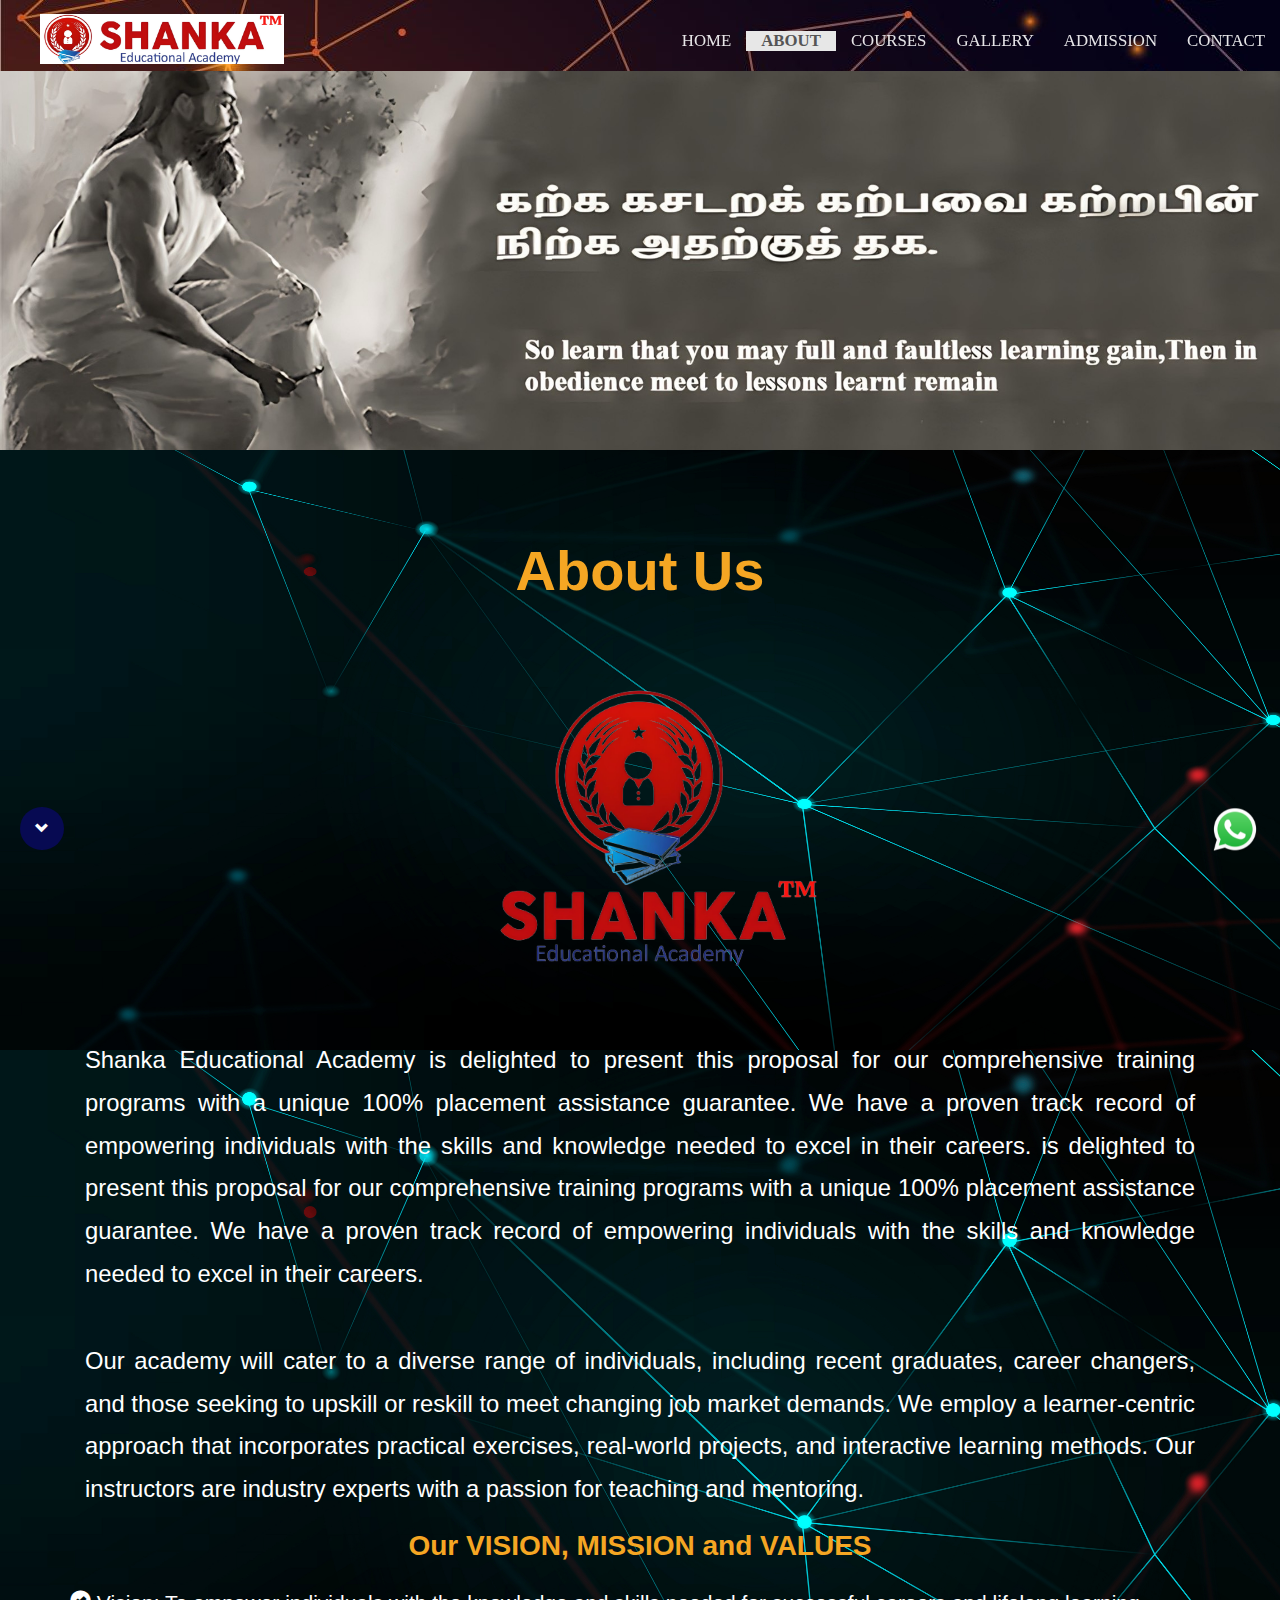
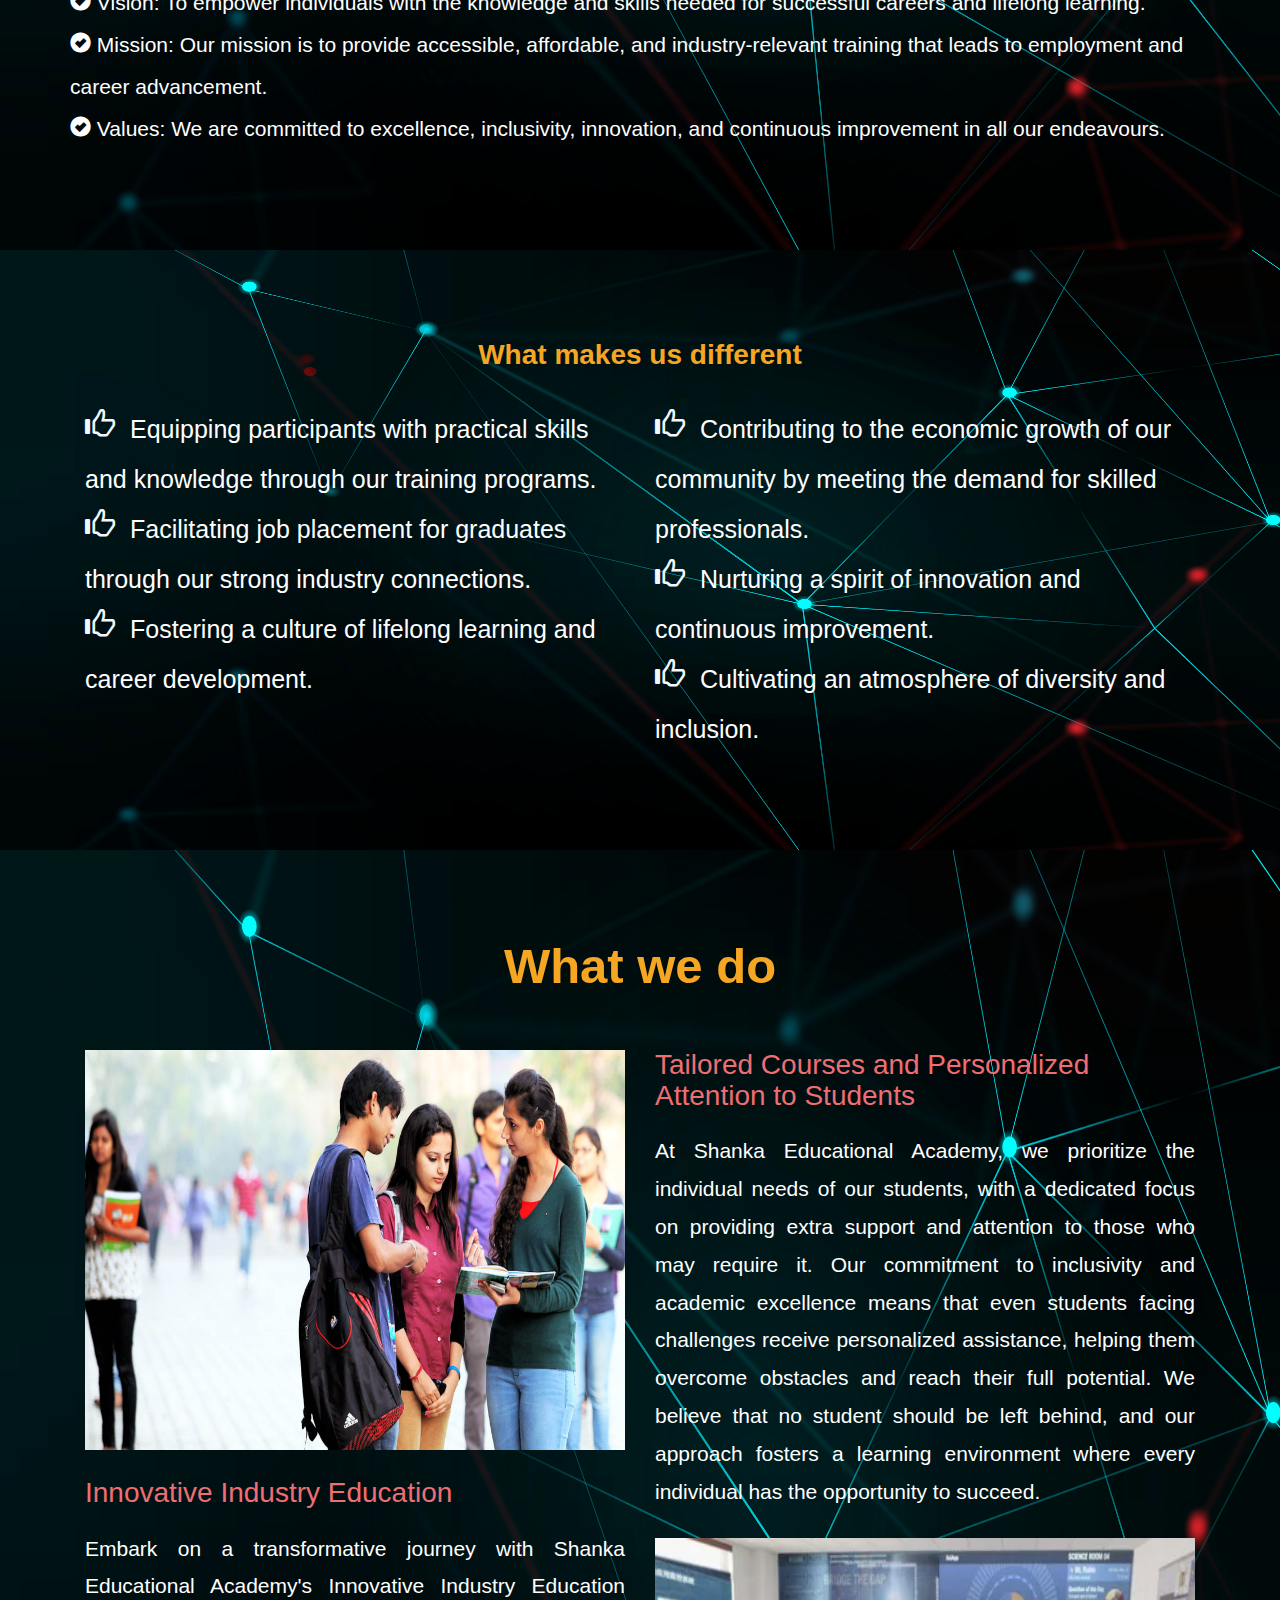
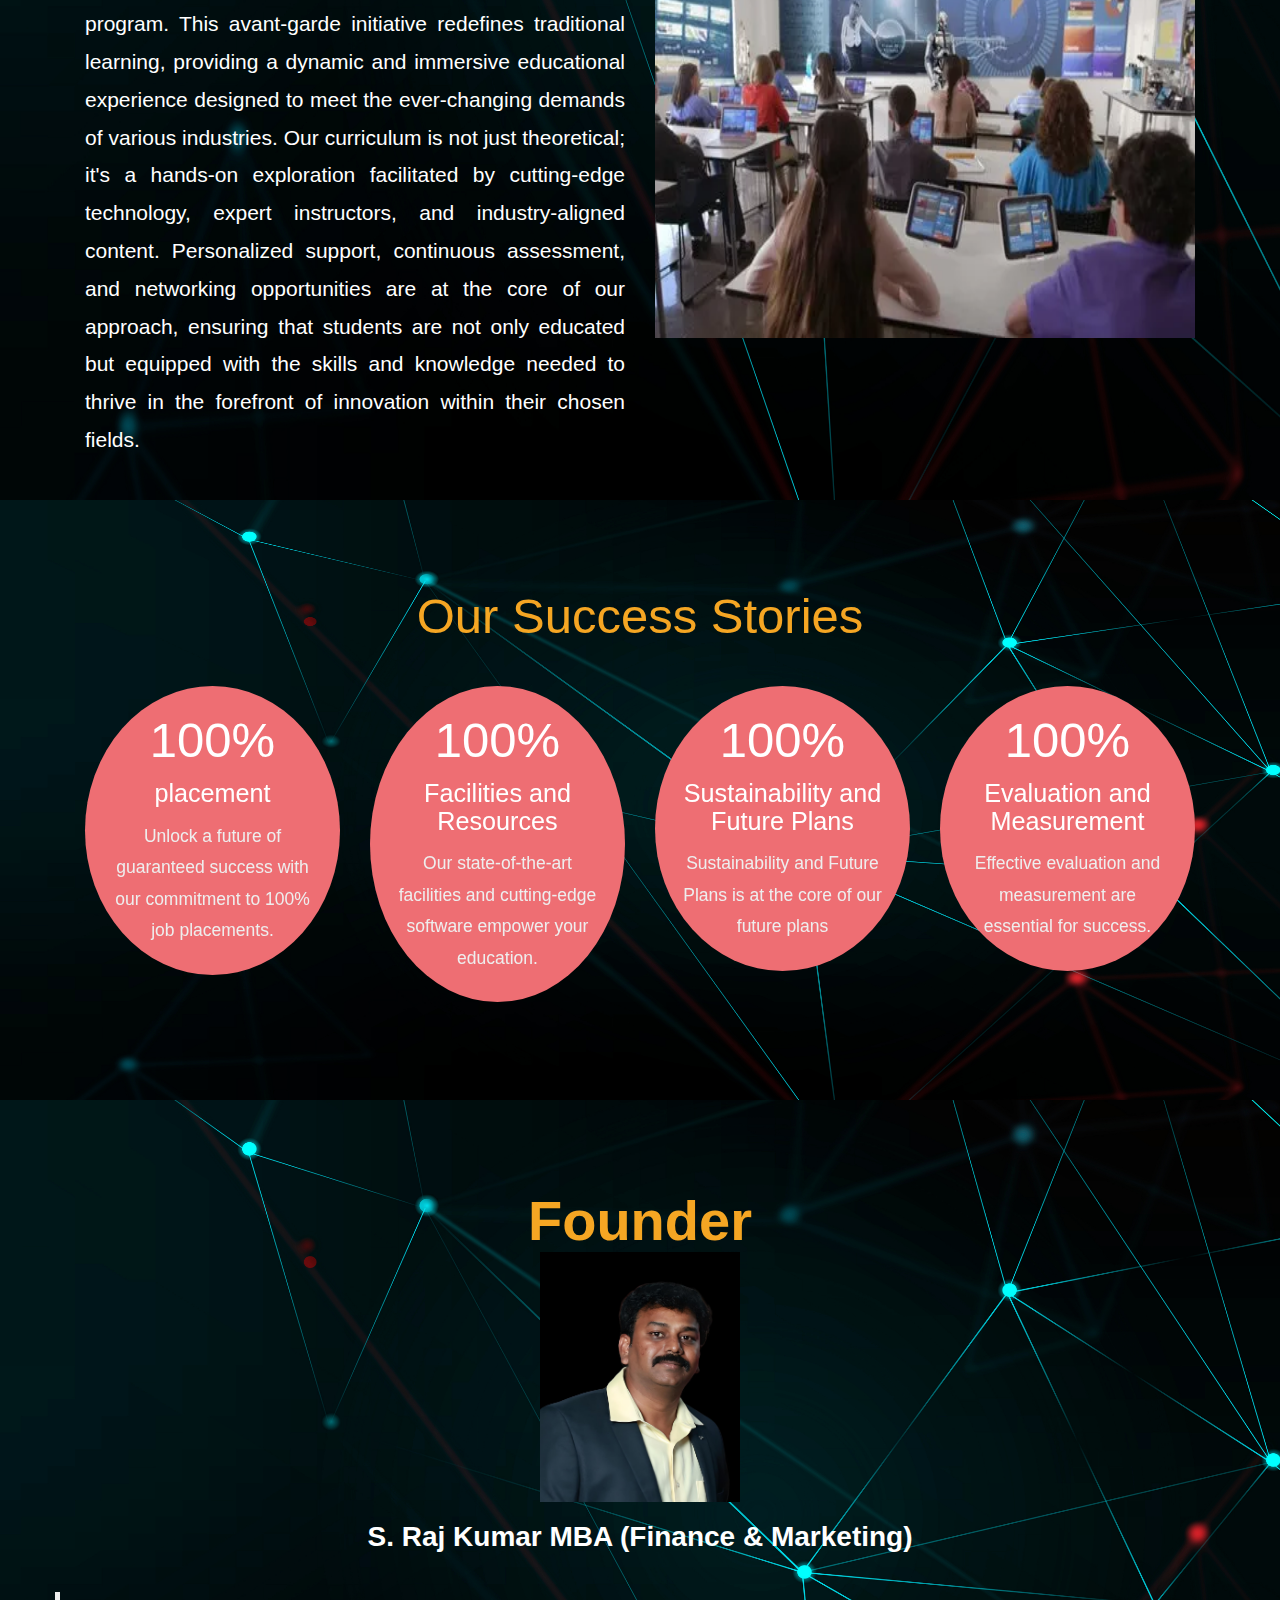
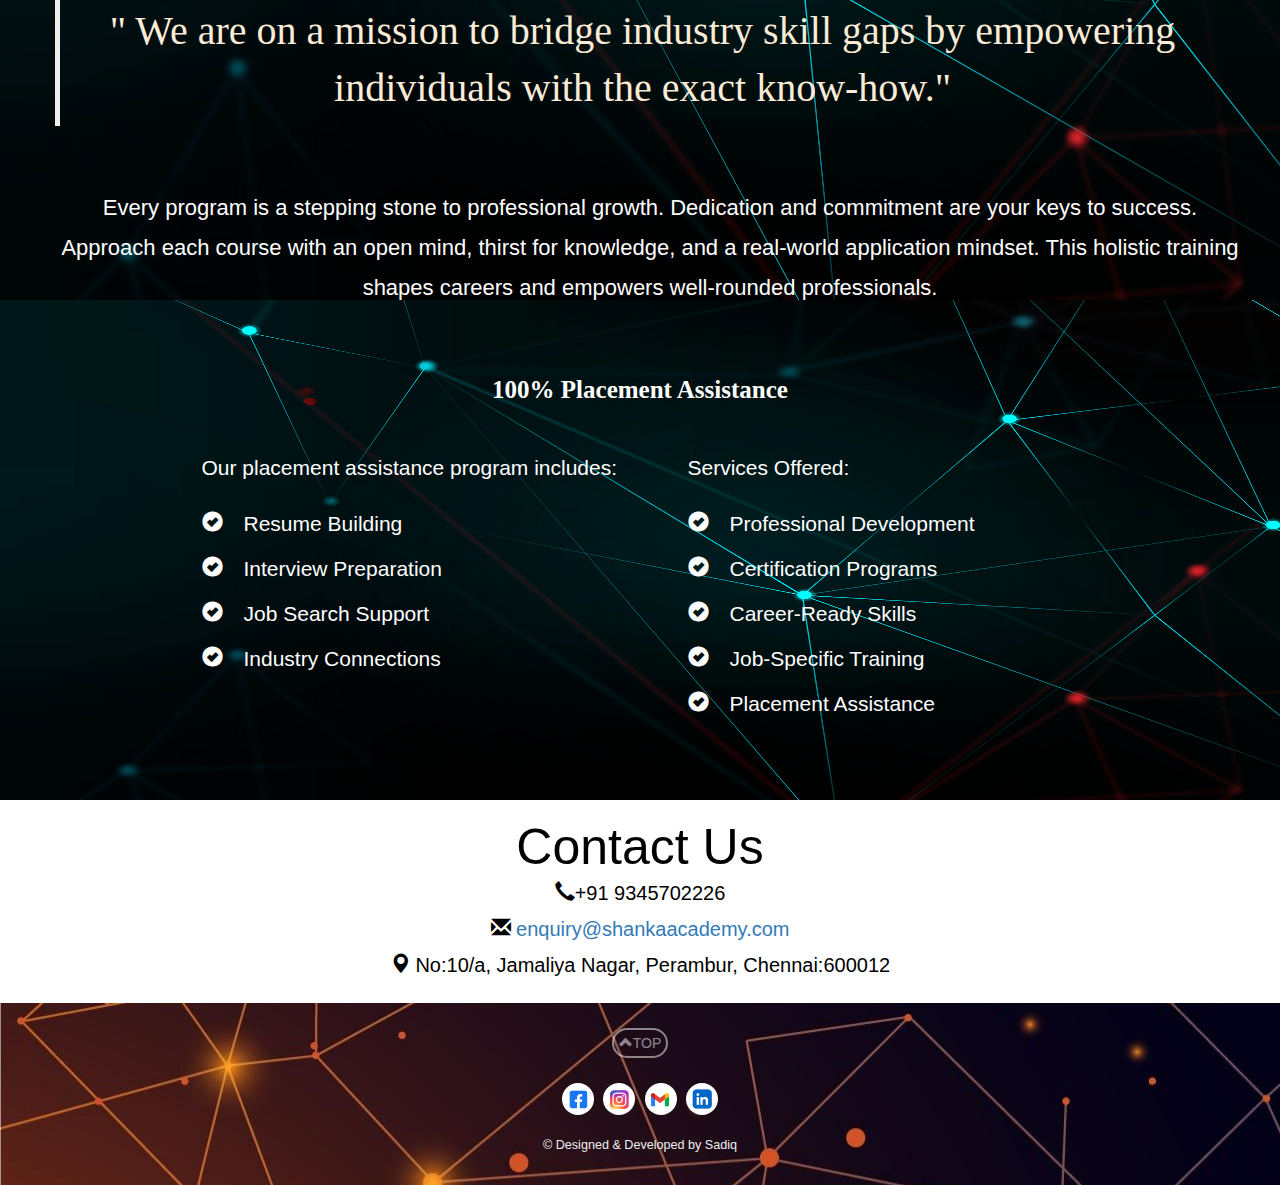
<file: about.html>
<!DOCTYPE html>

<html>

<head>
    <title>Shanka Educational Academy</title>
    
    <meta charset="utf-8">
    <meta name="language" content="en-us"/>  
    <meta http-equiv="Content-Type" content="text/html" />
    <meta http-equiv="X-UA-Compatible" content="IE=edge" />
    <meta name="distribution" content="Global" />
    <meta http-equiv="Cache-control" content="public">
    <meta name="robots" content="index, follow" />
    
    <meta name="copyright" content="Shanka Career Academy"/>
    <meta name="apple-mobile-web-app-capable" content="yes"/>
    <meta name="viewport" content="width=device-width, initial-scale=1" />
    
    <meta name="description" content="SHANKA Career Academy is delighted to present this proposal for our comprehensive training  programs with a unique 100% placement assistance guarantee. We have a proven track  record of empowering individuals with the skills and knowledge needed to excel in their  careers. ">
    <meta name="keywords" content="SHANKA,Career,Academy,Training, admission, study materials, facilities, students, contact" />
    <meta name="author" content="RajkumarVasan">
    <meta name="email" content="hr.shankaacademy.com">
    
    <meta property="og:type" content="website" /> 
    <meta property="og:title" content="SHANKA Career Academy" />
    <meta property="og:description" content="Our academy will cater to a diverse range of individuals, including recent graduates, career  changers, and those seeking to upskill or reskill to meet changing job market demands. " />
    <meta property="og:site_name" content="SHANKA Career Academy" />
    
    
    
    <meta itemprop="name" content="SHANKA Career Academy">
    
    <link rel="shortcut icon" href="./images/logo.png" type="image/png" />
        
    <!--css-->
    <link rel="stylesheet" href="https://maxcdn.bootstrapcdn.com/bootstrap/3.3.7/css/bootstrap.min.css">
    <link href="css/style.css" rel="stylesheet" type="text/css" media="all" />
    <link rel="stylesheet" href="css/ken-burns.css" type="text/css" media="all" />
    <link rel="stylesheet" href="css/animate.min.css" type="text/css" media="all" />
    <!--css-->
    
    <!--google fonts-->
    <link href="https://fonts.googleapis.com/css?family=Montserrat|Raleway" rel="stylesheet">
    <!-- google fonts-->
    <script src="./js/script.js"></script>
    <style>
        .logo-container {
            display: flex;
            justify-content: center;
            align-items: center;
            
            }

        .aboutlogo {
            width: 400px;
            max-width: 100%; 
            height: auto; 
        }
    </style>
    
</head>
    
<body>
	<!--header-->
		<div class="header" id="top">
			<nav class="navbar navbar-default">
					
				        
                <div class="navbar-header">
                   <img src="./images/about logo - Copy.jpg" class="logo">
                   <a href="index.html"><img src="./images/logoname.jpg" alt="SHANKA Educational Academy Logo" class="logoname"></a>
                    <button type="button" class="navbar-toggle collapsed" data-toggle="collapse" data-target="#bs-example-navbar-collapse-1" aria-expanded="false">
                        <span class="sr-only">Toggle navigation</span>
                        <span class="icon-bar"></span>
                        <span class="icon-bar"></span>
                        <span class="icon-bar"></span>
                    </button>				  
                    
                </div>

        <!-- nav bar collapse -->
                <div class="collapse navbar-collapse" id="bs-example-navbar-collapse-1">
                    <nav class="link-effect-2" id="link-effect-2">
                        <ul class="nav navbar-nav">
                            <li ><a href="index.html"><span data-hover="HOME">HOME</span></a></li>
                            <li class="active"><a href="about.html"><span data-hover="ABOUT">ABOUT</span></a></li>
                            <li><a href="courses.html"><span data-hover="Courses">Courses</span></a></li>
                            <li><a href="gallery.html"><span data-hover="Gallery">Gallery</span></a></li>	
							<li><a href="admission.html"><span data-hover="Admission">Admission</span></a></li>
                            <li><a href="contact.html"><span data-hover="Contact">Contact</span></a></li>
                        </ul>
                    </nav>
                </div>
            
        </nav>
		</div>
	<!--header-->
    <header>
        <img src="./images/aboutbanner123.jpg" alt="Banner"  class="tamil">
    </header>
	<div class="content" >
        <div class="background-about1" style="background-image: url('./images/bg1.jpg');">
        <div class="about-w3">
            <div class="container" >
                <h2 class="tittle3" style="color: #f5a623;">About Us</h2>
                <div class="about-grids">
                    <div class="col-md-12 about-grid">
                        <div class="logo-container">
                            <img src="./images/about_logo-removebg-preview.png" alt="logo" class="aboutlogo">
                          </div>
                        <br/>
                       
                            <p align="justify">Shanka Educational Academy is delighted to present this proposal for our comprehensive training 
                                programs with a unique 100% placement assistance guarantee. We have a proven track 
                                record of empowering individuals with the skills and knowledge needed to excel in their 
                                careers. is delighted to present this proposal for our comprehensive training 
                                programs with a unique 100% placement assistance guarantee. We have a proven track 
                                record of empowering individuals with the skills and knowledge needed to excel in their 
                                careers.
                            </p>
                            <br/>
                            <p align="justify">Our academy will cater to a diverse range of individuals, including recent graduates, career 
                                changers, and those seeking to upskill or reskill to meet changing job market demands. We employ a learner-centric approach that incorporates practical exercises, real-world 
                                projects, and interactive learning methods. Our instructors are industry experts with a 
                                passion for teaching and mentoring.
                            </p>
                        <br/>
                    </div>
                    <div class="clearfix"></div>
                </div>
			</div>
		</div>
    </div>
			<!--about-->
    <div class="background-about2" style="background-image: url('./images/bg1.jpg');">
        <div class="about-w3">
			<div class="container" >
                <div class="about-grid1">
                    <h4 align="center" style="font-weight: bold; color: #f5a623;">Our VISION, MISSION and VALUES</h4>
                        <ul class="grid-part1">
                            <li><i class="glyphicon glyphicon-ok-sign"> </i> Vision: To empower individuals with the knowledge and skills needed for successful 
                                careers and lifelong learning.  </li>
                            <li><i class="glyphicon glyphicon-ok-sign"> </i> Mission: Our mission is to provide accessible, affordable, and industry-relevant 
                                training that leads to employment and career advancement.  </li>
                            <li><i class="glyphicon glyphicon-ok-sign"> </i> Values: We are committed to excellence, inclusivity, innovation, and continuous 
                                improvement in all our endeavours.</li>
                            
                        </ul>
				</div>
				<div class="clearfix"></div>
			</div>
		</div>
	</div>
    </div>

    <div class="background-about3" style="background-image: url('./images/bg1.jpg');">
    <div class="about-w3">
		<div class="container" >
			<div class="about-grid">
                <h4 align="center" style="color: #f5a623;">What makes us different</h4>
            </div>
            <div class="col-md-6 about-grid"> 
                <ul class="grid-part">
                    <li><i class="glyphicon glyphicon-thumbs-up" style="color: aliceblue;"> </i>Equipping participants with practical skills and knowledge through our training programs. </li>
                    <li><i class="glyphicon glyphicon-thumbs-up" style="color: aliceblue;"> </i>Facilitating job placement for graduates through our strong industry connections.  </li>
                    <li><i class="glyphicon glyphicon-thumbs-up" style="color: aliceblue;"> </i>Fostering a culture of lifelong learning and career development. </li>
                </ul>
            </div>
            <div class="col-md-6 about-grid"> 
                <ul class="grid-part">
                    <li><i class="glyphicon glyphicon-thumbs-up" style="color: aliceblue;"> </i>Contributing to the economic growth of our community by meeting the demand for skilled professionals. </li>
                    <li><i class="glyphicon glyphicon-thumbs-up" style="color: aliceblue;"> </i>Nurturing a spirit of innovation and continuous improvement. </li>
                    <li><i class="glyphicon glyphicon-thumbs-up" style="color: aliceblue;"> </i>Cultivating an atmosphere of diversity and inclusion. </li>
                </ul>
            </div>
		    <div class="clearfix"></div>
		</div>
	</div>
</div>

			<!--specialty-->
<div class="background-about4" style="background-image: url('./images/bg1.jpg');">
            
    <div class="what-w3">
        <div class="container">
            <h3 class="tittle" style="color: #f5a623; font-weight: bold;">What we do</h3>
            <div class="what-grids">
                <div class="col-md-6 what-grid">
                    <div class="mask" >
                        <img src="images/about1.png" class="img-responsive zoom-img" alt="image"style="width: 1200px; height: 400px;"/>
                    </div>
                    <div class="what-bottom">
                        <h4>Innovative Industry Education</h4>
                        <p align="justify" style="color: #fff;">Embark on a transformative journey with Shanka Educational Academy's Innovative Industry Education program. This avant-garde initiative redefines traditional learning, providing a dynamic and immersive educational experience designed to meet the ever-changing demands of various industries. Our curriculum is not just theoretical; it's a hands-on exploration facilitated by cutting-edge technology, expert instructors, and industry-aligned content. Personalized support, continuous assessment, and networking opportunities are at the core of our approach, ensuring that students are not only educated but equipped with the skills and knowledge needed to thrive in the forefront of innovation within their chosen fields.</p>
                    </div>
                </div>
                <div class="col-md-6 what-grid">
                    <div class="what-bottom1">
                        <h4>Tailored Courses and Personalized Attention to Students</h4>
                        <p align="justify" style="color: #fff;">At Shanka Educational Academy, we prioritize the individual needs of our students, with a dedicated focus on providing extra support and attention to those who may require it. Our commitment to inclusivity and academic excellence means that even students facing challenges receive personalized assistance, helping them overcome obstacles and reach their full potential. We believe that no student should be left behind, and our approach fosters a learning environment where every individual has the opportunity to succeed.</p>
                    </div>
                    <div class="mask">
                        <img src="images/about2.jpg" class="img-responsive zoom-img" alt="image"  style="width: 1200px; height: 400px;"/>
                    </div>
                </div>
                <div class="clearfix"></div>
            </div>
        </div>
    </div>
</div>
			<!--specialty-->
			<!--results--->
<div class="background-about5" style="background-image: url('./images/bg1.jpg');">
<div class="statistics-w3">
    <div class="container">
        <h3 class="tittle" style="color: #f5a623;">Our Success Stories</h3>
        <div class="statistics-grids">
            <div class="col-md-3 statistics-grid">
                <div class="statistic">
                    <h4>100%</h4>
                    <h5>placement</h5>
                    <p>Unlock a future of guaranteed success with our commitment to 100% job placements.</p>
                </div>
            </div>
            <div class="col-md-3 statistics-grid">
                <div class="statistic">
                    <h4>100%</h4>
                    <h5>Facilities and Resources</h5>
                    <p>Our state-of-the-art facilities and cutting-edge software empower your education.</p>
                </div>
            </div>
            <div class="col-md-3 statistics-grid">
                <div class="statistic">
                    <h4>100%</h4>
                    <h5>Sustainability and Future Plans</h5>
                    <p>Sustainability and Future Plans is at the core of our future plans  </p>
                </div>
            </div>
            <div class="col-md-3 statistics-grid">
                <div class="statistic">
                    <h4>100%</h4>
                    <h5>Evaluation and Measurement</h5>
                    <p>Effective evaluation and measurement are essential for success.</p>
                </div>
            </div>
            <div class="clearfix"></div>
        </div>
    </div>
</div>
</div>
					<!--results--->
<div class="background-about6" style="background-image: url('./images/bg1.jpg');">

<div class="about-w3">
    
        <h2 class="tittle4" style="color:#f5a623;">Founder</h2>
        
            <div class="col-md-12 about-grid3">
                <img src="./images/founder.jpg" alt="logo" style="margin: 0 auto; display: block; width: 200px; height: auto">
                <br/>
                <h4 align="center" style="color:#fff; font-weight: bold;" >S. Raj Kumar MBA (Finance & Marketing)</h4>
                
                <div class="quotation" >
                    <blockquote style="color: antiquewhite;">
                        " We are on a mission to bridge industry skill gaps by empowering individuals with the exact know-how."
                    </blockquote>
                </div>
                <p align="center" style="color:#fff; font-size: 22px;" >Every program is a stepping stone to professional growth. Dedication and commitment are your keys to success. Approach each course with an open mind, thirst for knowledge, and a real-world application mindset. This holistic training shapes careers and empowers well-rounded professionals.</p> 
</p>
            </div>
            <div class="clearfix"></div>
        
    
</div>
</div>
            <!--faculy members--->
				<!--<div class="staff-w3l">
					<div class="container">
						<h3 class="tittle">Faculty Members</h3>
						<div class="staff-grids">
							<div class="col-md-6 staff-grid">
								<div class="staff-left faculty">
									<img src="images/t1.jpg" class="img-responsive" alt="faculty"/>
								</div>
								<div class="staff-right ">
									<h4>Name </h4>
									<ul>
										<li><i class="glyphicon glyphicon-hand-right" aria-hidden="true"></i>  Degree</li>
                                        <li><i class="glyphicon glyphicon-book" aria-hidden="true"></i>  Skills</li>
										<li><i class="glyphicon glyphicon-earphone" aria-hidden="true"></i> Contact</li>
										
									</ul>
                                        <br/>
								</div>
								<div class="clearfix"></div>
							</div>
							
							<div class="clearfix"></div>
						</div>
					</div>
				</div>-->
            <!--faculty--->
            
		</div>	
		<!--content-->
		<!--footer-->
        <div class="background-container4" style="background-image: url('./images/bg1.jpg');">
        <div class="footer-w3">
            <h3 class="tittle" style="font-family:'Roboto'; color: #007BFF;font-size: 25px; font-weight:bold;"> <span style="color: white;">100% Placement Assistance</span></h3>
                <br>
                <br>
                <div class="container" style="display: flex; justify-content: center;  " >
                    <div class="footer-grids" style="display: flex; justify-content: space-between; width: 80%; margin-right: 5px;">
                      <div class="col-md-4 footer-grid" style="flex: 0 0 calc(50% - 10px); margin: 5px; ">
                        <p align="left"> Our placement assistance program includes: </p>
                        <ul class="grid-part">
                          <li><i class="glyphicon glyphicon-ok-sign"> </i>Resume Building </li>
                          <li><i class="glyphicon glyphicon-ok-sign"> </i>Interview Preparation </li>
                          <li><i class="glyphicon glyphicon-ok-sign"> </i>Job Search Support </li>
                          <li><i class="glyphicon glyphicon-ok-sign"> </i>Industry Connections </li>
                        </ul>
                      </div>
                <br>
                <div class="col-md-4 footer-grid" >
                    
                  </div>
                <br>
                      <div class="col-md-4 footer-grid" style="flex: 0 0 calc(50% - 10px); margin: 5px; ">
                        <p align="left">Services Offered: </p>
                        <ul class="grid-part">
                          <li><i class="glyphicon glyphicon-ok-sign"> </i>Professional Development </li>
                          <li><i class="glyphicon glyphicon-ok-sign"> </i>Certification Programs </li>
                          <li><i class="glyphicon glyphicon-ok-sign"> </i>Career-Ready Skills </li>
                          <li><i class="glyphicon glyphicon-ok-sign"> </i>Job-Specific Training </li>
                          <li><i class="glyphicon glyphicon-ok-sign"> </i>Placement Assistance </li>
                        </ul>
                        <div class="clearfix"> </div>
                      </div>
                    </div>
                  </div>
        </div>
    </div>
        <div class="contact-section" style="text-align: center; margin: 20px;">
            <h2 style="font-size: 50px;">Contact Us</h2>
            <p style="font-size: 20px;"><i class="glyphicon glyphicon-earphone" aria-hidden="true"></i>+91 9345702226</p>
            <p style="font-size: 20px;"><i class="glyphicon glyphicon-envelope" aria-hidden="true"></i><a href="mailto:enquiry@shankaacademy.com"> enquiry@shankaacademy.com</a></p>
            <p style="font-size: 20px;"> <i class="glyphicon glyphicon-map-marker" aria-hidden="true"></i> No:10/a, Jamaliya Nagar, Perambur, Chennai:600012</p>
          </div>
        
        
    <!--footer-->	
    
    <!-- Social icons and credits -->
        <div class="copy-section">
            <div class="container">
                <div class="iconup">
                    <a href="#top"><i class="glyphicon glyphicon-chevron-up iconup" aria-hidden="true"></i>TOP</a></div>
                <div class="social-icons">
                    <div class="social-icons">
                    <a href="#" target='_blank'><i class="icon1"></i></a>
                    <a href="https://instagram.com/shankaacademy?igshid=OGQ5ZDc2ODk2ZA%3D%3D&utm_source=qr" target="_blank"><i class="icon2"></i></a>
                    <a href="mailto:enquiry@shankaacademy.com" target="_blank"><i class="icon3"></i></a>
                    <a href="https://www.linkedin.com/company/shanka-educational-academy/" target="_blank"><i class="icon4"></i></a>
                </div>
                </div>
                <div class="copy">
                    <p>&copy; Designed & Developed by <a href="https://www.linkedin.com/in/sadiqshaik123/" target="_blank">Sadiq</a></p>
                </div>
            </div>
        </div>
        <button id="scroll-down-button" onclick="scrollDown()"> <i class="glyphicon glyphicon-chevron-down iconup" aria-hidden="true"></i></button>
        <a href="https://api.whatsapp.com/send?phone=9345702226" target="_blank">
            <img src="./images/WhatsApp_icon.png" alt="WhatsApp" class="whatsapp-logo">
        </a>
    <!--credits-->

<!-- jQuery library -->
<script src="https://ajax.googleapis.com/ajax/libs/jquery/3.1.1/jquery.min.js"></script>
<!-- JavaScript -->
<script src="https://maxcdn.bootstrapcdn.com/bootstrap/3.3.7/js/bootstrap.min.js"></script>
<script type="text/javascript" src="js/numscroller-1.0.js"></script>
    
<!--smooth scrollig-->
<script>
    $('a[href*="#top"]:not([href="#"])').click(function() {
  if (location.pathname.replace(/^\//, '') == this.pathname.replace(/^\//, '') && location.hostname == this.hostname) {
    var target = $(this.hash);
    target = target.length ? target : $('[name=' + this.hash.slice(1) + ']');
    if (target.length) {
      $('html, body').animate({
        scrollTop: target.offset().top
      }, 1000);
      return false;
    }
  }
});
</script>
<script>
	
	function scrollDown() {
		window.scrollBy(0, window.innerHeight);
	}
</script>
</body>

</html>
</file>
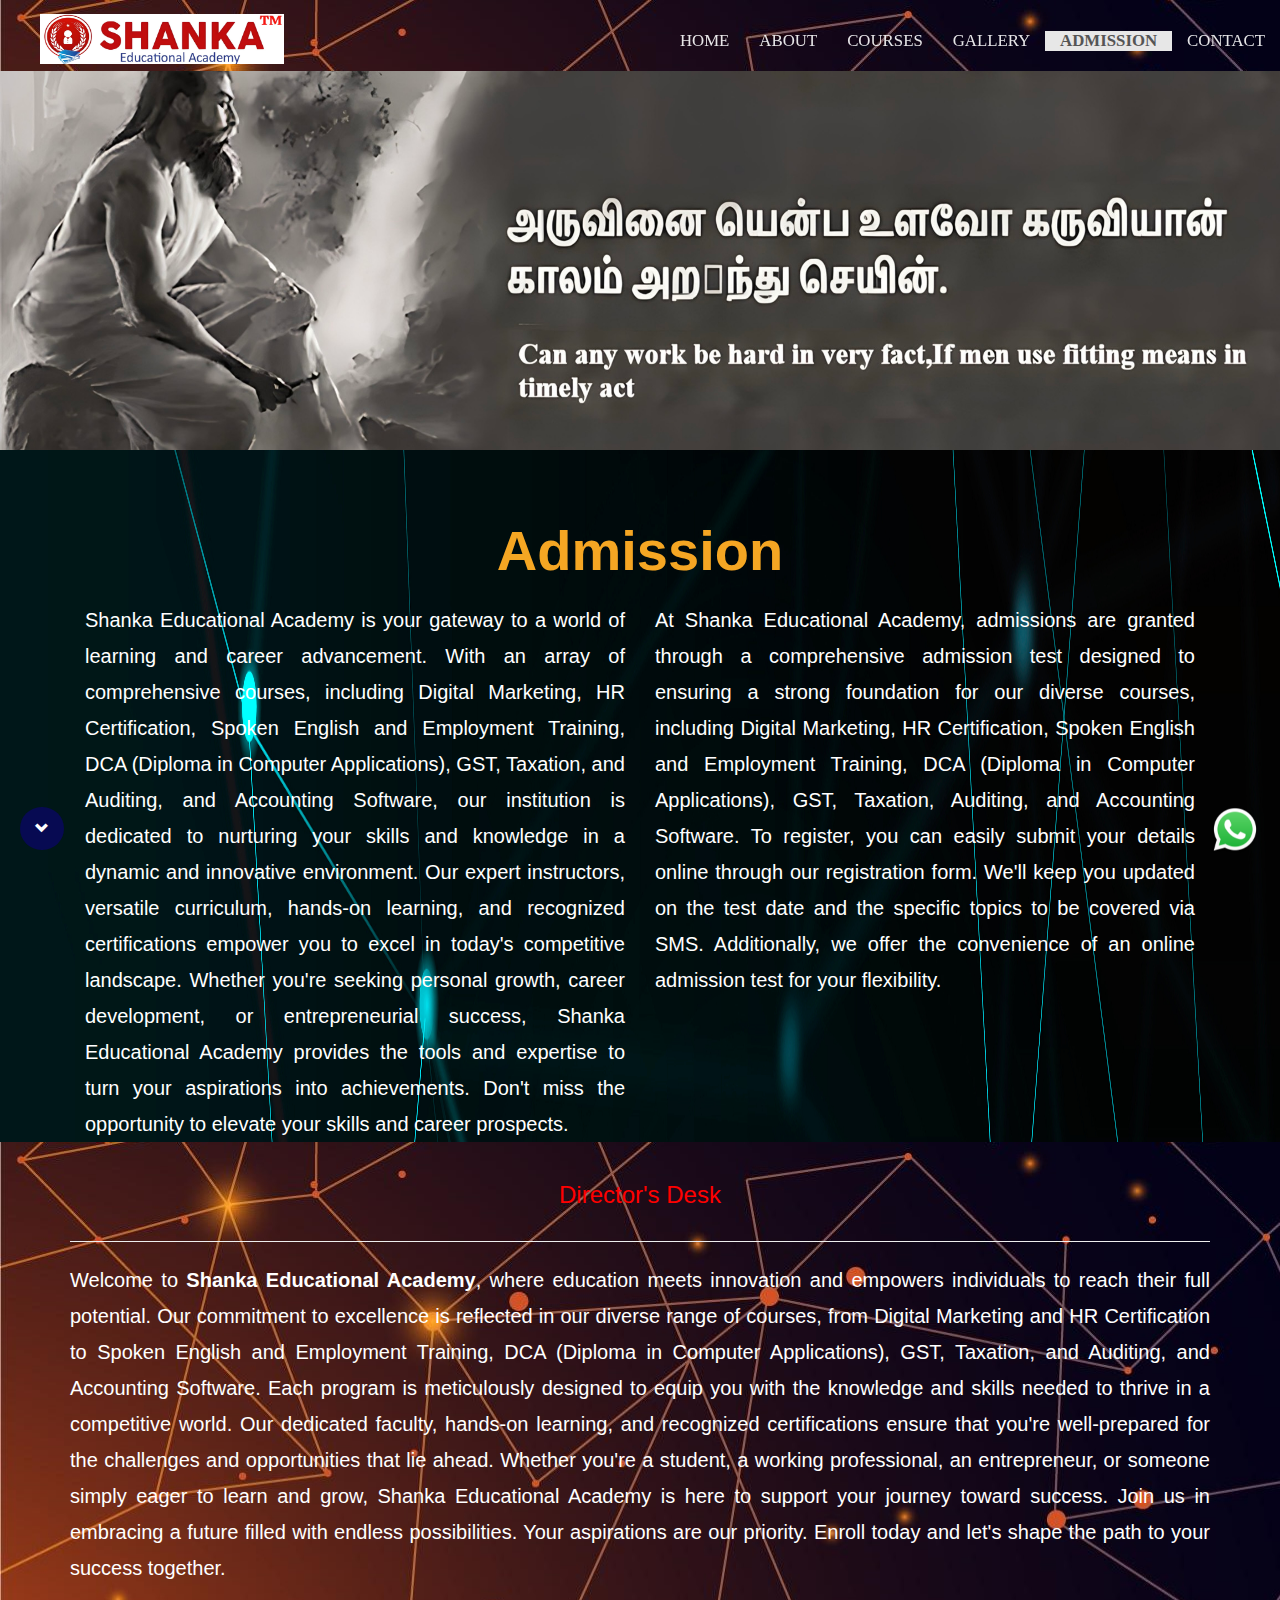
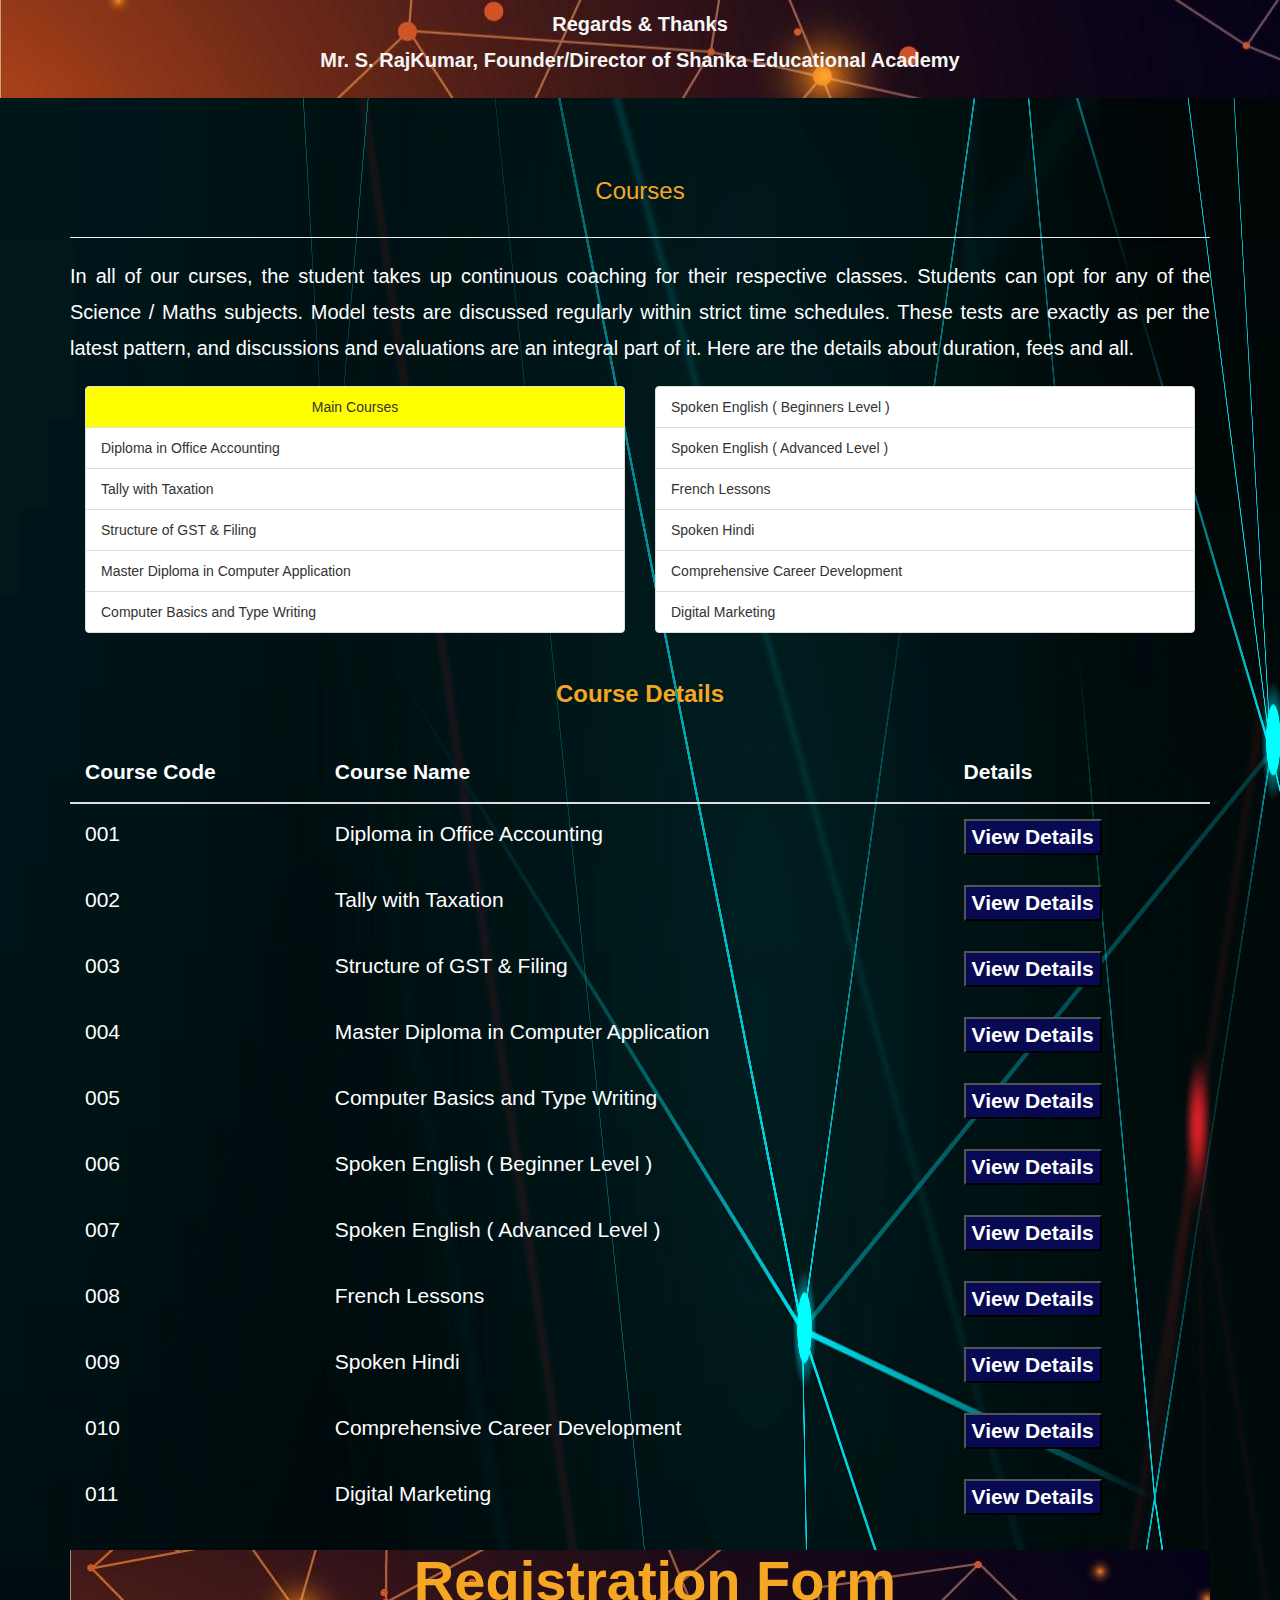
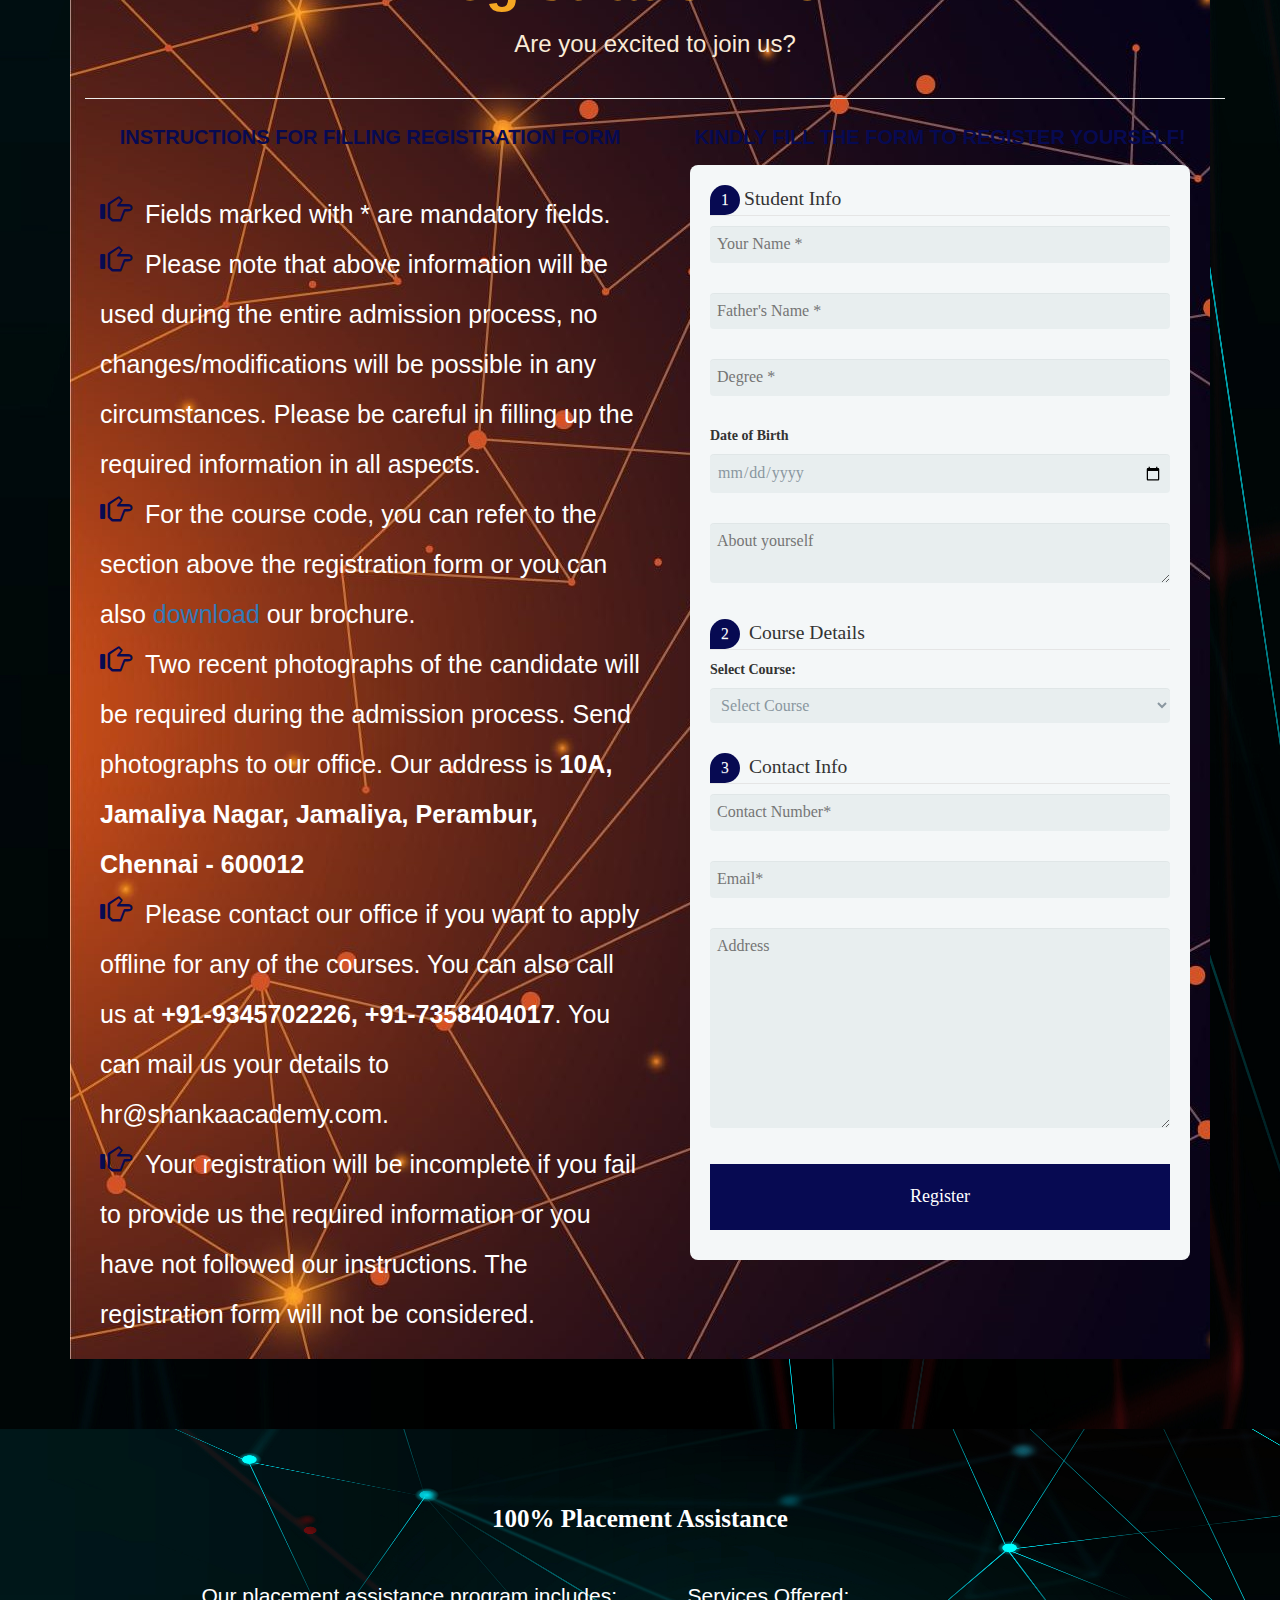
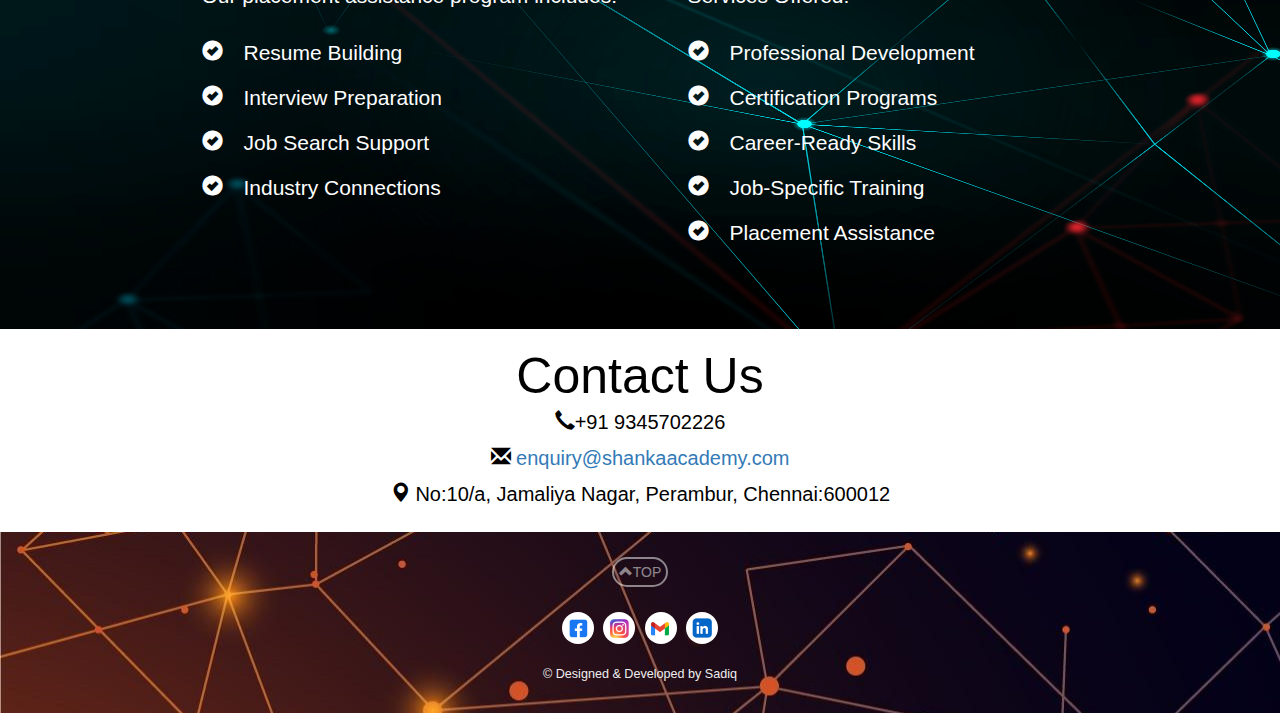
<file: admission.html>
<!DOCTYPE html>
<html>
	<head>
		
		<title>Shanka Educational Academy</title>
			
		<meta charset="utf-8">
		<meta name="language" content="en-us"/>  
		<meta http-equiv="Content-Type" content="text/html" />
		<meta http-equiv="X-UA-Compatible" content="IE=edge" />
		<meta name="distribution" content="Global" />
		<meta http-equiv="Cache-control" content="public">
		<meta name="robots" content="index, follow" />
		
		<meta name="copyright" content="Shanka Educational Academy"/>
		<meta name="apple-mobile-web-app-capable" content="yes"/>
		<meta name="viewport" content="width=device-width, initial-scale=1" />
		
		<meta name="description" content="Shanka Educational Academy is delighted to present this proposal for our comprehensive training  programs with a unique 100% placement assistance guarantee. We have a proven track  record of empowering individuals with the skills and knowledge needed to excel in their  careers. ">
		<meta name="keywords" content="SHANKA,Career,Academy,Training, admission, study materials, facilities, students, contact" />
		<meta name="author" content="RajkumarVasan">
		<meta name="email" content="hr.shankaacademy.com">
		
		<meta property="og:type" content="website" /> 
		<meta property="og:title" content="Shanka Educational Academy" />
		<meta property="og:description" content="Our academy will cater to a diverse range of individuals, including recent graduates, career  changers, and those seeking to upskill or reskill to meet changing job market demands. " />
		<meta property="og:site_name" content="Shanka Educational Academy" />
		
		
		
		<meta itemprop="name" content="Shanka Educational Academy">
		
		<link rel="shortcut icon" href="./images/logo.png" type="image/png" />
			
		<!--css-->
		<link rel="stylesheet" href="https://maxcdn.bootstrapcdn.com/bootstrap/3.3.7/css/bootstrap.min.css">
		<link href="css/style.css" rel="stylesheet" type="text/css" media="all" />
		<link rel="stylesheet" href="css/ken-burns.css" type="text/css" media="all" />
		<link rel="stylesheet" href="css/animate.min.css" type="text/css" media="all" />
		<!--css-->
		
		<!--google fonts-->
		<link href="https://fonts.googleapis.com/css?family=Montserrat|Raleway" rel="stylesheet">
		<!-- google fonts-->
    <script src="./js/script.js"></script>
		</head>
	<body>
<body>
	<!--header-->
    <div class="header" id="top">
		
        <nav class="navbar navbar-default">
            
                
            <div class="navbar-header">
            <img src="./images/about logo - Copy.jpg" class="logo">
               <a href="index.html"><img src="./images/logoname.jpg" alt="SHANKA Educational Academy Logo" class="logoname"></a>
                <button type="button" class="navbar-toggle collapsed" data-toggle="collapse" data-target="#bs-example-navbar-collapse-1" aria-expanded="false">
                    <span class="sr-only">Toggle navigation</span>
                    <span class="icon-bar"></span>
                    <span class="icon-bar"></span>
                    <span class="icon-bar"></span>
                </button>				  
                
            </div>

    <!-- nav bar collapse -->
            <div class="collapse navbar-collapse" id="bs-example-navbar-collapse-1">
                <nav class="link-effect-2" id="link-effect-2">
                    <ul class="nav navbar-nav">
                        <li ><a href="index.html"><span data-hover="HOME">HOME</span></a></li>
                        <li><a href="about.html"><span data-hover="ABOUT">ABOUT</span></a></li>
                        <li ><a href="courses.html"><span data-hover="Courses">Courses</span></a></li>
                        <li><a href="gallery.html"><span data-hover="Gallery">Gallery</span></a></li>	
                        <li class="active"><a href="admission.html"><span data-hover="Admission">Admission</span></a></li>
                        <li><a href="contact.html"><span data-hover="Contact">Contact</span></a></li>
                    </ul>
                </nav>
            </div>
        
    </nav>
    
		</div>
	<!--header-->
  <header>
    <img src="./images/Banneradmis.jpg" alt="Banner"  class="tamil">
</header>
<div class="background-admission" style="background-image: url('./images/bg1.jpg');">
		<div class="content" >
			<!--admission details-->
				<div class="typo-w3" >
					<div class="container">
                        <h2 class="tittle" style="color: #f5a623;">Admission</h2>
                        <br/>
                        <div class="col-md-6">
                        <p align="justify" style="color: #fff;">Shanka Educational Academy is your gateway to a world of learning and career advancement. With an array of comprehensive courses, including Digital Marketing, HR Certification, Spoken English and Employment Training, DCA (Diploma in Computer Applications), GST, Taxation, and Auditing, and Accounting Software, our institution is dedicated to nurturing your skills and knowledge in a dynamic and innovative environment. Our expert instructors, versatile curriculum, hands-on learning, and recognized certifications empower you to excel in today's competitive landscape. Whether you're seeking personal growth, career development, or entrepreneurial success, Shanka Educational Academy provides the tools and expertise to turn your aspirations into achievements. Don't miss the opportunity to elevate your skills and career prospects.</p>

                        </div>
                         <div class="col-md-6">
                             <p align="justify" style="color: #fff;">At Shanka Educational Academy, admissions are granted through a comprehensive admission test designed to ensuring a strong foundation for our diverse courses, including Digital Marketing, HR Certification, Spoken English and Employment Training, DCA (Diploma in Computer Applications), GST, Taxation, Auditing, and Accounting Software. To register, you can easily submit your details online through our registration form. We'll keep you updated on the test date and the specific topics to be covered via SMS. Additionally, we offer the convenience of an online admission test for your flexibility.</p>
                        </div>
                    </div>
                    <div class="background-admission1" style="background-image: url('./images/5076404.jpg');">
                      <div class="container">
                        	<div class="page-header" >
                            
							<center><h3 class="bars" style="color: red;">Director's Desk</h3></center>
                            
						</div>
						<p align="justify"  style="color: white;">Welcome to <strong>Shanka Educational Academy</strong>, where education meets innovation and empowers individuals to reach their full potential. Our commitment to excellence is reflected in our diverse range of courses, from Digital Marketing and HR Certification to Spoken English and Employment Training, DCA (Diploma in Computer Applications), GST, Taxation, and Auditing, and Accounting Software. Each program is meticulously designed to equip you with the knowledge and skills needed to thrive in a competitive world. Our dedicated faculty, hands-on learning, and recognized certifications ensure that you're well-prepared for the challenges and opportunities that lie ahead. Whether you're a student, a working professional, an entrepreneur, or someone simply eager to learn and grow, Shanka Educational Academy is here to support your journey toward success. Join us in embracing a future filled with endless possibilities. Your aspirations are our priority. Enroll today and let's shape the path to your success together. 
                            </p> 
                          <br/>
                          <p align="center" style="color: whitesmoke;"><strong>Regards & Thanks<br/>Mr. S. RajKumar, Founder/Director of Shanka Educational Academy</strong></p>
                          <br/>
                    </div>
                  </div>
                    <br/><br/>
                    <div class="clear-fix"></div>
                    <div class="container">
                        
                        
						<div class="page-header">
                            
							<center><h3 class="bars" style="color: #f5a623;">Courses</h3></center>
                            
						</div>
						<p align="justify" style="color: #fff;">In all of our curses, the student takes up continuous coaching for their respective classes. Students can opt for any of the Science / Maths subjects. Model tests are discussed regularly within strict time schedules. These tests are exactly as per the latest pattern, and discussions and evaluations are an integral part of it. Here are the details about duration, fees and all.
</p>                  <br/>
                        <div class="course-details">
                        <div class="col-md-6">
						
						<ul class="list-group">
              <li class="list-group-item" style="background-color: yellow; text-align: center;">Main Courses</li>
              <li class="list-group-item">Diploma in Office Accounting</li>
						  <li class="list-group-item">Tally with Taxation</li>
						  <li class="list-group-item">Structure of GST & Filing</li> </li>
						  <li class="list-group-item">Master Diploma in Computer Application</li>
						  <li class="list-group-item">Computer Basics and Type Writing</li>
						</ul>
                            </div>
                        <div class="col-md-6">
						<ul class="list-group">
						  <li class="list-group-item">Spoken English ( Beginners Level )</li>
						  <li class="list-group-item">Spoken English ( Advanced Level )</li>
						  <li class="list-group-item">French Lessons</li>
              <li class="list-group-item">Spoken Hindi</li>
						  <li class="list-group-item">Comprehensive Career Development</li>
						  <li class="list-group-item">Digital Marketing</li>
						</ul>
                            </div>
                        </div>
                        
                         <center><h3 style="color: #f5a623; font-weight: bold;" >Course Details </h3></center>
                        <br/>
						<div class="bs-docs-example" >
                            <div class="course-table" >
							<table class="table" style="color: #fff;">
								<thead>
									<tr style="color: #fff;">
										<th style="color: #fff;" >Course Code</th>
										<th >Course Name</th>
										<th >Details</th>
									</tr>
								</thead>
								<tbody>
									<tr>
										<td>001</td>
										<td>Diploma in Office Accounting</td>
										<th><a href="#"  target="_blank" style="text-decoration: none;"><button style="background-color: #070A52; color: #fff;">View Details</button></a></th>
										
									</tr>
									
									
                   <tr>
										<td>002</td>
										<td>Tally with Taxation</td>
										<th><a href="#" target="_blank"  style="text-decoration: none;"><button style="background-color: #070A52; color: #fff;">View Details</button></a></th>
										
									</tr>
                                
                                  
                  <tr>
										<td>003</td>
										<td>Structure of GST & Filing</td>
										<th><a href="#" target="_blank" style="text-decoration: none;"><button style="background-color: #070A52; color: #fff;">View Details</button></a></th>
										
									</tr>
                  <tr>
										<td>004</td>
										<td>Master Diploma in Computer Application</td>
										<th><a href="#" target="_blank" style="text-decoration: none;"><button style="background-color: #070A52; color: #fff;">View Details</button></a></th>
										
									</tr>
                   <tr>
										<td>005</td>
										<td>Computer Basics and Type Writing</td>
										<th><a href="#" target="_blank" style="text-decoration: none;"><button style="background-color: #070A52; color: #fff;">View Details</button></a></th>
										
									</tr>
                  <tr>
										<td>006</td>
										<td>Spoken English ( Beginner Level )</td>
										<th><a href="#" target="_blank" style="text-decoration: none;"><button style="background-color: #070A52; color: #fff;">View Details</button></a></th>
										
									</tr>
                  <tr>
										<td>007</td>
										<td>Spoken English ( Advanced Level )</td>
										<th><a href="#" target="_blank" style="text-decoration: none;"><button style="background-color: #070A52; color: #fff;">View Details</button></a></th>
										
									</tr>
                  <tr>
										<td>008</td>
										<td>French Lessons</td>
										<th><a href="#" target="_blank" style="text-decoration: none;"><button style="background-color: #070A52; color: #fff;">View Details</button></a></th>
										
									</tr>
                  <tr>
										<td>009</td>
										<td>Spoken Hindi</td>
										<th><a href="#" target="_blank" style="text-decoration: none;"><button style="background-color: #070A52; color: #fff;">View Details</button></a></th>
										
									</tr>
                  <tr>
										<td>010</td>
										<td>Comprehensive Career Development</td>
										<th><a href="#" target="_blank" style="text-decoration: none;"><button style="background-color: #070A52; color: #fff;">View Details</button></a></th>
									
									</tr>
                  <tr>
										<td>011</td>
										<td>Digital Marketing</td>
										<th><a href="#" target="_blank" style="text-decoration: none;"><button style="background-color: #070A52; color: #fff;">View Details</button></a></th>
									
									</tr>
                
									
									<!--<tr>
										<td>IN901</td>
										<td>Income Tax Filling Training</td>
										<th><a href="#" target="_blank" style="text-decoration: none;"><button style="background-color: #070A52; color: #fff;">View Details</button></a></th>
									
									</tr>
                  <tr>
										<td>INT1001</td>
										<td>Internal Auditing Training</td>
										<th><a href="#" target="_blank" style="text-decoration: none;"><button style="background-color: #070A52; color: #fff;">View Details</button></a></th>
										
									</tr>
                  <tr>
										<td>DM1101</td>
										<td>GST Filing Training </td>
										<th><a href="#" target="_blank" style="text-decoration: none;"><button style="background-color: #070A52; color: #fff;">View Details</button></a></th>
										
									</tr>
                  <tr>
										<td>FL1201</td>
										<td>Freelancing</td>
										<th><a href="#" target="_blank" style="text-decoration: none;"><button style="background-color: #070A52; color: #fff;">View Details</button></a></th>
										
									</tr>-->
								</tbody>
							</table>
             </div>
						</div>

                       
						<!--<div class="bs-docs-example" style=" background-color: antiquewhite;" >
                            <br/>
                            <center><h3 style="color: #070A52; font-weight: bold;">RK Financial Services Course Duration & Fees</h3></center>
                            <br/>
                            <div class="course-table" >
							<table class="table" >
								<thead>
									<tr >
										<th >Course Code</th>
										<th >Course Name</th>
										<th >Fee Details</th>
									</tr>
								</thead>
								<tbody>
									<tr>
										<td>IN901</td>
										<td>Income Tax Filling Training</td>
										<th><a href="#" target="_blank" style="text-decoration: none;"><button style="background-color: #070A52; color: #fff;">View Details</button></a></th>
									
									</tr>
                                    <tr>
										<td>INT1001</td>
										<td>Internal Auditing Training</td>
										<th><a href="#" target="_blank" style="text-decoration: none;"><button style="background-color: #070A52; color: #fff;">View Details</button></a></th>
										
									</tr>
                                    <tr>
										<td>DM1101</td>
										<td>GST Filing Training </td>
										<th><a href="#" target="_blank" style="text-decoration: none;"><button style="background-color: #070A52; color: #fff;">View Details</button></a></th>
										
									</tr>
                                    <tr>
										<td>FL1201</td>
										<td>Freelancing</td>
										<th><a href="#" target="_blank" style="text-decoration: none;"><button style="background-color: #070A52; color: #fff;">View Details</button></a></th>
										
									</tr>
								</tbody>
							</table>
                                </div>
						</div>-->
						
                    <!-- registartion form-->
              <div class="background-admission2" style="background-image: url('./images/5076404.jpg');">
                <div class="container"  >
                    <h2 class="tittle" style="color: #f5a623;">Registration Form</h2>
                    <br/>
                    <center><h3 style="color:antiquewhite">Are you excited to join us?</h3></center>
                    <br/>
                    <hr>
                    <div class="col-md-6">
                      <p align="center"style="color: #070A52"><strong>INSTRUCTIONS FOR FILLING REGISTRATION FORM</strong></p>
                        <br/>
                     
                        <p align="justify">
                        <ul class="grid-part">
                            <li><i class="glyphicon glyphicon-hand-right"> </i>Fields marked with * are mandatory fields.</li>
                            <li><i class="glyphicon glyphicon-hand-right"> </i>Please note that above information will be used during the entire admission process, no changes/modifications will be possible in any circumstances. Please be careful in filling up the required information in all aspects.</li>
                            <li><i class="glyphicon glyphicon-hand-right"> </i>For the course code, you can refer to the section above the registration form or you can also <a href="./Documents/Gateway- proposal prospects.pdf">download</a> our brochure. </li>
                            <li><i class="glyphicon glyphicon-hand-right"> </i>Two recent photographs of the candidate will be required during the admission process. Send photographs to our office. Our address is <strong>10A, Jamaliya Nagar, Jamaliya, Perambur, Chennai - 600012</strong></li>
                            <li><i class="glyphicon glyphicon-hand-right"> </i>Please contact our office if you want to apply offline for any of the courses. You can also call us at <strong>+91-9345702226, +91-7358404017</strong>. You can mail us your details to hr@shankaacademy.com.</li>
                            <li><i class="glyphicon glyphicon-hand-right"> </i>Your registration will be incomplete if you fail to provide us the required information or you have not followed our instructions. The registration form will not be considered.</li>
                            
							</ul>
                        </p>
                    <br/>
                    </div>
                    <div class="col-md-6">
                    <p align="center" style="color: #070A52"><strong>KINDLY FILL THE FORM TO REGISTER YOURSELF!</strong></p>
                    <div class="form-style-5">
<form action="https://formsubmit.co/enquiry@shankaacademy.com" method="POST">
<fieldset>
<legend><span class="number">1</span>Student Info</legend>
<input type="text" name="name"  id="name" placeholder="Your Name *" required>
<input type="text" name="fathername"  id="fname" placeholder="Father's Name *" required>
<input type="text" name="degree"  id="degree" placeholder="Degree *" required>
<label for="dob">Date of Birth</label>
<input type="date" name="dob" id="dob" placeholder="Date of Birth*" required>
<textarea name="About" placeholder="About yourself"></textarea> 
</fieldset>
<fieldset>
<legend><span class="number">2</span> Course Details</legend>
<label for="job">Select Course:</label>
<select id="job" name="course">
<optgroup label="All Courses">
  <option value="Select">Select Course</option>
  <option value="Tally Training">Computer  Basics & Typewriting</option>
  <option value="Comprehensive Career Development">Master Diploma in Computer Applications</option>
  <option value="Spoken English ">Tally Training </option>
  <option value="DCA (Diploma in Computer Applications)">GST / Taxation & Auditing</option>
  <option value="Income Tax Filling Training">Diploma in Computer Applications ( Tally )</option>
  <option value="Internal Auditing Training">Spoken English ( Beginner Level )</option>
  <option value="GST Filing Training">Spoken English ( Advanced Level )</option>
  <option value="Freelancing">Comprehensive Career Development</option>
  <option value="Freelancing">Digital Marketing</option>
</optgroup>

</select>
</fieldset>
<fieldset>
<legend><span class="number">3</span> Contact Info</legend>
<input type="text" name="phone"  id="phone" placeholder="Contact Number*" required>
<input type="email" name="email" id="email" placeholder="Email*"required>
<textarea name="Address" placeholder="Address" style="height: 200px;"></textarea>
</fieldset>
<input type="submit" value="Register" />
</form>
</div>
                    
</div>
                    <!--form ends-->
                    </div>  
                    </div>          
                   
                    
               
</div>
<!-- borchure -->
    
</div>
</div>
<!--admission-->

    <!--footer-->
    <div class="background-container4" style="background-image: url('./images/bg1.jpg');">
    <div class="footer-w3">
        <h3 class="tittle" style="font-family:'Roboto'; color: #007BFF;font-size: 25px; font-weight:bold;"> <span style="color: white;">100% Placement Assistance</span></h3>
            <br>
            <br>
            <div class="container" style="display: flex; justify-content: center;  " >
                <div class="footer-grids" style="display: flex; justify-content: space-between; width: 80%; margin-right: 5px;">
                  <div class="col-md-4 footer-grid" style="flex: 0 0 calc(50% - 10px); margin: 5px; ">
                    <p align="left"> Our placement assistance program includes: </p>
                    <ul class="grid-part">
                      <li><i class="glyphicon glyphicon-ok-sign"> </i>Resume Building </li>
                      <li><i class="glyphicon glyphicon-ok-sign"> </i>Interview Preparation </li>
                      <li><i class="glyphicon glyphicon-ok-sign"> </i>Job Search Support </li>
                      <li><i class="glyphicon glyphicon-ok-sign"> </i>Industry Connections </li>
                    </ul>
                  </div>
            <br>
            <div class="col-md-4 footer-grid" >
                
              </div>
            <br>
                  <div class="col-md-4 footer-grid" style="flex: 0 0 calc(50% - 10px); margin: 5px; ">
                    <p align="left">Services Offered: </p>
                    <ul class="grid-part">
                      <li><i class="glyphicon glyphicon-ok-sign"> </i>Professional Development </li>
                      <li><i class="glyphicon glyphicon-ok-sign"> </i>Certification Programs </li>
                      <li><i class="glyphicon glyphicon-ok-sign"> </i>Career-Ready Skills </li>
                      <li><i class="glyphicon glyphicon-ok-sign"> </i>Job-Specific Training </li>
                      <li><i class="glyphicon glyphicon-ok-sign"> </i>Placement Assistance </li>
                    </ul>
                    <div class="clearfix"> </div>
                  </div>
                </div>
              </div>
    </div>
  </div>
    <div class="contact-section" style="text-align: center; margin: 20px;">
        <h2 style="font-size: 50px;">Contact Us</h2>
        <p style="font-size: 20px;"><i class="glyphicon glyphicon-earphone" aria-hidden="true"></i>+91 9345702226</p>
        <p style="font-size: 20px;"><i class="glyphicon glyphicon-envelope" aria-hidden="true"></i><a href="mailto:enquiry@shankaacademy.com"> enquiry@shankaacademy.com</a></p>
        <p style="font-size: 20px;"> <i class="glyphicon glyphicon-map-marker" aria-hidden="true"></i> No:10/a, Jamaliya Nagar, Perambur, Chennai:600012</p>
      </div>
   
    
<!--footer-->	

<!-- Social icons and credits -->
    <div class="copy-section">
        <div class="container">
            <div class="iconup">
                <a href="#top"><i class="glyphicon glyphicon-chevron-up iconup" aria-hidden="true"></i>TOP</a></div>
            <div class="social-icons">
                <div class="social-icons">
                <a href="#" target='_blank'><i class="icon1"></i></a>
                <a href="https://instagram.com/shankaacademy?igshid=OGQ5ZDc2ODk2ZA%3D%3D&utm_source=qr" target="_blank"><i class="icon2"></i></a>
                <a href="mailto:enquiry@shankaacademy.com" target="_blank"><i class="icon3"></i></a>
                <a href="https://www.linkedin.com/company/shanka-educational-academy/" target="_blank"><i class="icon4"></i></a>
            </div>
            </div>
            <div class="copy">
              <p>&copy; Designed & Developed by <a href="https://www.linkedin.com/in/sadiqshaik123/" target="_blank">Sadiq</a></p>
            </div>
        </div>
    </div>
    <button id="scroll-down-button" onclick="scrollDown()"> <i class="glyphicon glyphicon-chevron-down iconup" aria-hidden="true"></i></button>
    <a href="https://api.whatsapp.com/send?phone=9345702226" target="_blank">
        <img src="./images/WhatsApp_icon.png" alt="WhatsApp" class="whatsapp-logo">
    </a>
        <!--credits-->

<!-- jQuery library -->
<script src="https://ajax.googleapis.com/ajax/libs/jquery/3.1.1/jquery.min.js"></script>

<!-- JavaScript -->
<script src="https://maxcdn.bootstrapcdn.com/bootstrap/3.3.7/js/bootstrap.min.js"></script>

<!--smooth scrollig-->
<script>
    $('a[href*="#top"]:not([href="#"])').click(function() {
  if (location.pathname.replace(/^\//, '') == this.pathname.replace(/^\//, '') && location.hostname == this.hostname) {
    var target = $(this.hash);
    target = target.length ? target : $('[name=' + this.hash.slice(1) + ']');
    if (target.length) {
      $('html, body').animate({
        scrollTop: target.offset().top
      }, 1000);
      return false;
    }
  }
});
</script>
<script>
	
	function scrollDown() {
		window.scrollBy(0, window.innerHeight);
	}
</script>

</body>
</html>
</file>
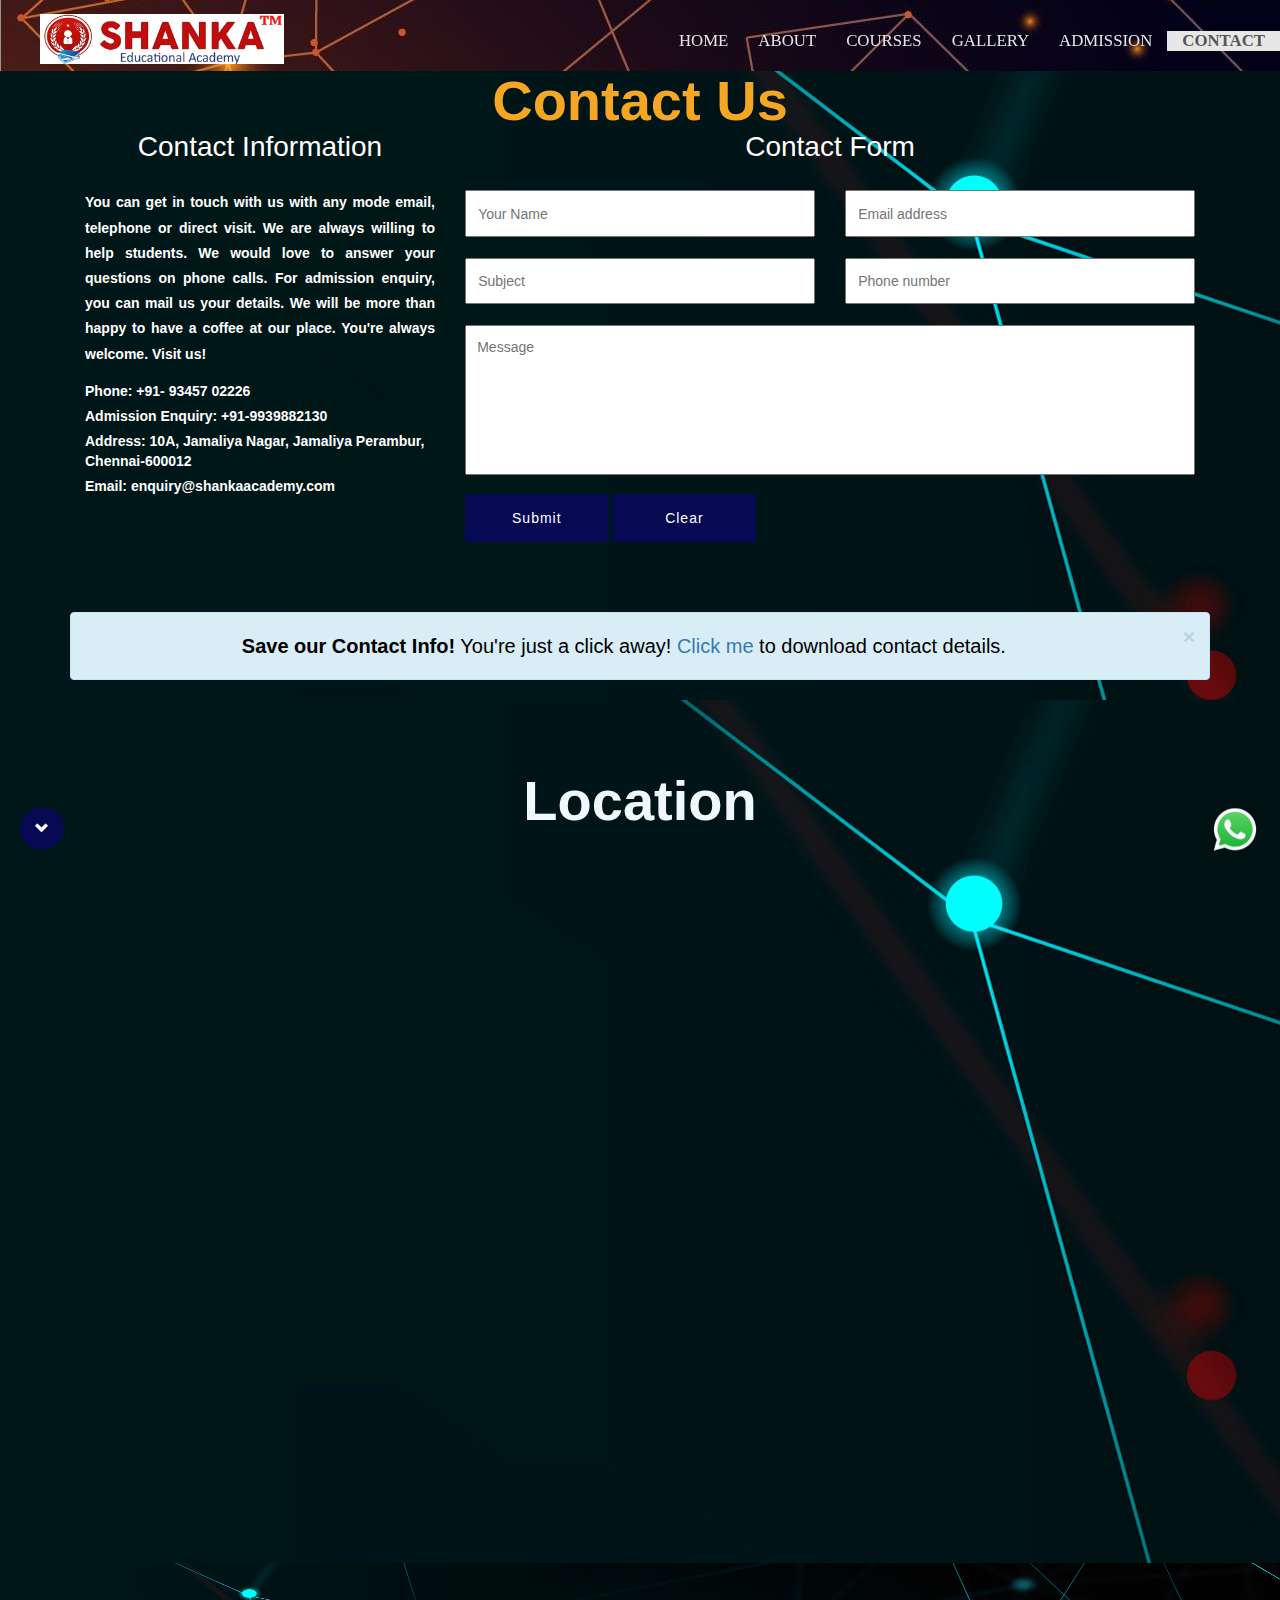
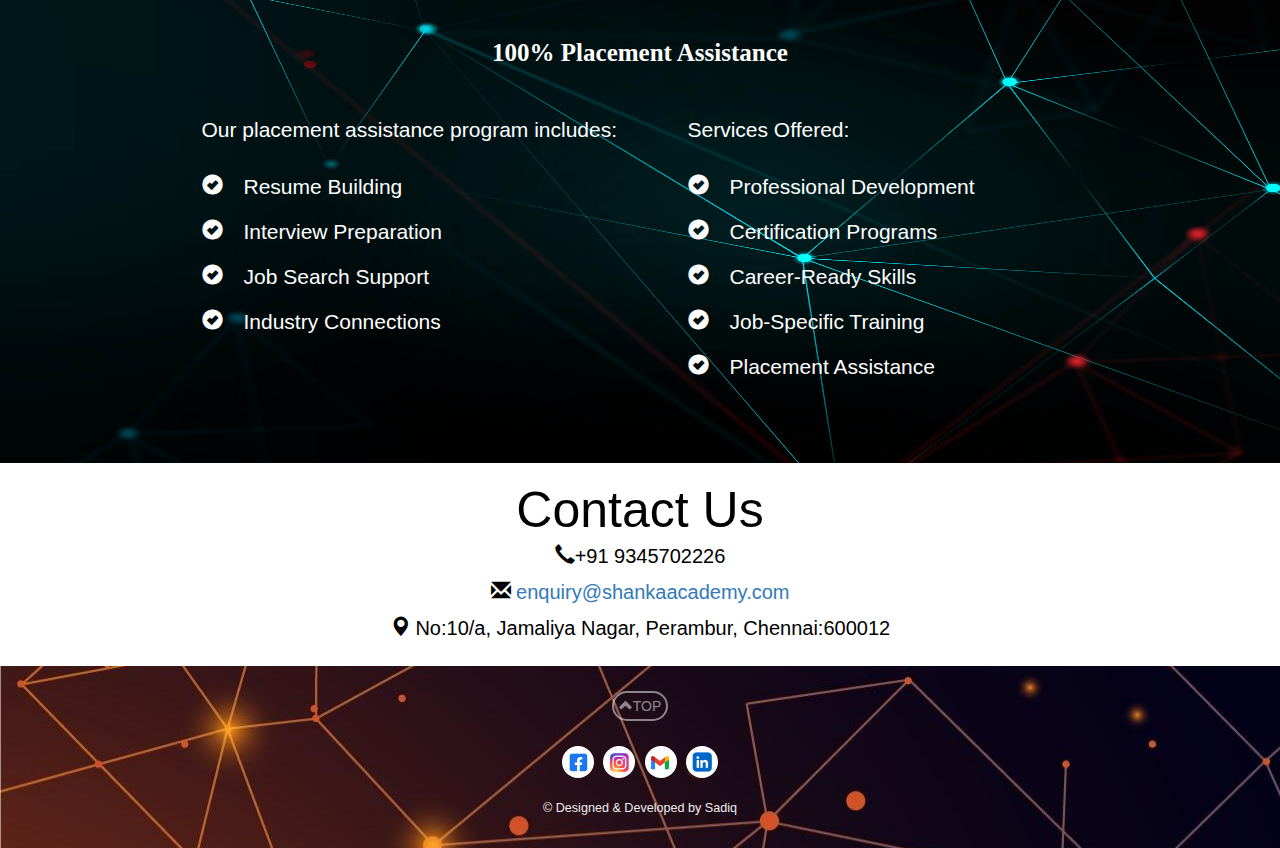
<file: contact.html>
<!DOCTYPE html>
<html>

<head>
    <title>Shanka Educational Academy</title>
    
    <meta charset="utf-8">
    <meta name="language" content="en-us"/>  
    <meta http-equiv="Content-Type" content="text/html" />
    <meta http-equiv="X-UA-Compatible" content="IE=edge" />
    <meta name="distribution" content="Global" />
    <meta http-equiv="Cache-control" content="public">
    <meta name="robots" content="index, follow" />
    
    <meta name="copyright" content="Shanka Career Academy"/>
    <meta name="apple-mobile-web-app-capable" content="yes"/>
    <meta name="viewport" content="width=device-width, initial-scale=1" />
    
    <meta name="description" content="SHANKA Career Academy is delighted to present this proposal for our comprehensive training  programs with a unique 100% placement assistance guarantee. We have a proven track  record of empowering individuals with the skills and knowledge needed to excel in their  careers. ">
    <meta name="keywords" content="SHANKA,Career,Academy,Training, admission, study materials, facilities, students, contact" />
    <meta name="author" content="RajkumarVasan">
    <meta name="email" content="hr.shankaacademy.com">
    
    <meta property="og:type" content="website" /> 
    <meta property="og:title" content="SHANKA Career Academy" />
    <meta property="og:description" content="Our academy will cater to a diverse range of individuals, including recent graduates, career  changers, and those seeking to upskill or reskill to meet changing job market demands. " />
    <meta property="og:site_name" content="SHANKA Career Academy" />
    
    
    
    <meta itemprop="name" content="SHANKA Career Academy">
    
    <link rel="shortcut icon" href="./images/logo.png" type="image/png" />
        
    <!--css-->
    <link rel="stylesheet" href="https://maxcdn.bootstrapcdn.com/bootstrap/3.3.7/css/bootstrap.min.css">
    <link href="css/style.css" rel="stylesheet" type="text/css" media="all" />
    <link rel="stylesheet" href="css/ken-burns.css" type="text/css" media="all" />
    <link rel="stylesheet" href="css/animate.min.css" type="text/css" media="all" />
    <!--css-->
    
    <!--google fonts-->
    <link href="https://fonts.googleapis.com/css?family=Montserrat|Raleway" rel="stylesheet">
    <!-- google fonts-->
    <script src="./js/script.js"></script>
    <style>
        /* Style for the map container */
        .map-container {
            position: relative;
            overflow: hidden;
            padding-top: 56.25%; /* 16:9 aspect ratio (change as needed) */
        }

        /* Style for the iframe inside the container */
        .map-container iframe {
            position: absolute;
            top: 0;
            left: 0;
            width: 100%;
            height: 100%;
        }
    </style>
    
</head>
<body>
	<!--header-->
		<div class="header" id="top">
			<nav class="navbar navbar-default">
					
				        
                <div class="navbar-header">
                   <img src="./images/about logo - Copy.jpg" class="logo">
                   <a href="index.html"><img src="./images/logoname.jpg" alt="SHANKA Educational Academy Logo" class="logoname"></a>
                    <button type="button" class="navbar-toggle collapsed" data-toggle="collapse" data-target="#bs-example-navbar-collapse-1" aria-expanded="false">
                        <span class="sr-only">Toggle navigation</span>
                        <span class="icon-bar"></span>
                        <span class="icon-bar"></span>
                        <span class="icon-bar"></span>
                    </button>				  
                    
                </div>

        <!-- nav bar collapse -->
                <div class="collapse navbar-collapse" id="bs-example-navbar-collapse-1">
                    <nav class="link-effect-2" id="link-effect-2">
                        <ul class="nav navbar-nav">
                            <li ><a href="index.html"><span data-hover="HOME">HOME</span></a></li>
                            <li ><a href="about.html"><span data-hover="ABOUT">ABOUT</span></a></li>
                            <li><a href="courses.html"><span data-hover="Courses">Courses</span></a></li>
                            <li><a href="gallery.html"><span data-hover="Gallery">Gallery</span></a></li>	
							<li><a href="admission.html"><span data-hover="Admission">Admission</span></a></li>
                            <li class="active"><a href="contact.html"><span data-hover="Contact">Contact</span></a></li>
                        </ul>
                    </nav>
                </div>
            
        </nav>
		</div>
	<!--header-->
    <div class="background-contact" style="background-image: url('./images/bg1.jpg');">
		<div class="content">
    <!--contact details of singh tutorial-->
			<div class="contact-w3l">
				<div class="container" >
					<h2 class="tittle" style="color: #f5a623;" >Contact Us</h2>
					<div class="col-md-4 contact-left">
						<div class="contct-info" >
							<h4 align="center" style="color: white"> Contact Information</h4>
							<p align="justify"style="color: #fff; font-weight:bold">You can get in touch with us with any mode email, telephone or direct visit. We  are always willing to help students. We would love to answer your questions on phone calls. For admission enquiry, you can mail us your details. We will be more than happy to have a coffee at our place. You're always welcome. Visit us!</p>
							<ul >
								<li style="color: #fff; font-weight:bold">Phone: +91- 93457 02226</li>
                                <li style="color: #fff; font-weight:bold">Admission Enquiry: +91-9939882130</li>
								<li style="color: #fff; font-weight:bold">Address: 10A, Jamaliya Nagar, Jamaliya Perambur, Chennai-600012</li>
								<li ><a href="mailto:enquiry@shankaacademy.com" style="color: #fff; font-weight:bold">Email: enquiry@shankaacademy.com</a></li>
							</ul>
						</div>
					</div>
					<div class="col-md-8 contact-left cont">
						<div class="contct-info">
							<h4 align="center" style="color: white">Contact Form</h4>
							<form action="https://formsubmit.co/enquiry@shankaacademy.com" method="POST">
								<div class="row">
									<div class="col-md-6 row-grid">
									<input type="text" name="Name" placeholder="Your Name" required>
									</div>
										<div class="col-md-6 row-grid">
											<input type="text" name="Email" placeholder="Email address" required>
									</div>
									<div class="clearfix"></div>
								</div>
								<div class="row">
									<div class="col-md-6 row-grid">
									<input type="text" name="Subject" placeholder="Subject" required>
									</div>
										<div class="col-md-6 row-grid">
									<input type="text" name="Email" placeholder="Phone number" required>
									</div>
									<div class="clearfix"></div>
								</div>
								<textarea placeholder="Message" name="Message" ></textarea>
								<input type="submit" value="Submit" >
								<input type="reset" value="Clear" >
							</form>
						</div>
					</div>
				</div>
			</div>
            <div class="container">
        <div class="alert alert-info alert-dismissable">
    <a href="./images/poster2.jpg" class="close" data-dismiss="alert" aria-label="close">×</a>
            <p align="center"><strong>Save our Contact Info!</strong> You're just a click away! <a href="./images/poster2.jpg">Click me</a> to download contact details.</p>
  </div>
</div>
</div>
</div>
    <!--contact-->
        <!-- Registration-->
        <div class="background-contact" style="background-image: url('./images/bg1.jpg');">
            <div class="contact-w3l">
				<div class="container">
                    
					<h2 class="tittle" style="color: aliceblue;">Location</h2>
                    <div class="map-container">
                        <iframe src="https://www.google.com/maps/embed?pb=!1m18!1m12!1m3!1d994793.5956330547!2d80.24840764425977!3d13.10473051904233!2m3!1f0!2f0!3f0!3m2!1i1024!2i768!4f13.1!3m3!1m2!1s0x3a5265273fa7dac7%3A0xe00c56a8f801e4e4!2sShanka%20Eductational%20Academy!5e0!3m2!1sen!2sin!4v1698318100884!5m2!1sen!2sin" frameborder="0" style="border:0;" allowfullscreen="" loading="lazy" referrerpolicy="no-referrer-when-downgrade"></iframe>
                    </div>
                    
                    
                        
				     <div class="clearfix"></div>
                    <br/>
                    
			</div>
               
		</div>
        </div>

		<!--footer-->
        <div class="background-container4" style="background-image: url('./images/bg1.jpg');">
        <div class="footer-w3">
            <h3 class="tittle" style="font-family:'Roboto'; color: #007BFF;font-size: 25px; font-weight:bold;"> <span style="color: white;">100% Placement Assistance</span></h3>
                <br>
                <br>
                <div class="container" style="display: flex; justify-content: center;  " >
                    <div class="footer-grids" style="display: flex; justify-content: space-between; width: 80%; margin-right: 5px;">
                      <div class="col-md-4 footer-grid" style="flex: 0 0 calc(50% - 10px); margin: 5px; ">
                        <p align="left"> Our placement assistance program includes: </p>
                        <ul class="grid-part">
                          <li><i class="glyphicon glyphicon-ok-sign"> </i>Resume Building </li>
                          <li><i class="glyphicon glyphicon-ok-sign"> </i>Interview Preparation </li>
                          <li><i class="glyphicon glyphicon-ok-sign"> </i>Job Search Support </li>
                          <li><i class="glyphicon glyphicon-ok-sign"> </i>Industry Connections </li>
                        </ul>
                      </div>
                <br>
                <div class="col-md-4 footer-grid" >
                    
                  </div>
                <br>
                      <div class="col-md-4 footer-grid" style="flex: 0 0 calc(50% - 10px); margin: 5px; ">
                        <p align="left">Services Offered: </p>
                        <ul class="grid-part">
                          <li><i class="glyphicon glyphicon-ok-sign"> </i>Professional Development </li>
                          <li><i class="glyphicon glyphicon-ok-sign"> </i>Certification Programs </li>
                          <li><i class="glyphicon glyphicon-ok-sign"> </i>Career-Ready Skills </li>
                          <li><i class="glyphicon glyphicon-ok-sign"> </i>Job-Specific Training </li>
                          <li><i class="glyphicon glyphicon-ok-sign"> </i>Placement Assistance </li>
                        </ul>
                        <div class="clearfix"> </div>
                      </div>
                    </div>
                  </div>
        </div>
    </div>
        <div class="contact-section" style="text-align: center; margin: 20px;">
            <h2 style="font-size: 50px; color: #000;">Contact Us</h2>
            <p style="font-size: 20px;color: #000;"><i class="glyphicon glyphicon-earphone" aria-hidden="true"></i>+91 9345702226</p>
            <p style="font-size: 20px; color: #000;"><i class="glyphicon glyphicon-envelope" aria-hidden="true"></i><a href="mailto:enquiry@shankaacademy.com"> enquiry@shankaacademy.com</a></p>
            <p style="font-size: 20px; color: #000;"> <i class="glyphicon glyphicon-map-marker" aria-hidden="true"></i> No:10/a, Jamaliya Nagar, Perambur, Chennai:600012</p>
          </div>
       
        
    <!--footer-->	
    
    <!-- Social icons and credits -->
        <div class="copy-section">
            <div class="container">
                <div class="iconup">
                    <a href="#top"><i class="glyphicon glyphicon-chevron-up iconup" aria-hidden="true"></i>TOP</a></div>
                <div class="social-icons">
                    <div class="social-icons">
                    <a href="#" target='_blank'><i class="icon1"></i></a>
                    <a href="https://instagram.com/shankaacademy?igshid=OGQ5ZDc2ODk2ZA%3D%3D&utm_source=qr" target="_blank"><i class="icon2"></i></a>
                    <a href="mailto:enquiry@shankaacademy.com" target="_blank"><i class="icon3"></i></a>
                    <a href="https://www.linkedin.com/company/shanka-educational-academy/" target="_blank"><i class="icon4"></i></a>
                </div>
                </div>
                <div class="copy">
                    <p>&copy; Designed & Developed by <a href="https://www.linkedin.com/in/sadiqshaik123/" target="_blank">Sadiq</a></p>
                </div>
            </div>
        </div>
        <button id="scroll-down-button" onclick="scrollDown()"> <i class="glyphicon glyphicon-chevron-down iconup" aria-hidden="true"></i></button>
        <a href="https://api.whatsapp.com/send?phone=9345702226" target="_blank">
            <img src="./images/WhatsApp_icon.png" alt="WhatsApp" class="whatsapp-logo">
        </a>
<!---credits--->
<!-- jQuery library -->
<script src="https://ajax.googleapis.com/ajax/libs/jquery/3.1.1/jquery.min.js"></script>
<!-- JavaScript -->
<script src="https://maxcdn.bootstrapcdn.com/bootstrap/3.3.7/js/bootstrap.min.js"></script>
<!--smooth scrollig-->
<script>
    $('a[href*="#top"]:not([href="#"])').click(function() {
  if (location.pathname.replace(/^\//, '') == this.pathname.replace(/^\//, '') && location.hostname == this.hostname) {
    var target = $(this.hash);
    target = target.length ? target : $('[name=' + this.hash.slice(1) + ']');
    if (target.length) {
      $('html, body').animate({
        scrollTop: target.offset().top
      }, 1000);
      return false;
    }
  }
});
</script>	
<script>
	
	function scrollDown() {
		window.scrollBy(0, window.innerHeight);
	}
</script>
</body>


</html>
</file>
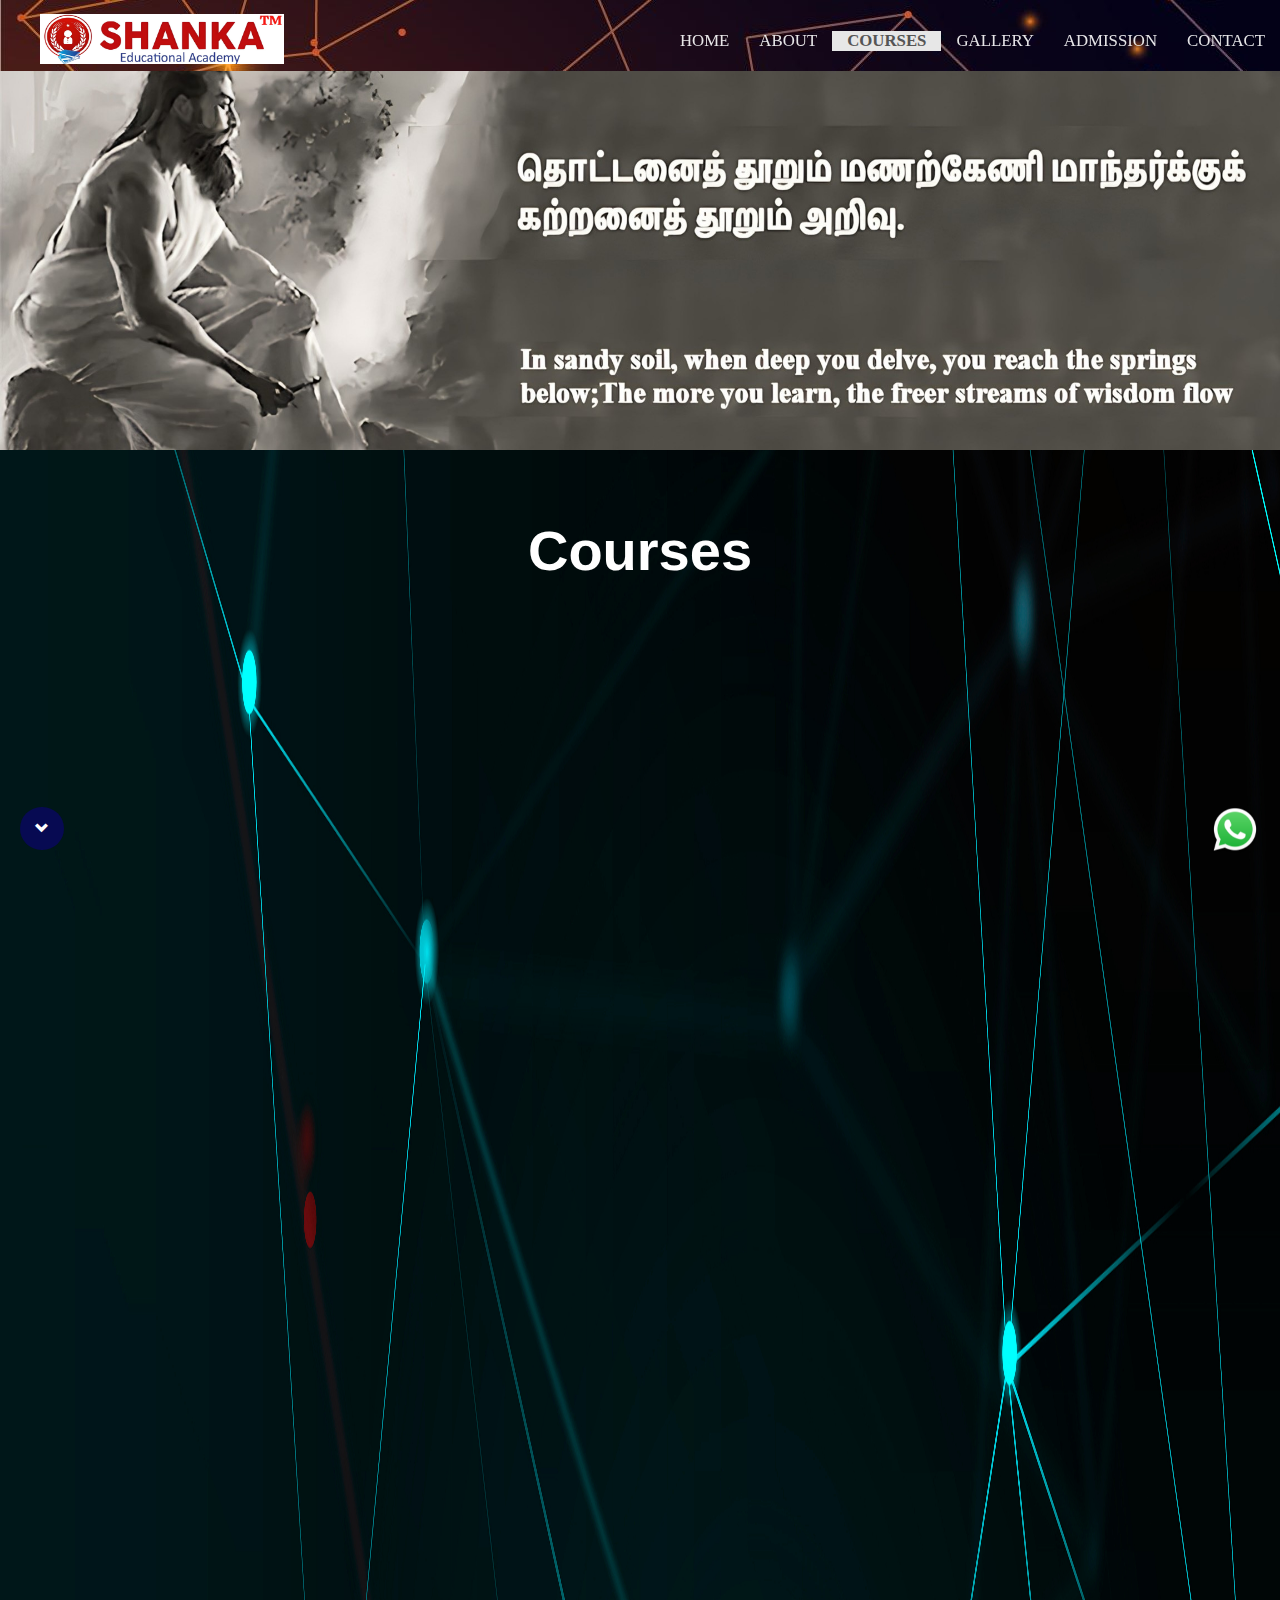
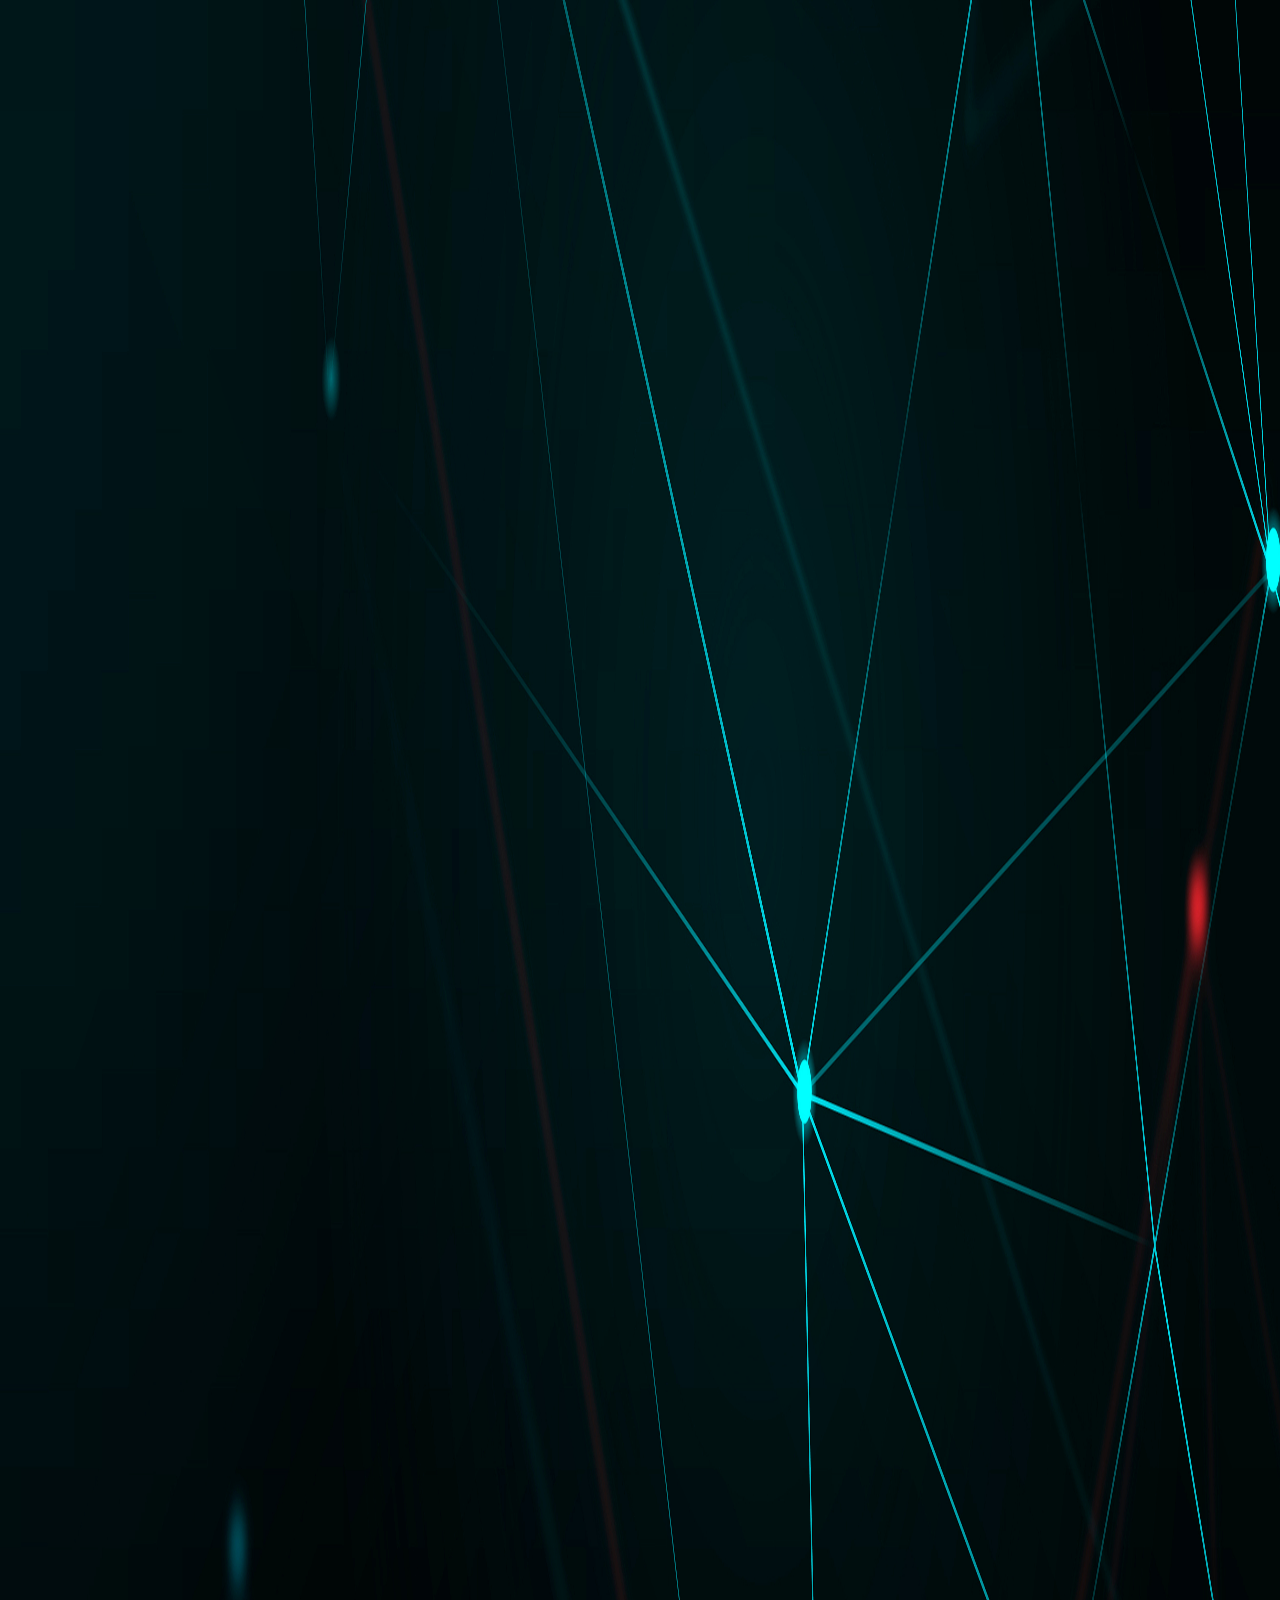
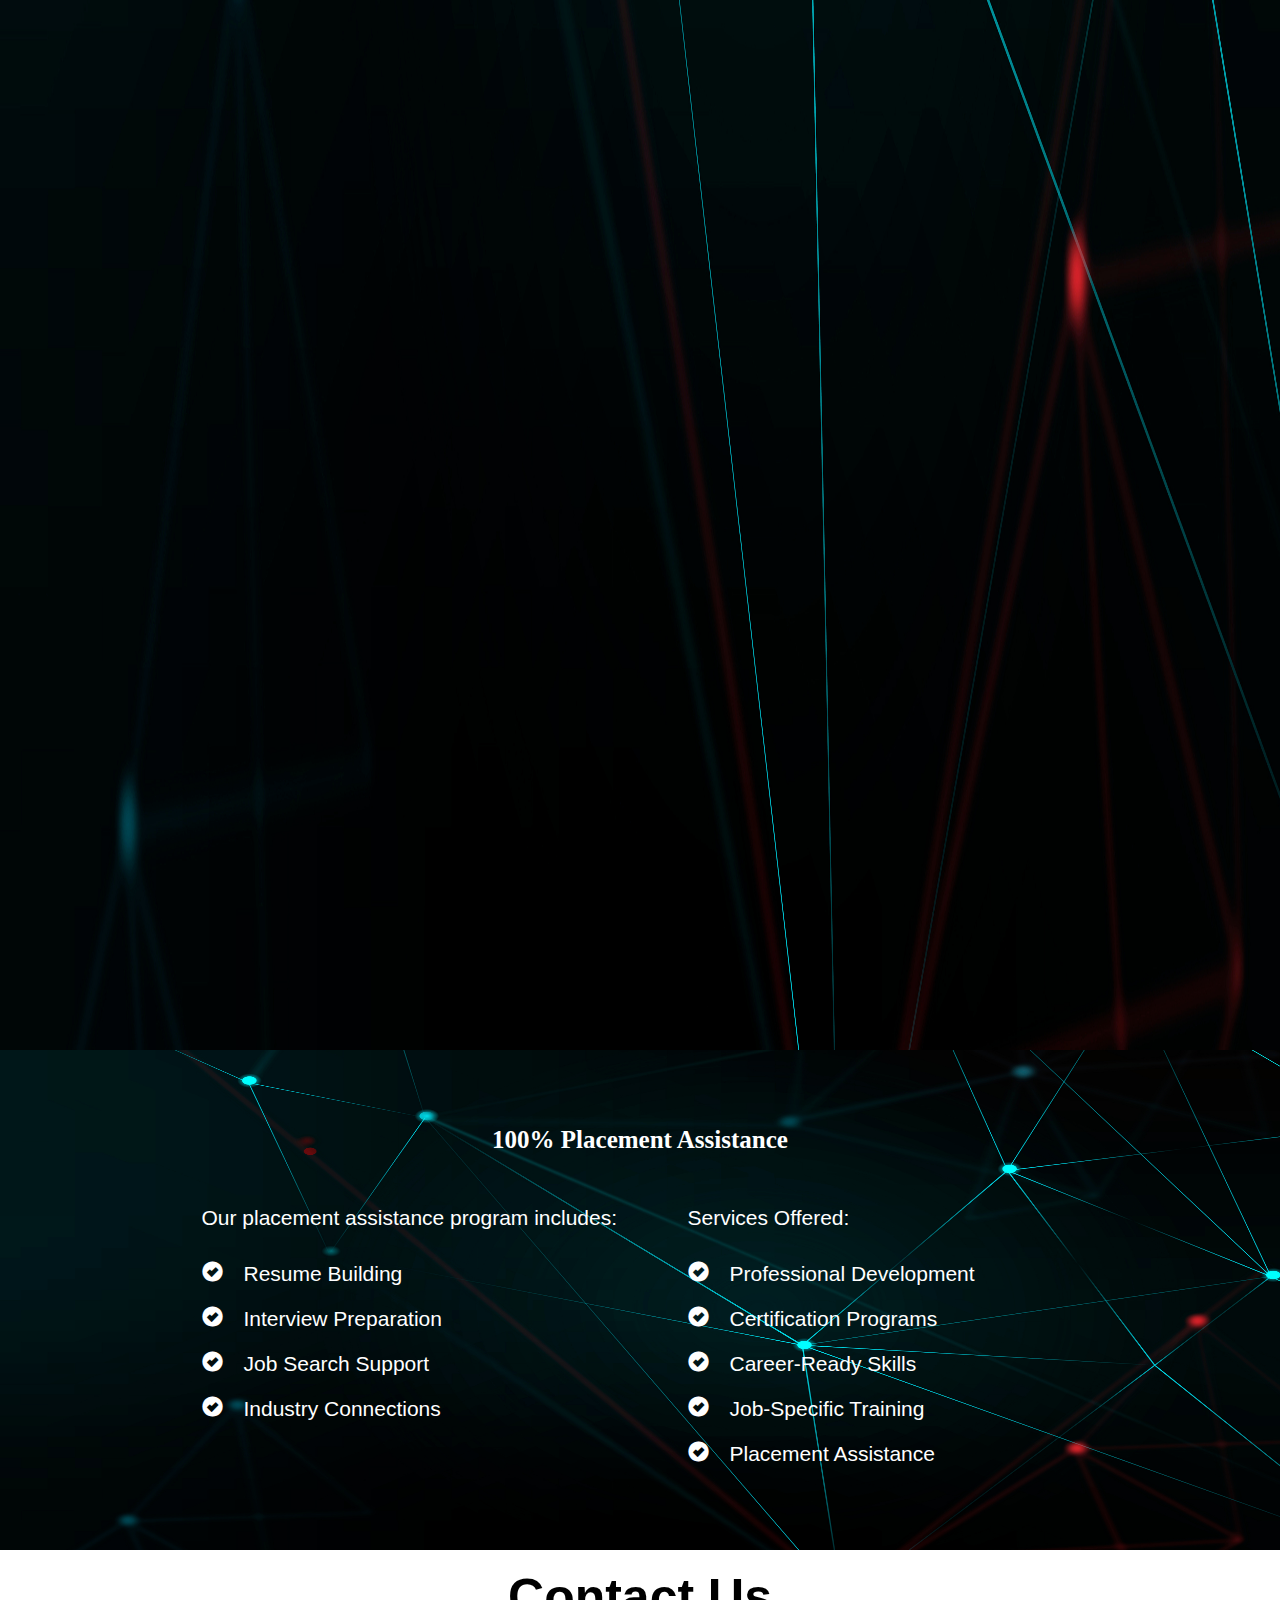
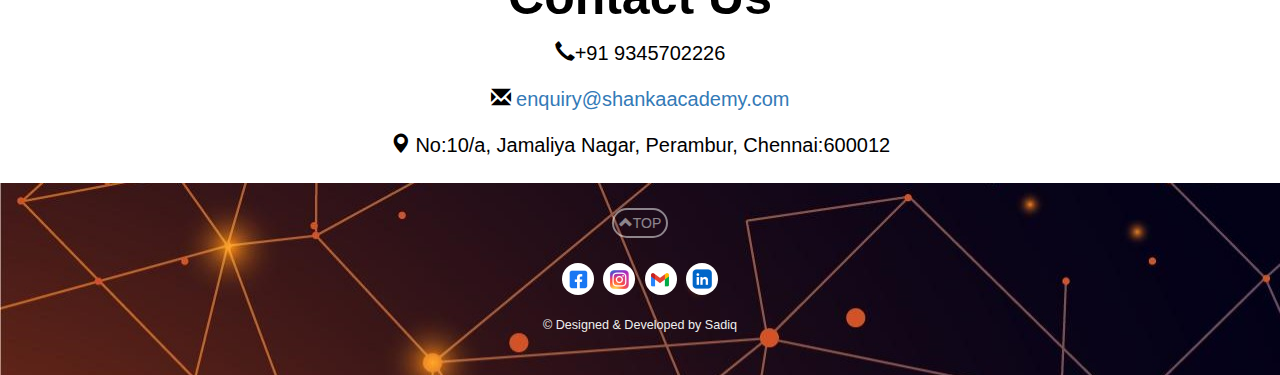
<file: courses.html>
<!DOCTYPE html>
<html>

	<head>
		
		<title>Shanka Educational Academy</title>
			
		<meta charset="utf-8">
		<meta name="language" content="en-us"/>  
		<meta http-equiv="Content-Type" content="text/html" />
		<meta http-equiv="X-UA-Compatible" content="IE=edge" />
		<meta name="distribution" content="Global" />
		<meta http-equiv="Cache-control" content="public">
		<meta name="robots" content="index, follow" />
		
		<meta name="copyright" content="Shanka Educational Academy"/>
		<meta name="apple-mobile-web-app-capable" content="yes"/>
		<meta name="viewport" content="width=device-width, initial-scale=1" />
		
		<meta name="description" content="Shanka Educational Academy is delighted to present this proposal for our comprehensive training  programs with a unique 100% placement assistance guarantee. We have a proven track  record of empowering individuals with the skills and knowledge needed to excel in their  careers. ">
		<meta name="keywords" content="SHANKA,Career,Academy,Training, admission, study materials, facilities, students, contact" />
		<meta name="author" content="RajkumarVasan">
		<meta name="email" content="hr.shankaacademy.com">
		
		<meta property="og:type" content="website" /> 
		<meta property="og:title" content="Shanka Educational Academy" />
		<meta property="og:description" content="Our academy will cater to a diverse range of individuals, including recent graduates, career  changers, and those seeking to upskill or reskill to meet changing job market demands. " />
		<meta property="og:site_name" content="Shanka Educational Academy" />
		
		
		
		<meta itemprop="name" content="Shanka Educational Academy">
		
		<link rel="shortcut icon" href="./images/logo.png" type="image/png" />
			
		<!--css-->
		<link rel="stylesheet" href="https://maxcdn.bootstrapcdn.com/bootstrap/3.3.7/css/bootstrap.min.css">
		<link href="css/style.css" rel="stylesheet" type="text/css" media="all" />
		<link rel="stylesheet" href="css/ken-burns.css" type="text/css" media="all" />
		<link rel="stylesheet" href="css/animate.min.css" type="text/css" media="all" />
		<!--css-->
		
		<!--google fonts-->
		<link href="https://fonts.googleapis.com/css?family=Montserrat|Raleway" rel="stylesheet">
		<!-- google fonts-->
		<script>
			function showCourse(courseName) {
				var allCourses = document.querySelectorAll('h4[id]');
				allCourses.forEach(function(course) {
					if (course.id === courseName) {
						course.style.display = 'block';
					} else {
						course.style.display = 'none';
					}
				});
			}
	
			// Get the search query from the URL and show the corresponding course
			window.addEventListener('load', function() {
				var urlParams = new URLSearchParams(window.location.search);
				var course = urlParams.get('course');
				if (course) {
					showCourse(course);
				}
			});
		</script>
		<script src="./js/script.js"></script>
		</head>
		<style>
			

        .course-container {
            display: flex;
            flex-wrap: wrap;
            justify-content: space-between;
			
        }

        .course {
            width: calc(33.33% - 20px); /* Adjusted width with margin */
            margin: 0 10px 20px 0; /* Set margin to create space between courses */
            border: 2px solid #fff;
            padding: 10px;
            box-sizing: border-box;
            opacity: 0; /* Set initial opacity to 0 for fade-in effect */
            animation: fadeIn 1s ease-in-out forwards; /* Animation properties */
            transition: transform 0.3s ease-in-out; /* Transition for the hover effect */
			color: #fff;
        }
		.course:hover {
            transform: scale(1.05); /* Scale up by 5% on hover */
        }
		@keyframes fadeIn {
            to {
                opacity: 1;
            }
        }


        .course img {
            width: 100%;
            height: 250px; /* Set a specific height for the image container */
            object-fit: cover; /* Maintain aspect ratio and cover the container */
            margin-bottom: 10px;
        }

        h2 {
            font-size: 30px; /* Adjust font size for course titles */
            margin-bottom: 10px;
			font-weight: bolder;
			color: #fff;
        }
		p{
			font-size: 20px; /* Adjust font size for course titles */
            margin-bottom: 10px;
			color: #fff;
			

		}

        .lesson-list {
            list-style: none;
            padding: 0;
        }

        .lesson-list li {
            font-size: 25px; /* Adjust font size for lesson items */
            margin-bottom: 5px;
			margin-left: 15px;
        }

        @media screen and (max-width: 768px) {
            .course {
                width: calc(48% - 20px); /* Adjusted width with margin for smaller screens */
            }
			h2 {
            font-size: 20px; /* Adjust font size for course titles */
            margin-bottom: 10px;
        }
		.lesson-list li {
            font-size: 18px; /* Adjust font size for lesson items */
            margin-bottom: 5px;
        }
		p{
			font-size: 20px; /* Adjust font size for course titles */
            margin-bottom: 10px;
			

		}
			
        }

        @media screen and (max-width: 576px) {
            .course {
                width: 100%;
            }
			h2 {
            font-size: 20px; /* Adjust font size for course titles */
            margin-bottom: 10px;
        }
        }
		</style>
	<body>
	<!--header-->
		<div class="header" id="top">
		
				<nav class="navbar navbar-default">
					
				        
                    <div class="navbar-header">
                    <img src="./images/about logo - Copy.jpg" class="logo">
                       <a href="index.html"><img src="./images/logoname.jpg" alt="SHANKA Educational Academy Logo" class="logoname"></a>
                        <button type="button" class="navbar-toggle collapsed" data-toggle="collapse" data-target="#bs-example-navbar-collapse-1" aria-expanded="false">
                            <span class="sr-only">Toggle navigation</span>
                            <span class="icon-bar"></span>
                            <span class="icon-bar"></span>
                            <span class="icon-bar"></span>
                        </button>				  
                        
                    </div>

            <!-- nav bar collapse -->
                    <div class="collapse navbar-collapse" id="bs-example-navbar-collapse-1">
                        <nav class="link-effect-2" id="link-effect-2">
                            <ul class="nav navbar-nav">
                                <li ><a href="index.html"><span data-hover="HOME">HOME</span></a></li>
                                <li><a href="about.html"><span data-hover="ABOUT">ABOUT</span></a></li>
                                <li class="active"><a href="courses.html"><span data-hover="Courses">Courses</span></a></li>
								<li><a href="gallery.html"><span data-hover="Gallery">Gallery</span></a></li>	
                                <li><a href="admission.html"><span data-hover="Admission">Admission</span></a></li>
                                <li><a href="contact.html"><span data-hover="Contact">Contact</span></a></li>
                            </ul>
                        </nav>
                    </div>
                
            </nav>
			
		</div>
	<!--header-->
	<header>
        
        <img src="./images/Bannercourse.jpg" alt="Banner"  class="tamil">
    </header>
		<div class="clearfix"></div>
<div class="background-course" style="background-image: url('./images/bg1.jpg');">
		<div class="content">
			<div class="courses-w3ls" >
				<div class="container">
					<h2 class="tittle" style="color: #fff;">Courses </h2>
					

                </div>
			</div>
		</div>	
        <div class="course-container">
			<div class="course">
				<img src="./images/accounting.jpg" alt="Course 5 Image">
				<h2 align="center">Diploma in Office Accounting</h2>
				<br>
				<p align="center"> Dive into the Diploma in Office Accounting, mastering essential skills for effective financial management in office environments. </p>
				<br>
				<ul class="lesson-list">
					<li><i class="glyphicon glyphicon-plus-sign"> </i> Windows</li>
					<li><i class="glyphicon glyphicon-plus-sign"> </i> MS Word</li>
					<li><i class="glyphicon glyphicon-plus-sign"> </i> MS Excel</li>
					<li><i class="glyphicon glyphicon-plus-sign"> </i> MS Powerpoint</li>
					<li><i class="glyphicon glyphicon-plus-sign"> </i> Internet</li>
					<li><i class="glyphicon glyphicon-plus-sign"> </i> Tally</li>
					
					
				</ul>
			</div>
			<div class="course">
				<img src="./images/tally.jpg" alt="Course 3 Image">
				<h2 align="center">Tally with Taxation</h2>
				<br>
				<p align="center"> Master Tally with Taxation in this concise course, gaining expertise in software and taxation for seamless financial management </p>
				<br>
				<ul class="lesson-list">
					<li><i class="glyphicon glyphicon-plus-sign"> </i> Principle of Accounts</li>
					<li><i class="glyphicon glyphicon-plus-sign"> </i> Basic Accounting</li>
					<li><i class="glyphicon glyphicon-plus-sign"> </i> Masters</li>
					<li><i class="glyphicon glyphicon-plus-sign"> </i> Accounting Vouchers</li>
					<li><i class="glyphicon glyphicon-plus-sign"> </i> Advance Accounting</li>
					<li><i class="glyphicon glyphicon-plus-sign"> </i> Advance Inventory</li>
					<li><i class="glyphicon glyphicon-plus-sign"> </i> GST Introduction</li>
					<li><i class="glyphicon glyphicon-plus-sign"> </i>Structure of GST</li>
					
				</ul>
			</div>
			<div class="course">
				<img src="./images/gst.jpg" alt="Course 4 Image">
				<h2 align="center">Structure of GST & Filing</h2>
				<br>
				<p align="center"> Unlock the GST's structure and filing intricacies in this concise course, mastering essential skills for seamless compliance. </p>
				<br>
				<ul class="lesson-list" >
					<li><i class="glyphicon glyphicon-plus-sign"> </i> TDS</li>
					<li><i class="glyphicon glyphicon-plus-sign"> </i> TCS</li>
					<li><i class="glyphicon glyphicon-plus-sign"> </i> PF & ESI</li>
					<li><i class="glyphicon glyphicon-plus-sign"> </i> Internal Auditing</li>
					
				</ul>
			</div>
			
	
			
			
	
			<!-- Repeat the above course divs for additional rows -->
			
		</div>
		<div class="course-container">
			<div class="course">
				<img src="./images/dca.jpg" alt="Course 2 Image">
				<h2 align="center">Master Diploma in Computer Application</h2>
				<br>
				<p align="center"> Excel in the Master Diploma in Computer Application, gaining comprehensive skills for proficient computer use and application across various domains. </p>
				<br>
				<ul class="lesson-list">
					<li><i class="glyphicon glyphicon-plus-sign"> </i> Windows</li>
					<li><i class="glyphicon glyphicon-plus-sign"> </i> MS Word</li>
					<li><i class="glyphicon glyphicon-plus-sign"> </i> MS Excel</li>
					<li><i class="glyphicon glyphicon-plus-sign"> </i> MS Powerpoint</li>
					<li><i class="glyphicon glyphicon-plus-sign"> </i> Internet</li>
					<li><i class="glyphicon glyphicon-plus-sign"> </i> C Programming</li>
					<li><i class="glyphicon glyphicon-plus-sign"> </i> Core basics and Java</li>
					<li><i class="glyphicon glyphicon-plus-sign"> </i> My SQL</li>
					<li><i class="glyphicon glyphicon-plus-sign"> </i> HTML</li>
					<li><i class="glyphicon glyphicon-plus-sign"> </i> Python</li>
					<li><i class="glyphicon glyphicon-plus-sign"> </i> Type Writing</li>
					
				</ul>
			</div>
			<div class="course">
				<img src="./images/computer.jpg" alt="Course 1 Image">
				<h2 align="center">Computer Basics and Type Writing</h2>
				
				<h2 align="center">( School Students )</h2>
				<p align="center"> Empower school students with essential computer basics and typing skills through this foundational course for a tech-savvy future. </p>
				<br>
				<ul class="lesson-list" >
					<li><i class="glyphicon glyphicon-plus-sign"> </i> MS Word</li>
					<li><i class="glyphicon glyphicon-plus-sign"> </i> MS Excel</li>
					<li><i class="glyphicon glyphicon-plus-sign"> </i> MS Powerpoint</li>
					<li><i class="glyphicon glyphicon-plus-sign"> </i> Internet</li>
					<li><i class="glyphicon glyphicon-plus-sign"> </i> Type Writing</li>
					
				</ul>
			</div>
			
	
			
			<div class="course">
				<img src="./images/spokenb.jpg" alt="Course 6 Image">
				<h2 align="center">Spoken English ( Beginners Level )</h2>
				<br>
				<p align="center"> Embark on the journey of spoken English at the beginners' level, enhancing language skills for effective communication and confidence building. </p>
				<br>
				<ul class="lesson-list">
					<li><i class="glyphicon glyphicon-plus-sign"> </i> Basic Conversation Skills</li>
					<li><i class="glyphicon glyphicon-plus-sign"> </i> Vocabulary Building</li>
					<li><i class="glyphicon glyphicon-plus-sign"> </i> Grammer Fundamentals</li>
					<li><i class="glyphicon glyphicon-plus-sign"> </i> Listening and Pronunciation</li>
					<li><i class="glyphicon glyphicon-plus-sign"> </i> Role - Play & Scenarios</li>
					<li><i class="glyphicon glyphicon-plus-sign"> </i> Writing Skills</li>
					
					
				</ul>
			</div>
	
			<!-- Repeat the above course divs for additional rows -->
			
		</div>
		<div class="course-container">
			<div class="course">
				<img src="./images/spokena.jpg" alt="Course 4 Image">
				<h2 align="center">Spoken English ( Advanced Level )</h2>
				<br>
				<p align="center"> Elevate your communication prowess with the Spoken English Advanced Level course, refining language fluency and mastering nuanced expressions for professional and personal success. </p>
				<br>
				<ul class="lesson-list" >
					<li><i class="glyphicon glyphicon-plus-sign"> </i> Advanced Vocabulary and Idions</li>
					<li><i class="glyphicon glyphicon-plus-sign"> </i> Advanced Grammer and Syntax</li>
					<li><i class="glyphicon glyphicon-plus-sign"> </i> Business English</li>
					<li><i class="glyphicon glyphicon-plus-sign"> </i> Debates and Public Speaking</li>
					<li><i class="glyphicon glyphicon-plus-sign"> </i> Literary and Media Analysis</li>
					
				</ul>
			</div>
	
			<div class="course">
				<img src="./images/french.jpg" alt="Course 5 Image">
				<h2 align="center">French Lessons</h2>
				<br>
				<p align="center"> Immerse yourself in French lessons, unlocking language proficiency and cultural insights through a dynamic and engaging learning experience.  </p>
				<br>
				<ul class="lesson-list">
					<li><i class="glyphicon glyphicon-plus-sign"> </i> Vocabulary</li>
					<li><i class="glyphicon glyphicon-plus-sign"> </i> Grammer</li>
					<li><i class="glyphicon glyphicon-plus-sign"> </i> Conersational</li>
					<li><i class="glyphicon glyphicon-plus-sign"> </i> Reading</li>
					<li><i class="glyphicon glyphicon-plus-sign"> </i> Speaking</li>
					<li><i class="glyphicon glyphicon-plus-sign"> </i> Listening</li>
					
					
				</ul>
			</div>
			<div class="course">
				<img src="./images/hindi.jpg" alt="Course 6 Image">
				<h2 align="center">Spoken Hindi</h2>
				<br>
				<p align="center"> Refine your spoken Hindi through immersive lessons, enhancing language fluency and cultural understanding for effective communication. </p>
				<br>
				<ul class="lesson-list">
					<li><i class="glyphicon glyphicon-plus-sign"> </i> Hindi Grammer</li>
					<li><i class="glyphicon glyphicon-plus-sign"> </i> Pronuniciation</li>
					<li><i class="glyphicon glyphicon-plus-sign"> </i> Conversation</li>
					<li><i class="glyphicon glyphicon-plus-sign"> </i> Vocabulary</li>
					<li><i class="glyphicon glyphicon-plus-sign"> </i> Certificate Level Courses</li>
					
					
				</ul>
			</div>
			</div>
			<div class="course-container">
		
				<div class="course">
					<img src="./images/course8.png" alt="Course 5 Image">
					<h2 align="center">Comprehensive Career Development</h2>
					<br>
					<p align="center"> Embark on comprehensive career development, acquiring essential skills and strategies for professional growth and success in diverse industries. </p>
					<br>
					<ul class="lesson-list">
						<li><i class="glyphicon glyphicon-plus-sign"> </i> Communication Skills</li>
						<li><i class="glyphicon glyphicon-plus-sign"> </i> Resume Building</li>
						<li><i class="glyphicon glyphicon-plus-sign"> </i> Job Search Strategies</li>
						<li><i class="glyphicon glyphicon-plus-sign"> </i> Mock Interviews</li>
						<li><i class="glyphicon glyphicon-plus-sign"> </i> Business Communication</li>
						<li><i class="glyphicon glyphicon-plus-sign"> </i> Business Ethics</li>
						<li><i class="glyphicon glyphicon-plus-sign"> </i> Creativity Skills</li>
						<li><i class="glyphicon glyphicon-plus-sign"> </i> Presentation Skills</li>
						<li><i class="glyphicon glyphicon-plus-sign"> </i> Group Dicussion</li>
						
						
					</ul>
				</div>
				<div class="course">
					<img src="./images/dm.jpg" alt="Course 6 Image">
					<h2 align="center">Digital Marketing</h2>
					<br>
					<p align="center"> Explore the dynamic world of digital marketing, gaining expertise in online strategies and tools for effective brand promotion and business growth </p>
					<br>
					<ul class="lesson-list">
						<li><i class="glyphicon glyphicon-plus-sign"> </i> Marketing Techniques</li>
						<li><i class="glyphicon glyphicon-plus-sign"> </i> Digital Marketing</li>
						<li><i class="glyphicon glyphicon-plus-sign"> </i> SEO Optimization</li>
						<li><i class="glyphicon glyphicon-plus-sign"> </i> Social Media Optimization</li>
						<li><i class="glyphicon glyphicon-plus-sign"> </i> Online Repution Management</li>
						<li><i class="glyphicon glyphicon-plus-sign"> </i> Content Marketing</li>
						<li><i class="glyphicon glyphicon-plus-sign"> </i> Management Techniques</li>
						<li><i class="glyphicon glyphicon-plus-sign"> </i> Tools & Techniques</li>
						<li><i class="glyphicon glyphicon-plus-sign"> </i> Results Tracking</li>
						<li><i class="glyphicon glyphicon-plus-sign"> </i> Digital Marketing Opportunity</li>
						
						
					</ul>
				</div>
				<div class="course">
					
				</div>
		</div>
	</div>
	
		<!--content-->
		<!--footer-->
		<div class="background-container4" style="background-image: url('./images/bg1.jpg');">
		<div class="footer-w3">
            <h3 class="tittle" style="font-family:'Roboto'; color: #007BFF;font-size: 25px; font-weight:bold;"> <span style="color: white;">100% Placement Assistance</span></h3>
                <br>
                <br>
                <div class="container" style="display: flex; justify-content: center;  " >
                    <div class="footer-grids" style="display: flex; justify-content: space-between; width: 80%; margin-right: 5px;">
                      <div class="col-md-4 footer-grid" style="flex: 0 0 calc(50% - 10px); margin: 5px; ">
                        <p align="left"> Our placement assistance program includes: </p>
                        <ul class="grid-part">
                          <li><i class="glyphicon glyphicon-ok-sign"> </i>Resume Building </li>
                          <li><i class="glyphicon glyphicon-ok-sign"> </i>Interview Preparation </li>
                          <li><i class="glyphicon glyphicon-ok-sign"> </i>Job Search Support </li>
                          <li><i class="glyphicon glyphicon-ok-sign"> </i>Industry Connections </li>
                        </ul>
                      </div>
                <br>
                <div class="col-md-4 footer-grid" >
                    
                  </div>
                <br>
                      <div class="col-md-4 footer-grid" style="flex: 0 0 calc(50% - 10px); margin: 5px; ">
                        <p align="left">Services Offered: </p>
                        <ul class="grid-part">
                          <li><i class="glyphicon glyphicon-ok-sign"> </i>Professional Development </li>
                          <li><i class="glyphicon glyphicon-ok-sign"> </i>Certification Programs </li>
                          <li><i class="glyphicon glyphicon-ok-sign"> </i>Career-Ready Skills </li>
                          <li><i class="glyphicon glyphicon-ok-sign"> </i>Job-Specific Training </li>
                          <li><i class="glyphicon glyphicon-ok-sign"> </i>Placement Assistance </li>
                        </ul>
                        <div class="clearfix"> </div>
                      </div>
                    </div>
                  </div>
        </div>
	</div>
        <div class="contact-section" style="text-align: center; margin: 20px;">
            <h2 style="font-size: 50px; color: #000;">Contact Us</h2>
            <p style="font-size: 20px; color: #000;"><i class="glyphicon glyphicon-earphone" aria-hidden="true"></i>+91 9345702226</p>
            <p style="font-size: 20px; color: #000;"><i class="glyphicon glyphicon-envelope" aria-hidden="true"></i><a href="mailto:enquiry@shankaacademy.com"> enquiry@shankaacademy.com</a></p>
            <p style="font-size: 20px; color: #000;"> <i class="glyphicon glyphicon-map-marker" aria-hidden="true"></i> No:10/a, Jamaliya Nagar, Perambur, Chennai:600012</p>
          </div>
        
    <!--footer-->	
    
    <!-- Social icons and credits -->
        <div class="copy-section">
            <div class="container">
                <div class="iconup">
                    <a href="#top"><i class="glyphicon glyphicon-chevron-up iconup" aria-hidden="true"></i>TOP</a></div>
                <div class="social-icons">
                    <div class="social-icons">
                    <a href="#" target='_blank'><i class="icon1"></i></a>
                    <a href="https://instagram.com/shankaacademy?igshid=OGQ5ZDc2ODk2ZA%3D%3D&utm_source=qr" target="_blank"><i class="icon2"></i></a>
                    <a href="mailto:enquiry@shankaacademy.com" target="_blank"><i class="icon3"></i></a>
                    <a href="https://www.linkedin.com/company/shanka-educational-academy/" target="_blank"><i class="icon4"></i></a>
                </div>
                </div>
				<div class="copy">
					<p>&copy; Designed & Developed by <a href="https://www.linkedin.com/in/sadiqshaik123/" target="_blank">Sadiq</a></p>
				</div>
            </div>
        </div>
        <button id="scroll-down-button" onclick="scrollDown()"> <i class="glyphicon glyphicon-chevron-down iconup" aria-hidden="true"></i></button>
        <a href="https://api.whatsapp.com/send?phone=9345702226" target="_blank">
            <img src="./images/WhatsApp_icon.png" alt="WhatsApp" class="whatsapp-logo">
        </a>
			<!---credits--->
    
<!-- jQuery library -->
<script src="https://ajax.googleapis.com/ajax/libs/jquery/3.1.1/jquery.min.js"></script>

<!-- JavaScript -->
<script src="https://maxcdn.bootstrapcdn.com/bootstrap/3.3.7/js/bootstrap.min.js"></script>
    
<!--smooth scrollig-->
<script>
	
	function scrollDown() {
		window.scrollBy(0, window.innerHeight);
	}
</script>


</body>

</html>
</file>
<file: css/style.css>
body{
	font-family: "Inter",sans-serif;
   
}
body a{
	transition: 0.5s all;
	-webkit-transition: 0.5s all;
	-o-transition: 0.5s all;
	-moz-transition: 0.5s all;
	-ms-transition: 0.5s all;
}
body img:hover{
    cursor: pointer;
}
.developer img{
  transition: filter .5s ease-in-out;
  -webkit-filter: grayscale(0%); 
  filter: grayscale(0%);
}

.developer img:hover {
  -webkit-filter: grayscale(100%); 
  filter: grayscale(100%);  
}
.faculty img{
    transition: filter .5s ease-in-out;
    opacity:1.0;
}
.faculty img:hover{
    opacity: 0.7;
    cursor: pointer;
}
.course-details li:hover{
    color:#070A52;
    font-weight:bold;
    cursor: pointer;
}
.course-table tr:hover{
    color:#fff;
    background: #070A52;
    cursor: pointer;
}
.course-table td:hover{
    color: #fff;
}
 ul{
	padding: 0;
	margin: 0;
}
h1,h2,h3,h4,h5,h6{
	margin:0;
	padding:0;
	font-family: "Inter",sans-serif;
}
.whatsapp-logo {
    position: fixed;
    bottom: 25px;
    right: 0;
    width: 50px; 
    margin: 20px; 
    z-index: 999; 
    transition: transform 0.3s; 
}

.whatsapp-logo:hover {
    transform: scale(1.2); /* Scale up the logo on hover */
}

#scroll-down-button {
    position: fixed;
            left:20px;
            bottom: 50px;
            z-index: 999;
            height: 43px;
            background-color: #070A52;
            color: #fff;
            padding: 10px 15px;
            border: none;
            border-radius: 25px;
            cursor: pointer;
            animation: bounce 2s infinite; /* Apply the animation */
        }

        /* Define the bounce animation */
        @keyframes bounce {
            0%, 20%, 50%, 80%, 100% {
                transform: translateY(0);
            }
            40% {
                transform: translateY(10px); /* Adjust the value for the desired bounce height */
            }
            60% {
                transform: translateY(5px);
            }
        }
p{
	margin:0;
	padding:0;	
	color: #000;
	font-family: "Inter",sans-serif;
	line-height:1.8em;
    font-size: 20px;
}

/*--form--*/
.form-style-5{
    max-width: 500px;
    padding: 10px 20px;
    background: #f4f7f8;
    margin: 10px auto;
    padding: 20px;
    background: #f4f7f8;
    border-radius: 8px;
    font-family: "Times New Roman", Times, serif;
}
.form-style-5 fieldset{
    border: none;
}
.form-style-5 legend {
    font-size: 1.4em;
    margin-bottom: 10px;
}
.form-style-5 label {
    display: block;
    margin-bottom: 8px;
}
.form-style-5 input[type="text"],
.form-style-5 input[type="date"],
.form-style-5 input[type="datetime"],
.form-style-5 input[type="email"],
.form-style-5 input[type="number"],
.form-style-5 input[type="search"],
.form-style-5 input[type="time"],
.form-style-5 input[type="url"],
.form-style-5 textarea,
.form-style-5 select {
    font-family: "Times New Roman", Times, serif;
    background: rgba(255,255,255,.1);
    border: none;
    border-radius: 4px;
    font-size: 16px;
    margin: 0;
    outline: 0;
    padding: 7px;
    width: 100%;
    box-sizing: border-box; 
    -webkit-box-sizing: border-box;
    -moz-box-sizing: border-box; 
    background-color: #e8eeef;
    color:#8a97a0;
    -webkit-box-shadow: 0 1px 0 rgba(0,0,0,0.03) inset;
    box-shadow: 0 1px 0 rgba(0,0,0,0.03) inset;
    margin-bottom: 30px;
    
}
.form-style-5 input[type="text"]:focus,
.form-style-5 input[type="date"]:focus,
.form-style-5 input[type="datetime"]:focus,
.form-style-5 input[type="email"]:focus,
.form-style-5 input[type="number"]:focus,
.form-style-5 input[type="search"]:focus,
.form-style-5 input[type="time"]:focus,
.form-style-5 input[type="url"]:focus,
.form-style-5 textarea:focus,
.form-style-5 select:focus{
    background: #d2d9dd;
}
.form-style-5 select{
    -webkit-appearance: menulist-button;
    height:35px;
}
.form-style-5 .number {
    background: #070A52;
    color: #fff;
    height: 30px;
    width: 30px;
    display: inline-block;
    font-size: 0.8em;
    margin-right: 4px;
    line-height: 30px;
    text-align: center;
    text-shadow: 0 1px 0 rgba(255,255,255,0.2);
    border-radius: 15px 15px 15px 0px;
}

.form-style-5 input[type="submit"],
.form-style-5 input[type="button"]
{
    position: relative;
    display: block;
    padding: 19px 39px 18px 39px;
    color: #FFF;
    margin: 0 auto;
    background: #070A52;
    font-size: 18px;
    text-align: center;
    font-style: normal;
    width: 100%;
    border: 1px solid #070A52;
    border-width: 1px 1px 3px;
    margin-bottom: 10px;
}
.form-style-5 input[type="submit"]:hover,
.form-style-5 input[type="button"]:hover
{
    background: #283B66;
}
.online-exam a{
    text-decoration: none;
}
.rkcon {
    position: relative;
    overflow: hidden;
}

.rkcon img {
    transition: transform 0.3s;
}

.rkcon:hover img {
    transform: scale(1.2); /* Adjust the scale value to control the zoom level */
}

.caption {
    position: absolute;
    bottom: 10px;
    left: 0;
    right: 0;
    background-color: rgba(0, 0, 0, 0.7);
    color: #fff;
    text-align: center;
    padding: 5px;
    display: none;
}

.rkcon:hover .caption {
    display: block;
}

.online-exam .btn{
    position: relative;
    display: block;
    padding: 19px 39px 18px 39px;
    color: #FFF;
    margin: 0 auto;
    background: #070A52;
    font-size: 18px;
    text-align: center;
    font-style: normal;
    width: 100%;
    border: 1px solid #070A52;
    border-width: 1px 1px 3px;
    margin-bottom: 10px;
}
.online-exam .btn:hover{
    background: #283B66;
}
.registration a{
    text-decoration: none;
}
.registration .btn{
    position: relative;
    display: block;
    padding: auto;
    color: #FFF;
    margin: 0 auto;
    background: #070A52;
    text-align: center;
    font-style: normal;
    width: 100%;
    border: 1px solid #070A52;
    border-width: 1px 1px 3px;
    margin-bottom: 10px;
}
.registration .btn:hover{
    background: #283B66;
}
/*--form ends--*/
/*--banner--*/

/*---*/
nav a {
	position: relative;
	display: inline-block;
	outline: none;
	text-decoration: none;
}
nav a:hover,
nav a:focus {
	outline: none;
}
/*----*/
.header {
    padding-top: 1em;
    padding-bottom: 0.5em;
    background-image: url('./5076404.jpg');
    position: fixed;
    width: 100%;
    z-index: 1000;
  
    
    
}

.animated-text {
    opacity: 0;
    transform: translateY(50px);
    transition: opacity 0.5s, transform 0.5s;
  }
  
  .animate {
    opacity: 1;
    transform: translateY(0);
  }

.logo {
  float: left;
  width: 55px;
  margin:auto;
  padding: 0px;
  height: 50px;
  size:cover;
  margin-right: 10;
  
  
}
.quotation {
    font-family: "Brush Script MT", cursive;
    text-align: center;
    padding: 20px;
}

blockquote {
    font-size: 40px;
    color: #070A52; /* Change the color as needed */
}
@media screen and (max-width: 768px) {
			
    blockquote {
        font-size: 25px;
    }
}
@media (max-width: 768px) {
    .logo {
        height: 40px; 
        width: 40px;
    }
    .logoname{
        height: 40px; /* Adjust the height as needed */
    

    }
    .hero{
        width: 100px;
    }
}
.logoname {
    max-height: 50px; /* Adjust the height as needed */
    margin-right: 10px;
  }

.header-top {
    padding: 1em 0;
    background: #2e353f;
}
.btn{
    color:#fff;
    background:#070A52;
    border: 2px solid #283B66;
    margin:25px 0px;
}
.btn1{
  background: #ee6e73;
  border:4px solid #2e353f;
  border-radius: 50%;
}
.btn: hover{
    color:#fff;
    background: #283B66;
    border: 2px solid #070A52;
}
@media only screen and (max-width:580px){
}
.btn {
    margin: 30px auto;
}

.detail {
    float: left;
    margin-top: .5em;
}
.detail ul li {
    display: inline-block;
    font-size: 1em;
    margin: 0 0.5em;
    color: #fff;
}
.indicate {
    float: right;
	margin-top: .2em;
}
.indicate i {
    font-size: 1.2em;
    vertical-align: sub;
    margin-right: 0.5em;
    color: #fff;
}
.indicate p {
    font-size: 1em;
    color: #fff;
    text-decoration: none;
    outline: none;
    vertical-align: middle;
}
.navbar-brand span {
    font-size: 0.6em;
}
.navbar-nav {
    float: right;
	margin-top: 1.2em;
}
.navbar {
    margin-bottom: 0;
}
.navbar-collapse {
	padding-right: 0px;
    padding-left: 0px;
}
.navbar-default {
    background: transparent; /* Make the navigation bar itself transparent */
    border: none; /* Remove any borders if present */
}
.navbar-brand h1 a {
    font-family: "Inter",sans-serif;
    font-size: 1.4em;
    text-decoration: none;
	color:#fff;
    margin-bottom: 10%;
}
.navbar-brand h1 a:hover {
	opacity:0.7;
}
.navbar-header {
    text-align: left;
    margin-left: 40px;
}
.navbar > .navbar-brand, .navbar > .container-fluid .navbar-brand {
    margin-left: 100;
    margin-top: 10%;
    background: rgba(255, 255, 255, 0.2); /* Add a transparent background on hover */
    

}
.container {
    max-width: 1200px; /* Adjust the width as per your requirements */
}
.navbar-nav > li > a {
    padding-top: 10px;
    padding-bottom: 10px;
}
.nav > li > a {
    padding: 0px 15px;
	color:#fff;
}
.navbar-brand {
    float: left;
    height: 50px;
    padding: 0 7px;
}
.navbar-default .navbar-nav > li > a {
    color: #fff;
    font-size: 1.2em;
    text-transform: capitalize;
	font-family: "Times New Roman", Times, serif;
    font-weight:normal;
    text-transform: uppercase;
    opacity: 0.9;
}
.navbar-default .navbar-nav > .active > a, .navbar-default .navbar-nav > .active > a:hover, .navbar-default .navbar-nav > .active > a:focus {
    opacity: 1.0;
    font-weight: bold;
}
.navbar-default .navbar-nav > li > a:hover, .navbar-default .navbar-nav > li > a:focus {
    
    color: #283B66;
}
.navbar-default .navbar-nav > .open > a, .navbar-default .navbar-nav > .open > a:hover, .navbar-default .navbar-nav > .open > a:focus {
  color: #283B66;
   background-color: #070A52;
}
.link-effect-2 {
  overflow: hidden;
}
.link-effect-2 a {
  overflow: hidden;
  font-weight: 400;
}
.link-effect-2 a span {
  position: relative;
  display: inline-block;
  -moz-transition: 0.3s;
  -o-transition: 0.3s;
  -webkit-transition: 0.3s;
  transition: 0.3s;
}
.link-effect-2 a span::before {
  color: #283B66;
  font-weight: bold;
  opacity: 1.0;
  position: absolute;
  top: 100%;
  content: attr(data-hover);
  -moz-transform: translate3d(0, 0, 0);
  -ms-transform: translate3d(0, 0, 0);
  -webkit-transform: translate3d(0, 0, 0);
  transform: translate3d(0, 0, 0);
}
.link-effect-2 a:hover span {
  -moz-transform: translateY(-100%);
  -ms-transform: translateY(-100%);
  -webkit-transform: translateY(-100%);
  transform: translateY(-100%);
}
.banner-bottom {
    text-align: center;
    background: #D21312;

}

.ban-grid i {
    font-size: 2.5em;
    color: #FEF2F4;
	transition:0.5s all;
	-webkit-transition:0.5s all;
	-moz-transition:0.5s all;
	-o-transition:0.5s all;
	-ms-transition:0.5s all;
}
.ban-grid h4 {
	font-size: 1.5em;
    color: #070A52;
    text-transform: capitalize;
}
.ban-grid p{
    font-size: 1em;
	line-height:1.8em;
	margin-top:0.5em;

}
.ban-grid:hover div.ban-right i {
    color: #070A52;
}
.ban-left {
    float: left;
    width: 70%;
}
.ban-right {
    float: left;
    width: 30%;
}
.ban-grid {
    padding: 1.5em 0;
}
.welcome-w3,.about-w3,.services-w3l,.projects-agile,.courses-w3ls,.statistics-w3,.typo-w3,.contact-w3l{
    padding: 5em 0;
}
.new-w3agile{
    padding: 0em 0;

}
.wel-grids,.student-grids,.about-grids,.what-grids,.staff-grids,.statistics-grids,.services-grids,.ourser-grids,.course-grids {
    margin-top:4em;
}
h2.tittle {
    font-size: 4em;
    font-weight: bold;
    color: #070A52;
    text-align: center;


}



h2.tittle6 {
    font-size: 3em;
    font-weight: bold;
    color: #070A52;
    text-align: center;


}
h2.tittle4 {
    font-size: 4em;
    font-weight: bold;
    color: #D21312;
    text-align: center;


}
h3.tittle{
 font-size: 3.5em;
    color: #070A52;
    text-align: center;
}
h2.tittle3 {
    font-size: 4em;
    font-weight: bold;
    color: #070A52;
    text-align: center;


}
h3.tittle{
 font-size: 3.5em;
    color: #070A52;
    text-align: center;
}
/*-- effect-7 css --*/
.text-desc{
	position: absolute; 
	left: 0; 
	top: 0; 
	background: #070A52;
	height: 100%; 
	opacity: 0; 
	width: 100%; 
	padding: 20px;
}
.port-7{ 
    width: 100%;
    position: relative;
    overflow: hidden;
    text-align: center;
    overflow: hidden;
}
.port-7 .text-desc{
	opacity: 0; 
	transition: 0.5s; 
	color: #000;
}
.port-7.effect-2 img{
	transition: 0.5s; 
	position: relative; 
	width: 100%; 
	top: 0;
}
.port-7.effect-2:hover img{
	top: 50%;
}
.port-7.effect-2 .text-desc{
	transform: perspective(600px) rotateX(90deg);
	transform-origin: top center 0; 
	width: 100%; 
	position: absolute; 
	left: 0; 
	top: 0; 
	height: 30%;
    padding: 23px 10px 0;
}
.port-7.effect-2:hover .text-desc{
	opacity: 1; 
	transform: perspective(600px) rotateX(0deg);
	z-index: 99;
}
.text-desc h4 {
    color: #fff;
    font-size: 1.8em;
    margin-bottom: 0.5em;
}
.wel-grid {
    position: relative;
    
}
.text-grid {
    position: absolute;
    left: 15px;
    bottom: 0;
    background: #070A52;
    width: 92.3%;
    height: 60px;
}
.text-grid h4 {
    text-align: center;
    font-size: 1.8em;
    color: #fff;
    padding-top: 0.5em;
}
.student-w3ls {
    padding: 0em 0;
	
}
.student-grid h4 {
    font-size: 3em;
    color: #fff;
}
.student-grid p {
    font-size: 4em;
    padding-top: 1em;
    color: #fff;
}
.background-container {
    height: 200px;
    background-size: cover;
    background-position: center;
    color: #fff;
    text-align: center;
    padding: 20px;
    
    background-size: 100% 100%;
}
.background-about1 {
    height: 600px;
    background-size: cover;
    background-position: center;
    color: #fff;
    text-align: center;
    padding: 20px;
    
    background-size: 100% 100%;
}
.background-about2 {
    height: 800px;
    background-size: cover;
    background-position: center;
    color: #fff;
    
    padding: 20px;
    
    background-size: 100% 100%;
}
.background-about3 {
    height: 600px;
    background-size: cover;
    background-position: center;
    color: #fff;
 
    padding: 20px;
    
    background-size: 100% 100%;
}
.background-about4 {
    height: 1250px;
    background-size: cover;
    background-position: center;
    color: #fff;
    padding: 20px;

    background-size: 100% 100%;
}
.background-container1 {
    height: 1300px;
    background-size: cover;
    background-position: center;
    
    padding: 20px;
    
    background-size: 100% 100%;
}
.background-container2 {
    height: 500px;
    background-size: cover;
    background-position: center;
    
    padding: 20px;
    
    background-size: 100% 100%;
}
.background-container3 {
    height: 500px;
    background-size: cover;
    background-position: center;
    
    padding: 20px;
    
    background-size: 100% 100%;
}
.background-container4 {
    height: 500px;
    background-size: cover;
    background-position: center;
    
    padding: 20px;
    
    background-size: 100% 100%;
}
.background-about5 {
    height: 600px;
    background-size: cover;
    background-position: center;
    color: #fff;
    padding: 20px;

    background-size: 100% 100%;
}
.background-about6 {
    height: 800px;
    background-size: cover;
    background-position: center;
    color: #fff;
    padding: 20px;

    background-size: 100% 100%;
}
.background-course {
    height: 3800px;
    background-size: cover;
    background-position: center;
    
    
    background-size: 100% 100%;
}
.background-gallery {
    height: 1000px;
    background-size: cover;
    background-position: center;
    
    
    background-size: 100% 100%;
}
.background-admission {
    height: 4200px;
    background-size: cover;
    background-position: center;
    
    
    background-size: 100% 100%;
}
@media screen and (max-width: 768px) {
    .background-admission {
        height: 5800px;
        background-size: cover;
        background-position: center;
        
        
        background-size: 100% 100%;
    }
    .background-gallery {
        height: 900px;
        background-size: cover;
        background-position: center;
        
        
        background-size: 100% 100%;
    }
    .background-course {
        height: 9000px;
        background-size: cover;
        background-position: center;
        
        
        background-size: 100% 100%;
    }
			
    .background-container {
        height: 250px;
        background-size: cover;
        background-position: center;
        color: #fff;
        text-align: center;
        padding: 20px;
        
        background-size: 100% 100%;
    }
    .background-container1 {
        height: 1900px;
        background-size: cover;
        background-position: center;
        padding: 20px;
        background-size: 100% 100%;
    }
    .background-container2 {
        height: 800px;
        background-size: cover;
        background-position: center;
        padding: 20px;
        background-size: 100% 100%;
    }
    .background-container3 {
        height: 500px;
        background-size: cover;
        background-position: center;
        padding: 20px;
        background-size: 100% 100%;
    }
    .background-container4 {
        height: 600px;
        background-size: cover;
        background-position: center;
        padding: 20px;
        background-size: 100% 100%;
    }
    .background-about1 {
        height: 1000px;
        background-size: cover;
        background-position: center;
        color: #fff;
        text-align: center;
        padding: 20px;
        background-size: 100% 100%;
    }
    .background-about2 {
        height: 900px;
        background-size: cover;
        background-position: center;
        color: #fff;
        
        padding: 20px;
        
        background-size: 100% 100%;
    }
    .background-about3 {
        height: 500px;
        background-size: cover;
        background-position: center;
        color: #fff;
     
        padding: 20px;
        
        background-size: 100% 100%;
    }
    .background-about4 {
        height: 2000px;
        background-size: cover;
        background-position: center;
        color: #fff;
        padding: 20px;
    
        background-size: 100% 100%;
    }
    .background-about5 {
        height: 2000px;
        background-size: cover;
        background-position: center;
        color: #fff;
        padding: 20px;
    
        background-size: 100% 100%;
    }
    .background-about6 {
        height: 1400px;
        background-size: cover;
        background-position: center;
        color: #fff;
        padding: 20px;
    
        background-size: 100% 100%;
    }
}
ul.grid-part li {
    list-style: none;
    font-size: 25px;
    color: #fff;
    line-height: 2em;
    transition: 0.5s all;
    -webkit-transition: 0.5s all;
    -o-transition: 0.5s all;
    -moz-transition: 0.5s all;
    -ms-transition: 0.5s all;
}
ul.grid-part1 li {
    list-style: none;
    font-size: 1.50em;
    color: #fff;
    line-height: 2em;
    transition: 0.5s all;
    -webkit-transition: 0.5s all;
    -o-transition: 0.5s all;
    -moz-transition: 0.5s all;
    -ms-transition: 0.5s all;
}
ul.grid-part2 li {
    list-style: none;
    font-size: 20px;
    color: #000000;
    line-height: 2em;
    transition: 0.5s all;
    -webkit-transition: 0.5s all;
    -o-transition: 0.5s all;
    -moz-transition: 0.5s all;
    -ms-transition: 0.5s all;
}
ul.grid-part {
    margin-top: 1em;
}
ul.grid-part li :hover {
    color: #070A52;
    padding-left: 0.2em;
}
ul.grid-part li i {
    font-size: 1.2em;
    margin-right: 0.5em;
    color: #070A52;
    transition: 0.5s all;
    -webkit-transition: 0.5s all;
    -o-transition: 0.5s all;
    -moz-transition: 0.5s all;
    -ms-transition: 0.5s all;
}
h3.tittle1 {
    font-size: 3.5em;
    color: #070A52;
    text-align: center;
	margin-bottom:0.8em;
}
h3.tittle2 {
    font-size: 3.5em;
    color: #fff;
    text-align: center;
}
.test-grid {
    margin-top: 4em;
}
.contact-section{
    color: #000;
}
.testimonials-w3 {
    background-image: url('./bg1.jpg');
    background-size: cover;
    -webkit-background-size: cover;
    -moz-background-size: cover;
    -o-background-size: cover;
    -ms-background-size: cover;
    min-height: 350px;
    text-align: center;
    padding: 3em 0 0;
    display: flex;
    justify-content: center;
}
.rectangle {
    background-color: white;
    width: 400px; /* Adjust the width as needed */
    height: 200px; /* Adjust the height as needed */
  }
.testimonials-w3 h2 {

    color: #fff;
    width: 66%;
    margin: .5em auto 0;
    line-height: 1.5em;
    
}

.testimonials-w3 : hover{
    text-decoration: none;
}
.testimonials-w3 p {
    color: #fff;
    font-size: 1.2em;
    text-align: right;
}
.new-bottom-left {
    width: 38%;
    float: left;
    margin-right: 3%;
}
.new-bottom-right {
    width: 59%;
    float: left;
}
.new-right h4 {
    font-size: 2em;
    color: #ee6e73;
	line-height: 1.2em;
}
.new-right h5{
    font-size: 1.8em;
    color: #ee6e73;
    line-height: 1.2em;
}
.new-right p {
    font-size: 1em;
    padding-top: 1em;
}
.new-bottom {
    margin: 2em 0;
}
.new-left h5 {
    font-size: 1.8em;
    color: #ee6e73;
}
.new-left p {
     font-size: 1em;
    padding-top: .5em;
}
.new-top1 {
    margin: 1.2em 0;
}
.new-bottom {
    margin: 1em 0;
    border-top: 1px solid #C3D0D4;
    padding: 1.2em 0;
    border-bottom: 1px solid #C3D0D4;
}
.footer-w3 {
    
    padding: 4em 0 ;
    text-align: left;
}
.footer-grid h4 {
    font-size: 2em;
    color: #fff;
    margin-bottom: 1em;
}
.footer-grid ul li {
    list-style: none;
    color: #ffffff;
    line-height: 2em;
    font-size: 1.5em;
}
.footer-grid ul li i {
    color: #ffffff;
    line-height: 2em;
    font-size: 1em;
	    margin-right: 1em;
}
.footer-grid ul li a {
    color: #ffffff;
    text-decoration: none;
}
.footer-grid1 {
    float: left;
    width: 31.45%;
    margin: 0 0.3em .3em 0em;
}
.footer-grid p {
    font-size: 1.5em;
    color: #ffffff;
}
.footer-grid p span {
    display: block;
    margin: 1em 0 0;
}
.copy-section {
    padding: 0 0 2em 0;
    background-image: url(./5076404.jpg);
    text-align: center;
}
.copy-section p {
    font-size: 0.9em;
    color: #eee;
    font-weight: normal;
}
.copy-section a {
    font-size: 1em;
    color: #eee;
    font-weight: 400;
    text-transform: capitalize;
    text-decoration:none;
}
.copy-section a:hover{
    color: #ee6e73;
}
.social-icons {
	margin-bottom: 1em;
}
.move-up {
    display: block; /* Ensure the image is a block-level element */
    max-width: 100%; /* Make the image responsive while preserving its aspect ratio */
    align-self: flex-start; /* This aligns the image to the top of the container */
}
.social-icons a i {
    width: 32px;
    height: 32px;
    background:#283B66  url(../images/Untitled\ design\ \(5\).png) no-repeat 0px 0px;
    display: inline-block;
	margin:0 0.2em;
	transition: 0.5s all;
    -webkit-transition: 0.5s all;
    -moz-transition: 0.5s all;
    -o-transition: 0.5s all;
    -ms-transition: 0.5s all;
	    border-radius: 20px;
}
.social-icons i.icon1:hover {
  background: #ee6e73  url(../images/Untitled_design__5_-removebg-preview.png) no-repeat 0px 0px;
      transform: rotateY(360deg);
}
.social-icons i.icon1 {
    background-position: 0px 0px;
}
.social-icons i.icon2 {
    background-position: -32px 0px;
}
.social-icons i.icon2:hover {
  background: #ee6e73  url(../images/Untitled_design__5_-removebg-preview.png) no-repeat -32px 0px;
      transform: rotateY(360deg);
}
.social-icons i.icon3 {
    background-position: -64px 0px;
}
.social-icons i.icon3:hover {
  background: #ee6e73  url(../images/Untitled_design__5_-removebg-preview.png) no-repeat -64px 0px;
      transform: rotateY(360deg);
}
.social-icons i.icon4 {
    background-position: -96px 0px;
}
.social-icons i.icon4:hover {
  background: #ee6e73  url(../images/Untitled_design__5_-removebg-preview.png) no-repeat -96px 0px;
      transform: rotateY(360deg);
}
/**about**/
.banner-w3agile {
    background: url(../images/bannertamil.jpg) no-repeat 0px 0px;
    opacity: 70%;
    background-size: cover;
    -webkit-background-size: cover;
    -moz-background-size: cover;
    -o-background-size: cover;
    -ms-background-size: cover;
    min-height: 40px;
    padding: 12em 0 0;
    text-align: center;
}
.tamil{
    width: 100%;
    height: 450px;

}
@media (max-width: 768px) {
    .tamil{
        width: 100%;
        height: 150px;

    }
    
}
.banner-w3agile1 {
    background: url(../images/bannertamil.jpg) no-repeat 0px 0px;
    background-size: cover;
    opacity: 70%;
    -webkit-background-size: cover;
    -moz-background-size: cover;
    -o-background-size: cover;
    -ms-background-size: cover;
    min-height: 500px;
    padding: 12em 0 0;
    text-align: center;
}

@media (max-width: 768px) {
    .banner-w3agile {
        background: url(../images/bannertamil.jpg) no-repeat 0px 0px;
        opacity: 70%;
        background-size: cover;
        -webkit-background-size: cover;
        -moz-background-size: cover;
        -o-background-size: cover;
        -ms-background-size: cover;
        height: 150px;
        padding: 12em 0 0;
        text-align: center;
       
    }
    .banner-w3agile1 {
        background: url(../images/bannertamil.jpg) no-repeat 0px 0px;
        background-size: cover;
        opacity: 70%;
        -webkit-background-size: cover;
        -moz-background-size: cover;
        -o-background-size: cover;
        -ms-background-size: cover;
        height: 150px;
        padding: 12em 0 0;
        text-align: center;
    }
    
}
.banner-w3agile h3 a {
    color: red;
    text-decoration: none;
    font-weight:bold;
    font-family: "Inter",sans-serif;
}
.banner-w3agile h3 span {
    color: black;
    font-weight:bold;
    font-family: "Inter",sans-serif;
}
.banner-w3agile h3 {
    font-size: 3em;
    color: #777;
    font-weight:bold;
    font-family:"Times New Roman", Times, serif;
    
}
.video-grid iframe {
    width: 100%;
    height: 308px;
}
    .footer-grid a{
        text-decoration: none;
        color: #fff;
}
.footer-grid a:hover{
    text-transform: uppercase;
    color:#ee6e73;
    letter-spacing: 0.3px;
}

.about-grid h4 {
    font-size: 2em;
    color: white;
    margin-bottom: 0.7em;
    font-weight: bold;
}
.about-grid p {
    font-size: 1.7em;
	margin-top:1em;	
    color:white;
}
.about-grid1 h4 {
    font-size: 2em;
    color: #fff;
    margin-bottom: 0.7em;
   
}
.about-grid1 p {
    font-size: 1.5em;
	margin-top:1em;	
    color:#fff;
    margin-left: 20px;
}
.about-grid3 h4 {
    font-size: 2em;
    color: #D21312;
    margin-bottom: 0.7em;
   
}
.about-grid3 p {
    font-size: 1.5em;
	margin-top:1em;	
    color:white;
    margin-left: 20px;
}
.what-grid h4 {
    font-size: 2em;
    color: #ee6e73;
}
.what-grid p {
    font-size: 1.5em;
    line-height: 1.8em;
    margin-top: 1em;
}
.what-bottom {
      margin-top: 2em;
}
.what-w3 {
    padding: 5em 0;
    
}
.what-grid p {
    font-size: 1.5em;
    margin-top: 1em;
}
.what-bottom1 {
    margin-bottom: 2em;
}
.staff-w3l {
    padding: 5em 0;
    background: #eee;
}
.staff-right h4 {
    font-weight:bold;
    font-size: 2em;
    color: #070A52;
}
.staff-right ul li {
    list-style: none;
    line-height: 2.5em;
    font-size: 1em;
    color: #777;
}
.staff-left {
    float: left;
    width: 50%;
}
.staff-right {
    float: left;
    width: 50%;
    background: #fff;
    padding: 2em 2em .8em;
}
.staff-right ul {
    margin: 1em 0;
}
.statistics {
    padding: 5em 0;
	text-align:center;
}
.statistics-grids {
    margin-top: 3em;
}
.statistic {
    background: #ee6e73;
    padding: 2em 2em;
    border-radius: 50%;
    width: 100%;
	text-align:center;
}
.statistic h4 {
    font-size: 3.5em;
    color: #fff;
}
.statistic h5{
    font-size: 1.8em;
    color: #fff;
    padding: .5em 0;
}
.statistic p {
    font-size: 1.25em;
    color: #eee;
    line-height: 1.8em;
}
/* Bounce To Bottom */
.statistic {
  display: inline-block;
  vertical-align: middle;
  -webkit-transform: translateZ(0);
  transform: translateZ(0);
  box-shadow: 0 0 1px rgba(0, 0, 0, 0);
  -webkit-backface-visibility: hidden;
  backface-visibility: hidden;
  -moz-osx-font-smoothing: grayscale;
  position: relative;
  -webkit-transition-property: color;
  transition-property: color;
  -webkit-transition-duration: 0.5s;
  transition-duration: 0.5s;
 }
.statistic:before {
  content: "";
  position: absolute;
  z-index: -1;
  top: 0;
  left: 0;
  right: 0;
  bottom: 0;
  background: #070A52;
  -webkit-transform: scaleY(0);
  transform: scaleY(0);
  -webkit-transform-origin: 50% 0;
  transform-origin: 50% 0;
  -webkit-transition-property: transform;
  transition-property: transform;
  -webkit-transition-duration: 0.5s;
  transition-duration: 0.5s;
  -webkit-transition-timing-function: ease-out;
  transition-timing-function: ease-out;
      padding: 2em 2em;
    border-radius: 50%;
}
.statistic:hover, .statistic:focus, .statistic:active {
  color: white;
}
.statistic:hover:before, .statistic:focus:before, .statistic:active:before {
  -webkit-transform: scaleY(1);
  transform: scaleY(1);
  -webkit-transition-timing-function: cubic-bezier(0.52, 1.64, 0.37, 0.66);
  transition-timing-function: cubic-bezier(0.52, 1.64, 0.37, 0.66);
}
.founder-container {
    text-align: left;
    margin-right: 10%;
}

.founder-image {
    width: 150px; /* Adjust the width as needed */
   
}

.founder-name {
    font-weight: bold;
    margin-top: 10px;
    color: white;
}
/**about**/
.iconup{
    text-align: center;
}
.iconup a{
    width: 50px;
    height: 50px;
    padding: 5px;
    font-size: 1em;
    border: 2px solid #fff;
    line-height: 80px;
    border-radius: 50px;
    color: #fff;
    opacity: 0.5;
}
.iconup a:hover{
    color:#fff;
    opacity: 1.0;
}
.iconup i:hover{
    color:#283B66;
}
/**services**/
.icon {
    text-align: center;
}
.ser-grid h4 {
    font-size: 2em;
    text-align: center;
	margin:0.5em 0;
	color: #ee6e73;
}
.ser-grid p {
    font-size: 1em;
    text-align: center;
	line-height:1.8em;
}
.icon i {
    width: 80px;
    height: 80px;
    font-size: 2em;
    border: 3px double #070A52;
    line-height: 80px;
    border-radius: 50px;
    color: #ee6e73;
}
.ser-grid:hover div.icon i {
    transform: rotateY(360deg);
    transition: .5s all;
    -webkit-transition: .5s all;
    -moz-transition: .5s all;
    -o-transition: .5s all;
    -ms-transition: .5s all;
}
.our-services-w3 {
    padding: 5em 0;
	background: #EDF7FF;
}
.ourser-grid h4 {
    font-size: 2em;
    color: #ee6e73;
    margin-top: .8em;
}
.ourser-grid p {
    font-size: 1em;
    line-height: 1.8em;
	margin-top:.5em
}
.serv-img {
    padding: 0;
}
.mask {
    text-decoration: none;
    overflow: hidden;
    display: block;
}
img.zoom-img {
  -webkit-transform:scale(1, 1);
  -webkit-transition-timing-function:ease-out;
  -webkit-transition-duration:500ms;
  -moz-transform:scale(1, 1);
  -moz-transition-timing-function:ease-out;
  -moz-transition-duration:500ms;
}
img.zoom-img:hover {
  -webkit-transform:rotate(-5deg) scale(1.15);
  -webkit-transition-timing-function:ease-out;
  -webkit-transition-duration:750ms;
  -moz-transform:scale(1.15);
  -moz-transition-timing-function:ease-out;
  -moz-transition-duration:750ms;
  overflow: hidden;
}
/**services**/
/*-- gallery --*/
.portfolio_grid_w3lss:nth-child(3){
	margin:2em 0;
}
.portfolio_grid_w3lss:nth-child(2){
	margin-top:4em;
}
.w3agile_Projects_grid figure {
    margin: 0;
    padding: 0;
    height:232.5px;
    position: relative;
    display: block;
    cursor: pointer;
    overflow: hidden;
}
.w3agile_Projects_grid figure:hover figcaption {
    -ms-filter: progid:DXImageTransform.Microsoft.Alpha(Opacity=100);
    filter: alpha(opacity=100);
    opacity: 1;
    -webkit-transform: rotate(0);
    -moz-transform: rotate(0);
    -o-transform: rotate(0);
    -ms-transform: rotate(0);
    transform: rotate(0);
    top: 0;
}
.w3agile_Projects_grid figcaption {
    -ms-filter: progid:DXImageTransform.Microsoft.Alpha(Opacity=0);
    filter: alpha(opacity=0);
    opacity: 0;
    position: absolute;
    height: 100%;
    width: 100%;
	top: -100%;
    background: rgba(0,0,0,.5);
    color: #fff;
    -webkit-transition: all .5s ease;
    -moz-transition: all .5s ease;
    -o-transition: all .5s ease;
    -ms-transition: all .5s ease;
    transition: all .5s ease;
    -webkit-transition-delay: .5s;
    -moz-transition-delay: .5s;
    -o-transition-delay: .5s;
    -ms-transition-delay: .5s;
    transition-delay: .5s;
    -webkit-transform: rotate(360deg);
    -moz-transform: rotate(360deg);
    -o-transform: rotate(360deg);
    -ms-transform: rotate(360deg);
    transform: rotate(360deg);
}
.w3agile_Projects_grid figcaption h4 {
    color: #fff;
    padding: 0px 20px;
    margin-bottom: 0;
    position: relative;
    left: 100%;
    font-size: 2em;
    margin: 2.5em 0 .5em;
    -webkit-transition: all .5s;
    -moz-transition: all .5s;
    -o-transition: all .5s;
    -ms-transition: all .5s;
    transition: all .5s;
    -webkit-transition-delay: 1s;
    -moz-transition-delay: 1s;
    -o-transition-delay: 1s;
    -ms-transition-delay: 1s;
    transition-delay: 1s;
    text-align: center;
    text-transform: capitalize;
}
.w3agile_Projects_grid figcaption p {
    font-family: 'Open sans';
    line-height: 1.8em;
    text-align: center;
    padding: 0px 20px;
    margin-bottom: 0;
    position: relative;
    left: 100%;
	color:#eee;
	 font-size: 1em;
    -webkit-transition: all .5s;
    -moz-transition: all .5s;
    -o-transition: all .5s;
    -ms-transition: all .5s;
    transition: all .5s;
    -webkit-transition-delay: 1.3s;
    -moz-transition-delay: 1.3s;
    -o-transition-delay: 1.3s;
    -ms-transition-delay: 1.3s;
    transition-delay: 1.3s;
}
.w3agile_Projects_grid figure:hover h4,.w3agile_Projects_grid figure:hover p {
    left: 0;
}
.w3agile_Projects_grid1 figure {
    margin: 0;
    padding: 0;
    width:175px;
    position: relative;
    display: block;
    cursor: pointer;
    overflow: hidden;
}
.w3agile_Projects_grid1 figure:hover figcaption {
    -ms-filter: progid:DXImageTransform.Microsoft.Alpha(Opacity=100);
    filter: alpha(opacity=100);
    opacity: 1;
    -webkit-transform: rotate(0);
    -moz-transform: rotate(0);
    -o-transform: rotate(0);
    -ms-transform: rotate(0);
    transform: rotate(0);
    top: 0;
}
.w3agile_Projects_grid1 figcaption {
    -ms-filter: progid:DXImageTransform.Microsoft.Alpha(Opacity=0);
    filter: alpha(opacity=0);
    opacity: 0;
    position: absolute;
    height: 100%;
    width: 100%;
	top: -100%;
    background: rgba(0,0,0,.5);
    color: #fff;
    -webkit-transition: all .5s ease;
    -moz-transition: all .5s ease;
    -o-transition: all .5s ease;
    -ms-transition: all .5s ease;
    transition: all .5s ease;
    -webkit-transition-delay: .5s;
    -moz-transition-delay: .5s;
    -o-transition-delay: .5s;
    -ms-transition-delay: .5s;
    transition-delay: .5s;
    -webkit-transform: rotate(360deg);
    -moz-transform: rotate(360deg);
    -o-transform: rotate(360deg);
    -ms-transform: rotate(360deg);
    transform: rotate(360deg);
}
.w3agile_Projects_grid1 figcaption h4 {
    color: #fff;
    padding: 0px 20px;
    margin-bottom: 0;
    position: relative;
    left: 100%;
    font-size: 2em;
    margin: 2.5em 0 .5em;
    -webkit-transition: all .5s;
    -moz-transition: all .5s;
    -o-transition: all .5s;
    -ms-transition: all .5s;
    transition: all .5s;
    -webkit-transition-delay: 1s;
    -moz-transition-delay: 1s;
    -o-transition-delay: 1s;
    -ms-transition-delay: 1s;
    transition-delay: 1s;
    text-align: center;
    text-transform: capitalize;
}
.w3agile_Projects_grid1 figcaption p {
    font-family: 'Open sans';
    line-height: 1.8em;
    text-align: center;
    padding: 0px 20px;
    margin-bottom: 0;
    position: relative;
    left: 100%;
	color:#eee;
	 font-size: 1em;
    -webkit-transition: all .5s;
    -moz-transition: all .5s;
    -o-transition: all .5s;
    -ms-transition: all .5s;
    transition: all .5s;
    -webkit-transition-delay: 1.3s;
    -moz-transition-delay: 1.3s;
    -o-transition-delay: 1.3s;
    -ms-transition-delay: 1.3s;
    transition-delay: 1.3s;
}
.w3agile_Projects_grid1 figure:hover h4,.w3agile_Projects_grid1 figure:hover p {
    left: 0;
}
/*--portfolio--*/

/*--portfolio--*/
.course-grid1 h4 {
    font-size: 2em;
    color: #070A52;
    text-transform: capitalize;
    font-weight:bold;
}
.course-grid1 p {
    font-size: 2em;
    padding-top: 1em;
}
.course-grid h4 {
    font-size: 2em;
    color: #070A52;
    text-transform: capitalize;
    font-weight:bold;
}
.course-grid p {
    font-size: 1.25em;
    padding-top: 1em;
}
.sel {
    width: 100%;
    padding: .5em .8em;
    font-size: 0.95em;
    outline: none;
    text-transform: capitalize;
    border: none;
    border-radius: 3px;
}
.place-grid input[type="submit"] {
    width: 100%;
    background: #05222A;
    border: none;
    outline: none;
    color: #fff;
    padding: .45em 0;
    font-size: 1em;
	    border-radius: 3px;
}
.place-grid:nth-child(5) {
}
.place-grids{
	margin-top:3em;
}
.serach-w3agile {
    background: #ee6e73;
    padding: 3em 0;
}
/*--admission--*/
.well {
    font-weight: 300;
    font-size: 14px;
}
.list-group-item {
    font-weight: 300;
    font-size: 14px;
}
li.list-group-item1 {
    font-size: 14px;
    font-weight: 300;
}
.typo p {
    margin: 0;
    font-size: 14px;
    font-weight: 300;
}
.show-grid [class^=col-] {
    background: #fff;
	text-align: center;
	margin-bottom: 10px;
	line-height: 2em;
	border: 10px solid #f0f0f0;
}
.show-grid [class*="col-"]:hover {
	background: #e0e0e0;
}
.grid_3{
	margin-bottom:2em;
}
.xs h3, h3.m_1{
	color:#000;
	font-size:1.7em;
	font-weight:300;
	margin-bottom: 1em;
}
.grid_3 p{
	color: #555;
	font-size: 0.85em;
	margin-bottom: 14px;
	font-weight: 300;
}
.grid_4{
	background:none;
	margin-top:50px;
}
.label {
	font-weight: 300 !important;
	border-radius:4px;
}  
.grid_5{
	background:none;
	padding:2em 0;
}
.grid_5 h3, .grid_5 h2, .grid_5 h1, .grid_5 h4, .grid_5 h5, h3.hdg, h3.bars {
	margin-bottom: 1em;
    color:#ee6e73;
}
.table > thead > tr > th, .table > tbody > tr > th, .table > tfoot > tr > th, .table > thead > tr > td, .table > tbody > tr > td, .table > tfoot > tr > td {
	border-top: none !important;
}
.tab-content > .active {
	display: block;
	visibility: visible;
}
.pagination > .active > a, .pagination > .active > span, .pagination > .active > a:hover, .pagination > .active > span:hover, .pagination > .active > a:focus, .pagination > .active > span:focus {
	z-index: 0;
}
.badge-primary {
	background-color: #03a9f4;
}
.badge-success {
	background-color: #8bc34a;
}
.badge-warning {
	background-color: #ffc107;
}
.badge-danger {
	background-color: #e51c23;
}
.grid_3 p{
	line-height: 2em;
	color: #555;
	font-size: 0.9em;
	margin-bottom: 1em;
	font-weight: 300;
}
.bs-docs-example {
	margin: 1em 0;
}
section#tables  p {
	margin-top: 1em;
}
.tab-container .tab-content {
	border-radius: 0 2px 2px 2px;
	border: 1px solid #e0e0e0;
	padding: 16px;
	background-color: #ffffff;
}
.table td, .table>tbody>tr>td, .table>tbody>tr>th, .table>tfoot>tr>td, .table>tfoot>tr>th, .table>thead>tr>td, .table>thead>tr>th {
	padding: 15px!important;
}
.table > thead > tr > th, .table > tbody > tr > th, .table > tfoot > tr > th, .table > thead > tr > td, .table > tbody > tr > td, .table > tfoot > tr > td {
	font-size: 1.5em;
	color: #fff;
	border-top: none !important;
}
.tab-content > .active {
	display: block;
	visibility: visible;
}
.label {
	font-weight: 300 !important;
}
.label {
	padding: 4px 6px;
	border: none;
	text-shadow: none;
}
.nav-tabs {
	margin-bottom: 3em;
}
.alert {
	font-size: 0.85em;
}
h1.t-button,h2.t-button,h3.t-button,h4.t-button,h5.t-button {
	line-height:2em;
	margin-top:0.5em;
	margin-bottom: 0.5em;
}
li.list-group-item1 {
	line-height: 2.5em;
}
.input-group {
	margin-bottom: 20px;
}
.in-gp-tl{
	padding:0;
}
.in-gp-tb{
	padding-right:0;
}
.list-group {
	margin-bottom: 48px;
}
ol {
	margin-bottom: 44px;
}
h2.typoh2{
    margin: 0 0 10px;
}
@media (max-width:768px){
	.grid_5 {
		padding: 0 0 1em;
	}
	.grid_3 {
		margin-bottom: 0em;
	}
}
@media (max-width:640px){
	h1, .h1, h2, .h2, h3, .h3 {
		margin-top: 0px;
		margin-bottom: 0px;
	}
	.grid_5 h3, .grid_5 h2, .grid_5 h1, .grid_5 h4, .grid_5 h5, h3.hdg, h3.bars {
		margin-bottom: .5em;
	}
	.progress {
		height: 10px;
		margin-bottom: 10px;
	}
	ol.breadcrumb li,.grid_3 p,ul.list-group li,li.list-group-item1 {
		font-size: 14px;
	}
	.breadcrumb {
		margin-bottom: 10px;
	}
	.well {
		font-size: 14px;
		margin-bottom: 10px;
	}
	h2.typoh2 {
		font-size: 1.5em;
	}
	.label {
		font-size: 60%;
	}
}
@media (max-width:480px){
	.table h1 {
		font-size: 26px;
	}
	.table h2 {
		font-size: 23px;
	}
	.table h3 {
		font-size: 20px;
	}
	.label {
		font-size: 53%;
	}
	.alert,p {
		font-size: 14px;
	}
	.pagination {
		margin: 20px 0 0px;
	}
}
@media (max-width: 320px){
	.grid_4 {
		margin-top: 18px;
	}
	h3.title {
		font-size: 1.6em;
	}
	.alert, p,ol.breadcrumb li, .grid_3 p,.well, ul.list-group li, li.list-group-item1,a.list-group-item {
		font-size: 13px;
	}
	.alert {
		padding: 10px;
		margin-bottom: 10px;
	}
	ul.pagination li a {
		font-size: 14px;
		padding: 5px 11px;
	}
	.list-group {
		margin-bottom: 10px;
	}
	.well {
		padding: 10px;
	}
	.nav > li > a {
		font-size: 14px;
	}
	table.table.table-striped,.table-bordered,.bs-docs-example {
		display: none;
	}
    
}
/*--admission--*/
/*--contact--*/
.contact-bottom {
    margin: 3em 0;
    padding: 1em;
}
.contact-bottom iframe {
    width: 100%;
    min-height: 400px;
    border: none;
}
.contact-left  input[type="text"], .contact-left  textarea {
    width: 100%;
    padding: 0.8em;
    font-size: 1em;
    outline: none;
}
.contact-left textarea {
    resize: none;
    height: 150px;
}
.row:nth-child(2) {
    padding: 1.5em 0;
}
.contact-left h4 {
    font-size: 2em;
    margin: 0 0 1em;
	color: #ee6e73;
}
.contact-left p {
    font-size: 1em;
    line-height: 1.8em;
}
.contact-left ul {
    padding: 1em 0 0;
    margin: 0;
}
.contact-left ul li {
    list-style-type: none;
    margin: 0 0 5px;
    font-size: 1em;
	    color: #777;
}
.contct-info ul li a {
    font-size: 1em;
    color: #777;
}
.contact-left input[type="submit"], .contact-left input[type="reset"] {
    outline: none;
    color: #fff;
    font-size: 1em;
    padding: 1em 0;
    width: 19.68%;
    background: #070A52;
    border: none;
    transition: .5s all;
    -webkit-transition: .5s all;
    -moz-transition: .5s all;
    -o-transition: .5s all;
    -ms-transition: .5s all;
	letter-spacing: 1px;
	    margin-top: 1em;
}
.contact-left input[type="submit"]:hover , .contact-left input[type="reset"]:hover {
    background: #ee6e73;
}

/*--responsive--*/
@media(max-width:1440px){
	
}
@media(max-width:1366px){
	
}
@media(max-width:1280px){
	
}
@media(max-width:1080px){
.ban-grid h4,.student-grid h4,.new-right h4,.footer-grid h4,.about-grid h4,.what-grid h4,.staff-right h4,.ser-grid h4,.ourser-grid h4,.course-grid1 h4,.contact-left h4  {
    font-size: 1.8em;
}
h2.tittle {
    font-size: 3.2em;
}
.ban-grid p,.student-grid p,.new-left p,.new-right p,.footer-grid p,.about-grid p,.what-grid p,.statistic p,.ser-grid p,.ourser-grid p,.course-grid1 p,.contact-left p{
    font-size: 0.965em;
}
.port-7.effect-2 .text-desc {
	height: 35%;
}
.text-grid h4 {
    padding-top: 0.7em;
}
h3.tittle,h3.tittle2,h3.tittle1 {
    font-size: 3.2em;
}
ul.grid-part li {
    font-size: 0.965em;
}
.testimonials-w3 h5 {
    font-size: 2.2em;
}
.testimonials-w3 {
    min-height: 460px;
}
.footer-grid ul li {
    font-size: 0.965em;
}
.video-grid iframe {
    height: 256px;
}
.statistic h4 {
    font-size: 3em;
}
.statistic h5 {
    font-size: 1.4em;
}
.statistic {
    padding: 1.3em 1em;
}
.staff-right ul li {
    font-size: 0.965em;
}
.staff-right {
    padding: 1em 1em 1em;
}
.w3agile_Projects_grid figure {
    height: 189.5px;
}
.w3agile_Projects_grid figcaption h4 {
    margin: 1.8em 0 .5em;
}
@media(max-width:991px){
.navbar-brand h1 a {
    font-size: 1.2em;
}
.nav > li > a {
    padding: 0px 7px;
}
.ban-grid {
    float: left;
    width: 25%;
}
h2.tittle {
    font-size: 3em;
}
h3.tittle, h3.tittle2, h3.tittle1 {
    font-size: 3em;
}
.ban-grid h4, .student-grid h4, .new-right h4, .footer-grid h4, .about-grid h4, .what-grid h4, .staff-right h4, .ser-grid h4, .ourser-grid h4, .course-grid1 h4, .contact-left h4 {
    font-size: 1.7em;
}
.welcome-w3, .student-w3ls,  .about-w3,.what-w3,.staff-w3l, .services-w3l, .our-services-w3, .projects-agile, .courses-w3ls, .statistics-w3, .typo-w3, .contact-w3l {
    padding: 4em 0;
}
.wel-grids, .student-grids, .about-grids,.test-grid, .what-grids, .staff-grids, .statistics-grids, .services-grids, .ourser-grids, .course-grids {
    margin-top: 3em;
}
.portfolio_grid_w3lss:nth-child(2) {
    margin-top: 3em;
}
.ban-left {
    float: left;
    width: 80%;
}
.ban-right {
    float: left;
    width: 20%;
}
.wel-grid {
    float: left;
    width: 33.3%;
}
.text-grid {
    width: 88.3%;	
}
.port-7.effect-2 .text-desc {
    height: 40%;
    padding: 15px 10px 0;
}
.student-grid {
    float: left;
    width: 50%;
}
.testimonials-w3 h5 {
    font-size: 2em;
    width: 88%;
}
.testimonials-w3 {
    min-height: 390px;
	padding: 4em 0 0;
}
.new-left {
    float: left;
    width: 40%;
}
.new-right {
    float: left;
    width: 60%;
}
.new-left h5,.new-right h5 {
    font-size: 1.6em;
}
.footer-grid {
    float: left;
    width: 33.3%;
	padding: 0 4px;
}
.footer-grid1 {
    float: left;
    width: 29.45%;
}
.about-grid {
    float: left;
    width: 50%;
}
.video-grid {
    float: left;
    width: 50%;
}
.video-grid iframe {
    height: 194px;
}
.what-grid {
    float: left;
    width: 50%;
}
.statistics-grid {
    float: left;
    width: 50%;
}
.statistic {
    padding: 3em 3em;
    width: 79%;
}
.statistics-grid:nth-child(3),.statistics-grid:nth-child(4) {
    margin-top: 2em;
}
.staff-left {
    float: left;
    width: 37%;
}
.staff-right {
    float: left;
    width: 63%;
    padding: 1.1em 3em 1.3em;
}
.staff-grid:nth-child(2) {
    margin-top: 3em;
}
.ser-grid {
    float: left;
    width: 33.3%;
}
.ourser-grid {
    float: left;
    width: 33.3%;
}
.w3agile_Projects_grid {
    float: left;
    width: 33.3%;
}
.w3agile_Projects_grid figcaption h4 {
    margin: 0.5em 0 .3em;
}
.w3agile_Projects_grid figure {
    height: 140.5px;
}
.place-grid {
    float: left;
    width: 25%;
    padding: 0 6px;
}
.place-grid:nth-child(5) {
    margin-top: 1em;
	    width: 100%;
}
.course-grid {
    float: left;
    width: 50%;
}
.course-grid1{
  float: left;
  width: 50%;
}
.contact-bottom iframe {
    width: 100%;
    min-height: 300px;
}
.contact-left {
    float: left;
    width: 40%;
}
.cont {
    float: left;
    width: 60%;
}
.row-grid {
    float: left;
    width: 50%;
}
.contact-left input[type="submit"], .contact-left input[type="reset"] {
    width: 30.68%;
}
}
@media(max-width:800px){
.ban-grid {
    float: left;
    width: 50%;
}	
}
@media(max-width:768px){
	
}
@media(max-width:736px){
.navbar-nav {
    float: none;
    text-align: center;
}
.navbar-default .navbar-toggle:hover, .navbar-default .navbar-toggle:focus {
    background-color: #283B66;
    opacity: 0.7;
}
.navbar-default .navbar-toggle {
    border-color: #283B66;
}
.navbar-toggle {
    position: relative;
    float: right;
    padding: 9px 10px;
    margin-top: 8px;
    margin-right: 15px;
    margin-bottom: 8px;
    background-color: #283B66;
    background-image: none;
    border: 1px solid #fff;	
}
.navbar-default .navbar-toggle .icon-bar {
    background-color: #fff;
}
.navbar-default .navbar-collapse, .navbar-default .navbar-form {
    border-color: #070A52;
}
.banner-w3agile {
    min-height: 147px;
    padding: 5em 0 0;
}
.nav > li > a {
    padding: 3px 7px;
}
h2.tittle {
    font-size: 2.8em;
}
h3.tittle, h3.tittle2, h3.tittle1 {
    font-size: 2.8em;
}
.testimonials-w3 h5 {
    font-size: 1.8em;
    width: 88%;
}
.statistic {
    padding: 3em 3em;
    width: 85%;
}
.staff-right {
    padding: 1.5em 3em .2em;
}
.w3agile_Projects_grid figure {
    height: 134.5px;
}
.w3agile_Projects_grid figcaption h4 {
    font-size: 1.8em;
}
.contact-bottom iframe {
    width: 100%;
    min-height: 250px;
}
.contact-left input[type="text"], .contact-left textarea {
    padding: 0.5em;
    font-size: 0.95em;
}
}
@media(max-width:667px){
.detail ul li {
    font-size: 0.9em;	
}
.indicate p {
    font-size: 0.9em; 
	margin-top: 0.4em;
}
.text-desc h4,.text-grid h4 {
    font-size: 1.5em;
}
.port-7.effect-2 .text-desc {
    padding: 12px 10px 0;
}
.text-grid {
    height: 47px;
	width: 85.3%;
}
.student-grid {
    width: 100%;
}
.student-grid:nth-child(2) {
    margin-top: 2em;
}
.welcome-w3, .student-w3ls,  .about-w3,.what-w3,.staff-w3l, .services-w3l, .our-services-w3, .projects-agile, .courses-w3ls, .statistics-w3, .typo-w3, .contact-w3l,.footer-w3 {
    padding: 3em 0;
}
.ban-grid h4, .student-grid h4, .new-right h4, .footer-grid h4, .about-grid h4, .what-grid h4, .staff-right h4, .ser-grid h4, .ourser-grid h4, .course-grid1 h4, .contact-left h4 {
    font-size: 1.6em;
}
.testimonials-w3 {
    padding: 3em 0 0;
}
.new-left {
    width: 100%;
}
.new-right {
    width: 100%;
	margin-top: 2em;
}
.about-grid {
    width: 100%;
}
.video-grid {
    width: 100%;
	margin-top: 2em;
}
.video-grid iframe {
    height: 327px;
}
.statistic {
    width: 98%;
}
.w3agile_Projects_grid {
    padding: 0 8px;
}
.w3agile_Projects_grid figure {
    height: 127.5px;
}
.w3agile_Projects_grid figcaption p{
	font-size:0.96em;
}
.banner-w3agile {
    min-height: 130px;
    padding: 4em 0 0;
}
.course-grid {
    width: 100%;
}
.course-grid1 {
    width: 100%;
}
.gri {
    margin-top: 2em;
}
}
@media(max-width:640px){
.detail {
    float: none;
    margin-top: .5em;
    text-align: center;
}
.indicate {
    float: none;
    margin-top: .5em;
    text-align: center;
}
.text-grid h4 {
    padding-top: 0.4em;
}
.text-grid {
    height: 40px;
}
.new-bottom-left {
    width: 100%;	
}
.new-bottom-right {
    width: 100%;
    margin-top: 2em;
}
.ban-grid p, .student-grid p, .new-left p, .new-right p, .footer-grid p, .about-grid p, .what-grid p, .statistic p, .ser-grid p, .ourser-grid p, .course-grid1 p, .contact-left p {
    font-size: 0.96em;
}
ul.grid-part li {
    font-size: 0.96em;
}
.contact-left ul li {
    font-size: 0.95em;
}
.footer-grid ul li {
    font-size: 0.96em;
}
.statistic h4 {
    font-size: 2.5em;
}
.w3agile_Projects_grid figure {
    height: 119.5px;
}
.w3agile_Projects_grid figcaption h4 {
    margin: 0.3em 0 .3em;
}
.place-grid {
    float: left;
    width: 50%;
    padding: 0 9px;
}
.place-grid:nth-child(3),.place-grid:nth-child(4) {
    margin-top: 1em;
}
}
@media(max-width:600px){
h2.tittle {
    font-size: 2.5em;
}
h3.tittle, h3.tittle2, h3.tittle1 {
    font-size: 2.5em;
}
.testimonials-w3 h5 {
    font-size: 1.5em;
    width: 90%;  
	margin: .8em auto 0;
}
.testimonials-w3 {
    min-height: 350px;	
}
.video-grid iframe {
    height: 303px;
}
.statistic {
    width: 100%;
    padding: 2.5em 2em;
}
.w3agile_Projects_grid {
    width: 73%;
    margin: 0 auto;
    float: none;
}
.w3agile_Projects_grid figure {
    height: 247.5px;
}
.w3agile_Projects_grid:nth-child(2) {
    margin: 2em auto;
}
.w3agile_Projects_grid figcaption h4 {
    margin: 3.5em 0 .5em;
}
.contact-left {
    width: 100%;
}
.cont {
    width: 100%;
	margin-top:2em;
}
.contact-left input[type="submit"], .contact-left input[type="reset"] {
    width: 23.68%;
}
}
@media(max-width:568px){
	.ban-grid i {
    font-size: 2em;	
}
.port-7.effect-2 .text-desc {
    padding: 8px 10px 0;
}
.footer-grid {
    width: 100%;
    padding: 0 4px;
}
.footer-grid:nth-child(2) {
    margin: 2em 0;
}
.what-grid {
    width: 100%;
}
.what-grid:nth-child(2) {
    margin-top: 2em;
}
.statistic {
    padding: 2em 2em;
}
.ser-grid {
    padding: 0 6px;
}
.ourser-grid {
    padding: 0 5px;
}
.banner-w3agile {
    min-height: 105px;
    padding: 3em 0 0;
}
.w3agile_Projects_grid figure {
    height: 243.5px;
}
.contact-bottom {
    margin: 2em 0;
    padding: 1em;
}
}
@media(max-width:480px){
.ban-grid i {
    font-size: 1.8em;	
}
.navbar-brand h1 a {
    font-size: 1.1em;
	margin-top: auto;
}
.navbar-default {
    padding: 1em 0;
}
.wel-grid {
    padding: 0 6px;
}
.text-grid {
    left: 6px;
    width: 91.3%;
}
.port-7.effect-2 .text-desc {
    padding: 10px 10px 0;
}
h2.tittle {
    font-size: 2.4em;
}
h3.tittle, h3.tittle2, h3.tittle1 {
    font-size: 2.4em;
}
.port-7.effect-2 .text-desc {
    height: 50%;
}
.statistic {
    padding: 1.5em 1em;
}
.statistics-grid {
    padding: 0 6px;
}
.staff-right ul li {
    font-size: 0.96em;
}
.ser-grid {
    width: 100%;
}
.ser-grid:nth-child(2) {
    margin: 2em 0;
}
.ourser-grid {
    width: 100%;
}
.ourser-grid:nth-child(2) {
    margin: 2em 0;
}
.w3agile_Projects_grid figure {
    height: 199.5px;
}
.w3agile_Projects_grid figcaption h4 {
    margin: 2.5em 0 .5em;
}
}
@media(max-width:414px){
h2.tittle {
    font-size: 2.1em;
}
h3.tittle, h3.tittle2, h3.tittle1 {
    font-size: 2.1em;
}
.wel-grid {
    float: left;
    width: 100%;
}
.port-7.effect-2 .text-desc {
    height: 20%;
}
.wel-grid:nth-child(2) {
    margin: 2em 0;
}
.text-grid {
    left: 6px;
    width: 97%;
}
.wel-grids, .student-grids, .about-grids, .test-grid, .what-grids, .staff-grids, .statistics-grids, .services-grids, .ourser-grids, .course-grids,.place-grids {
    margin-top: 2em;
}
.new-left h5, .new-right h5 {
    font-size: 1.5em;
}
.portfolio_grid_w3lss:nth-child(2) {
    margin-top: 2em;
}
.video-grid iframe {
    height: 199px;
}
.statistics-grid {
    width: 100%;
}
.statistic {
    padding: 7em 3em;
}
.statistics-grid:nth-child(2){
    margin-top: 2em;
}
.staff-left {
    width: 100%;
}
.staff-right {
    width: 100%	
}
.staff-left img {
    margin: 0 auto;
}
.w3agile_Projects_grid figure {
    height: 167.5px;
}
.w3agile_Projects_grid {
    width: 85%;
}
.w3agile_Projects_grid figcaption h4 {
    margin: 1.8em 0 .5em;
}
.footer-grid h4 {
    margin-bottom: .6em;
}
   
.contact-bottom iframe {
    width: 100%;
    min-height: 200px;
}
.contact-bottom {
    margin: 1em 0;
}
}
@media(max-width:384px){
.ban-grid {
    width: 100%;
	  padding: 1em 0;
}
h2.tittle {
    font-size: 1.9em;
}
.ban-grid h4, .student-grid h4, .new-right h4, .footer-grid h4, .about-grid h4, .what-grid h4, .staff-right h4, .ser-grid h4, .ourser-grid h4, .course-grid1 h4, .contact-left h4 {
    font-size: 1.5em;
}
.welcome-w3, .student-w3ls,  .about-w3, .what-w3, .staff-w3l, .services-w3l, .our-services-w3, .projects-agile, .courses-w3ls, .statistics-w3, .typo-w3, .contact-w3l, .footer-w3 {
    padding: 2em 0;
}
.serach-w3agile {
    padding: 2em 0;
}
.banner-w3agile {
    min-height: 80px;
    padding: 2em 0 0;
}
.banner-w3agile h3 {
    font-size: 1.6em;
}
.testimonials-w3 h5 {
    font-size: 1.4em;
    width: 100%;
    margin: .8em auto 0;
}
.testimonials-w3 p {
    font-size: 1em;
}
.video-grid iframe {
    height: 178px;
}
.row-grid {
    float: left;
    width: 100%;
}
.row-grid:nth-child(2) {
    margin-top: 2em;
}
.contact-left input[type="submit"], .contact-left input[type="reset"] {
    width: 29.68%;
    font-size: 0.95em;
    padding: 0.8em 0;
}	
}
@media(max-width:375px){
.detail ul li {
    font-size: 0.87em;
}
.indicate p {
    font-size: 0.87em	
}
h2.tittle {
    font-size: 1.9em;
    line-height: 1.5em;
}
.video-grid iframe {
    height: 177px;
}
.w3agile_Projects_grid {
    width: 100%;
}
.contact-left textarea {
    resize: none;
    height: 120px;
}
}
@media(max-width:320px){
.wel-grid,.student-grid ,.new-left,.new-right,.about-grid,.what-grid,.video-grid,.statistics-grid,.staff-grid,.ser-grid,.ourser-grid,.place-grid,.course-grid,.course-grid1,.contact-left{
    padding: 0;
}
.navbar-brand h1 a {
    font-size: 1em;
	margin-top: auto;
}
.navbar-default {
    padding: 0.5em 0;
}
h3.tittle1{
	margin-bottom:0.4em;
}
.place-grid {
    float: left;
    width: 100%;
}
.place-grid:nth-child(2) {
    margin-top: 1em;
}
.testimonials-w3 {
    min-height: 320px;
}
.testimonials-w3 h5 {
    font-size: 1.2em;
    width: 100%;
    margin: .8em auto 0;
}
.test-grid img {
    width: 15%;
}
.text-grid {
    left: 0px;
    width: 100%;
}
.video-grid iframe {
    height: 150px;
}
.statistic {
    padding: 3em 3em;
}	
}
</file>
<file: css/ken-burns.css>
.kb_control_left,.kb_control_right
{
    top:50%;
    z-index:2;
    opacity:0;
    width:55px;
    height:55px;
    text-align:center;
    -webkit-transition:all ease-in-out .3s;
    transition:all ease-in-out .3s;
	background: #fff !important;
	color:#000;
}
.kb_wrapper:hover .kb_control_left,.kb_wrapper:hover .kb_control_right
{
    opacity:.8;
	    color: #000;
}
.kb_icons
{
    line-height:50px;
    font-size:34px!important;
    font-weight:normal!important;
}
.kb_control_left
{
    left:1% !important;
}
.kb_control_right
{
    right:1% !important;
}
.kb_control_left span,.kb_control_right span {
    top: .7em;
}
.kb_elastic
{
    opacity:1;
    -webkit-transform:scale3d(1,1,1);
    transform:scale3d(1,1,1);
}
.kb_elastic .item
{
    top:0;
    z-index:1;
    opacity:0;
    width:100%;
    position:absolute;
    left:0!important;
    display:block!important;
    -webkit-transform:scale3d(2,1,2);
    transform:scale3d(2,1,2);
    -webkit-transition:-webkit-transform .7s ease-in-out 0s,opacity ease-in-out .7s;
    transition:transform .7s ease-in-out 0s,opacity ease-in-out .7s;
}
.kb_elastic .item:first-child
{
    top:auto;
    position:relative;
}
.kb_elastic .item.active
{
    opacity:1;
    z-index:2;
    -webkit-transform:scale3d(1,1,1);
    transform:scale3d(1,1,1);
    -webkit-transition:-webkit-transform .7s ease-in-out 0s,opacity ease-in-out .7s;
    transition:transform .7s ease-in-out 0s,opacity ease-in-out .7s;
}
.kb_wrapper
{
    overflow:hidden;
    max-height:650px;
}
.kb_wrapper>.carousel-inner>.item>img,.kb_wrapper>.carousel-inner>.item>a>img
{
    margin:auto;
    opacity:.8;
    width:100%!important;
    -webkit-transform-origin:100% 0;
    -moz-transform-origin:100% 0;
    -ms-transform-origin:100% 0;
    -o-transform-origin:100% 0;
    transform-origin:100% 0;
    -webkit-animation:immortalkenburns 20000ms linear 0s infinite alternate;
    animation:immortalkenburns 20000ms linear 0s infinite alternate;
}
    @-webkit-keyframes immortalkenburns
{
    0%
{
    -webkit-transform:scale(1);
    -webkit-transition:-webkit-transform 20000ms linear 0s;
}
    100%
{
    -webkit-transform:scale(1.2);
    -webkit-transition:-webkit-transform 20000ms linear 0s;
}

}
    @-moz-keyframes immortalkenburns
{
    0%
{
    -moz-transform:scale(1);
    -moz-transition:-moz-transform 20000ms linear 0s;
}
    100%
{
    -moz-transform:scale(1.2);
    -moz-transition:-moz-transform 20000ms linear 0s;
}

}
    @-ms-keyframes immortalkenburns
{
    0%
{
    -ms-transform:scale(1);
    -ms-transition:-ms-transform 20000ms linear 0s;
}
    100%
{
    -ms-transform:scale(1.2);
    -ms-transition:-ms-transform 20000ms linear 0s;
}

}
    @-o-keyframes immortalkenburns
{
    0%
{
    -o-transform:scale(1);
    -o-transition:-o-transform 20000ms linear 0s;
}
    100%
{
    -o-transform:scale(1.2);
    -o-transition:-o-transform 20000ms linear 0s;
}

}
    @keyframes immortalkenburns
{
    0%
{
    transform:scale(1);
    transition:transform 20000ms linear 0s;
}
    100%
{
    transform:scale(1.2);
    transition:transform 20000ms linear 0s;
}

}
.kb_caption {
    left: 20%;
    width: 30%;
    bottom: 45%;
    text-align: left;
}
.kb_caption_right
{
    left:50%;
}
.kb_caption_center
{
    float:none;
    margin:auto;
}
.kb_caption h3
{
    font-size: 3em;
    text-align: center;
    text-shadow: none;
    padding: .1em;
    -webkit-animation-delay: 1s;
    animation-delay: 1s;
	background: #fff;
	    color: #F58703;
}
.kb_caption h4
{
    font-size: 2em;
    text-align: center;
    text-shadow: none;
    padding-left: 0;
    font-weight: normal;
    -webkit-animation-delay: 1.5s;
    animation-delay: 1.5s;
    margin: .5em 0 0;
	text-transform:capitalize;
}
@media only screen and (max-width:1366px){
	.kb_caption h3 {
		font-size: 2.5em;
	}
	.kb_caption h4 {
		font-size: 1.8em;
	}
	.kb_caption {
		bottom: 35%;
}
@media only screen and (max-width:1280px){
}
.kb_caption {
    bottom: 32%;
}
}
@media only screen and (max-width:1080px){
.kb_caption
{
    bottom:33%;
	    width: 31%;
}
.kb_control_left, .kb_control_right {
    top: 46%;
}
}
@media only screen and (max-width:991px){
	.kb_caption h3 {
		font-size: 2.2em;
	}
	.kb_caption h4 {
		font-size: 1.5em;
	}
}
@media only screen and (max-width:800px){
	.kb_control_left, .kb_control_right {
		width: 40px;
		height: 40px;
	}
	.kb_control_left span, .kb_control_right span {
		top: .4em;
	}
}
@media only screen and (max-width:768px){	
	.kb_caption {
		width: 40%;
	}
	..kb_caption h3 {
		font-size: 2em;
	}
}
@media only screen and (max-width:767px){	
	.kb_caption h3 {
		font-size: 1.8em;
	}
}
@media only screen and (max-width:600px){	
	.kb_caption h4 {
		font-size: 1.2em;
	}
	.kb_caption h3 {
		font-size: 1.6em;
		padding: .1em .1em .3em;
	}
}
@media only screen and (max-width:384px){	
	.kb_caption h3 {
		font-size: 1.3em;
	}
	.kb_caption h4 {
		font-size: 1em;
	}
	.kb_control_left, .kb_control_right {
		width: 25px;
	}
}
    @media only screen and (max-width:480px)
{
.kb_control_left,.kb_control_right
{
    border:0;
}
.kb_icons
{
    font-size:18px !important;
}
.kb_caption
{
    left:0;
    width:100%;
    bottom:28%;
    text-align:center;
}
.kb_caption h3
{
    font-size:25px;
	padding: .3em .1em .3em;
}
.kb_caption h4
{
    font-size:20px;
}

}
    @media(min-width:481px) and (max-width:600px)
{
.kb_control_left,.kb_control_right
{
    border:0;
}

}
    @media(min-width:601px) and (max-width:767px)
{
	.kb_caption h3 {
		padding: .1em .1em .2em;
	}
.kb_caption
{
    left: 10%;
    width: 40%;
    bottom: 29%;
    text-align:center;
}

}
    @media(min-width:991px) and (max-width:991px) 
{
.kb_caption
{
    bottom:33%;
	width:35%;
}

}
.kb_wrapper
{
    background:#000;
}
.kb_control_left,.kb_control_left:hover,.kb_control_left:active,.kb_control_left:focus,.kb_control_right,.kb_control_right:hover,.kb_control_right:active,.kb_control_right:focus
{
    color:#000;
    border:2px solid #fff;
    background:#fff !important;
}
.kb_caption h3
{
    color: #36648b;
    background: #fff;
}
.kb_caption h4
{
    color:#fff
}
    @media(max-width:600px)
{
.kb_control_left,.kb_control_left:hover,.kb_control_left:active,.kb_control_left:focus,.kb_control_right,.kb_control_right:hover,.kb_control_right:active,.kb_control_right:focus
{
    border:none !important;
    background:#fff !important;
}

}
@media only screen and (max-width:320px){	
	.kb_caption h3 {
		font-size: 1.2em;
	}
	.kb_caption h4 {
		font-size: 1em;
	}
}
/*
    Author - sadiq
*/
</file>
